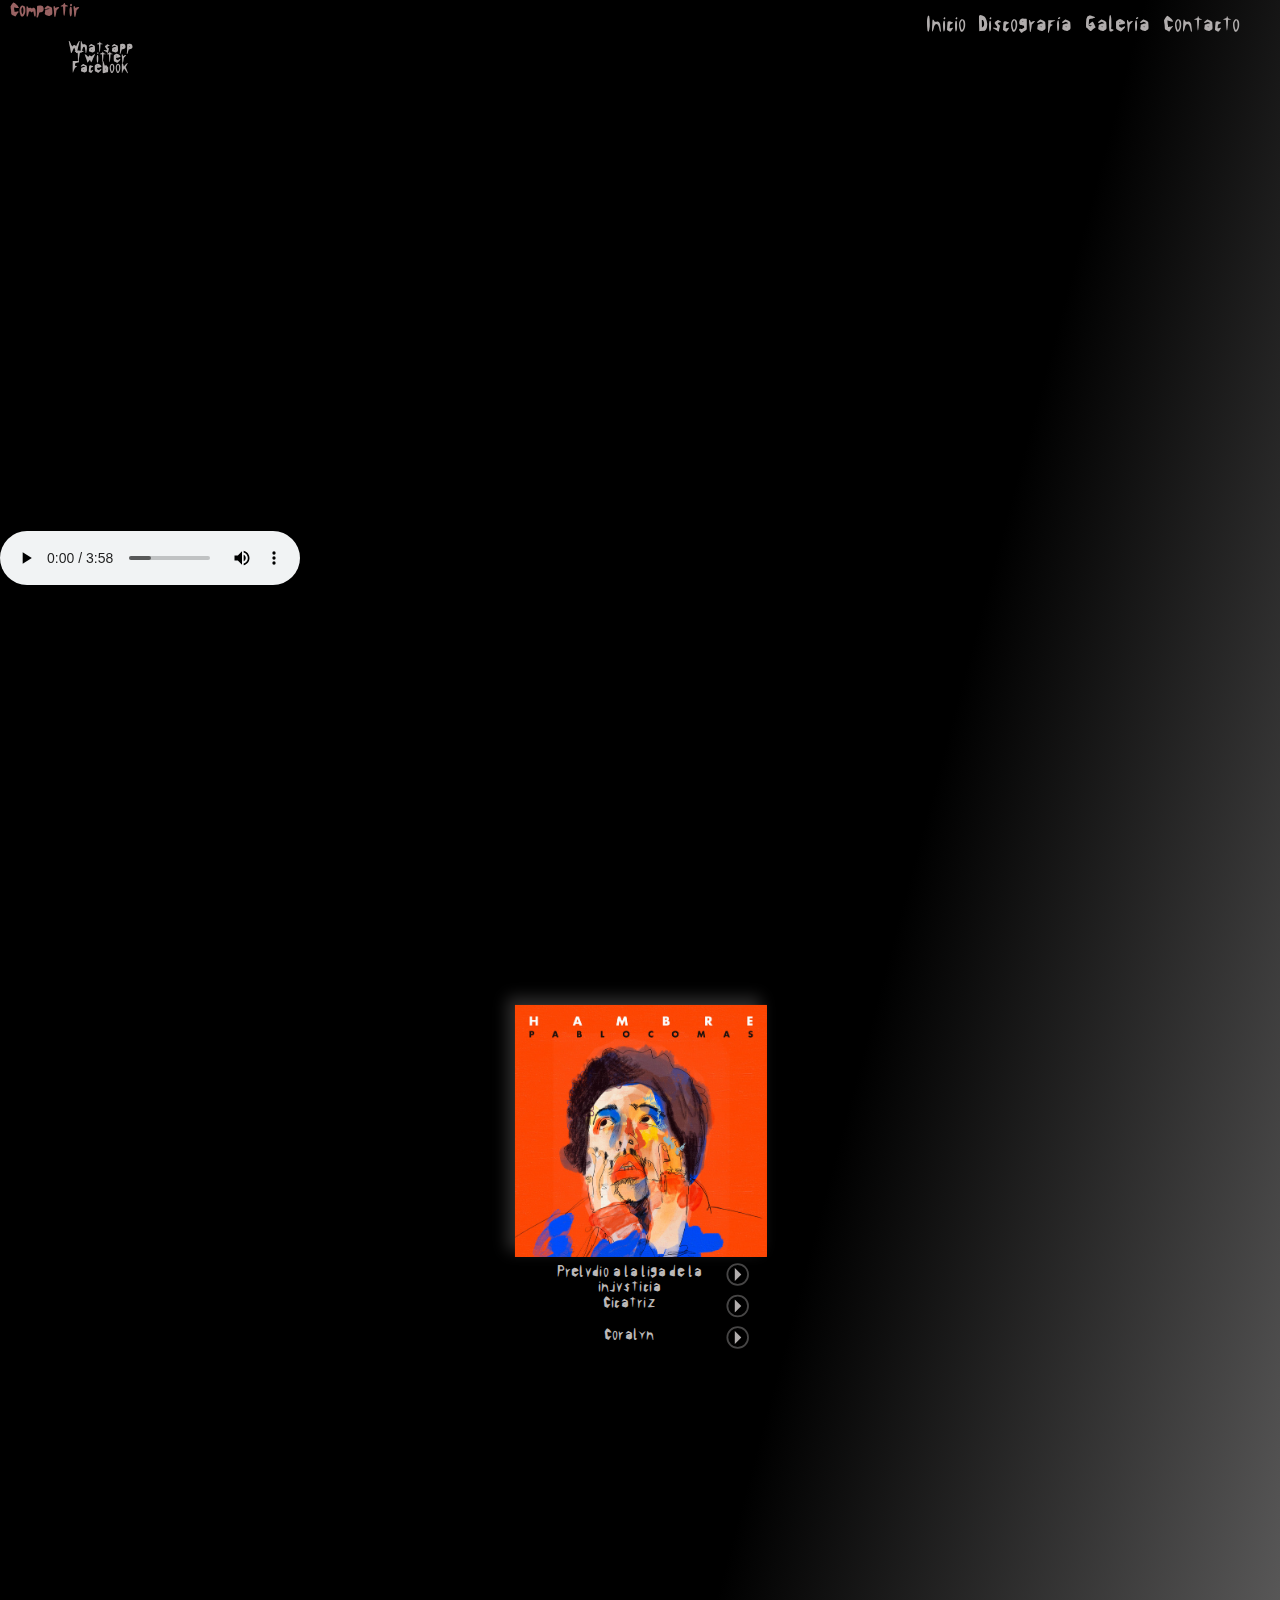
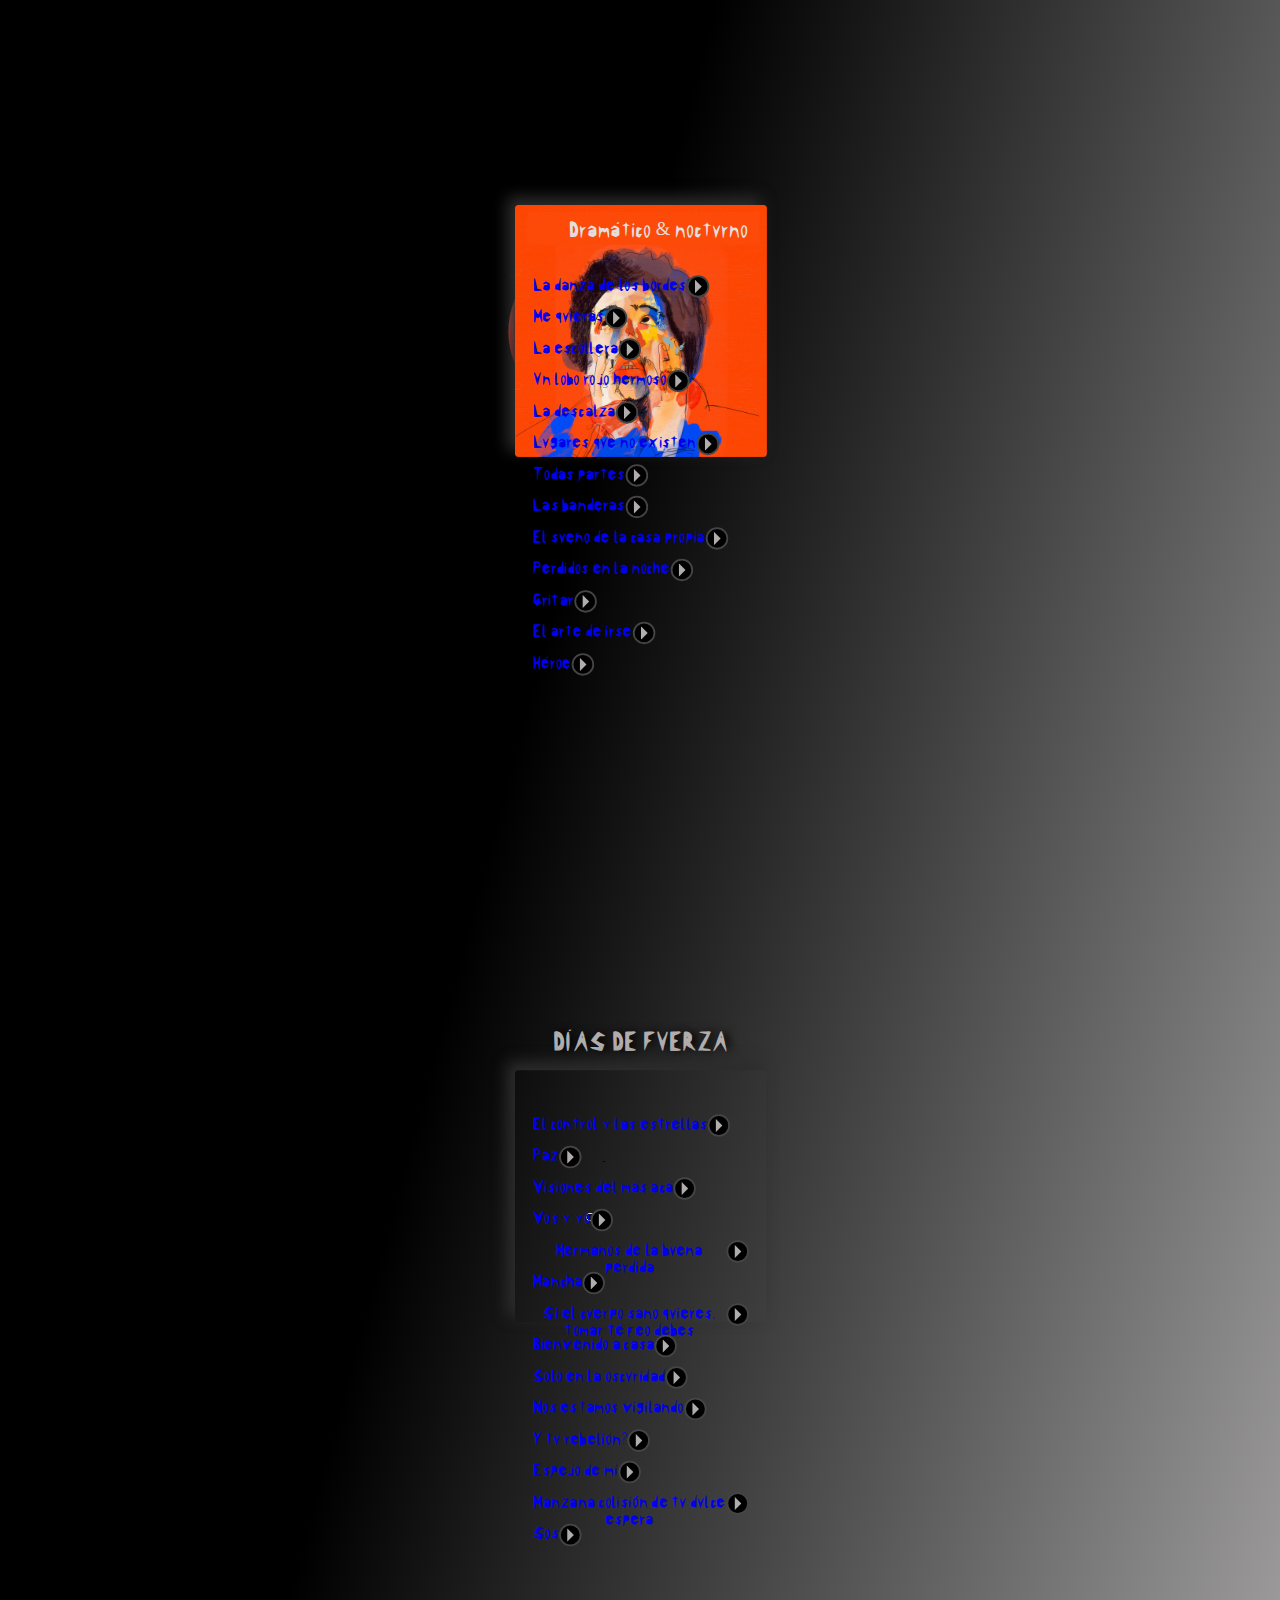
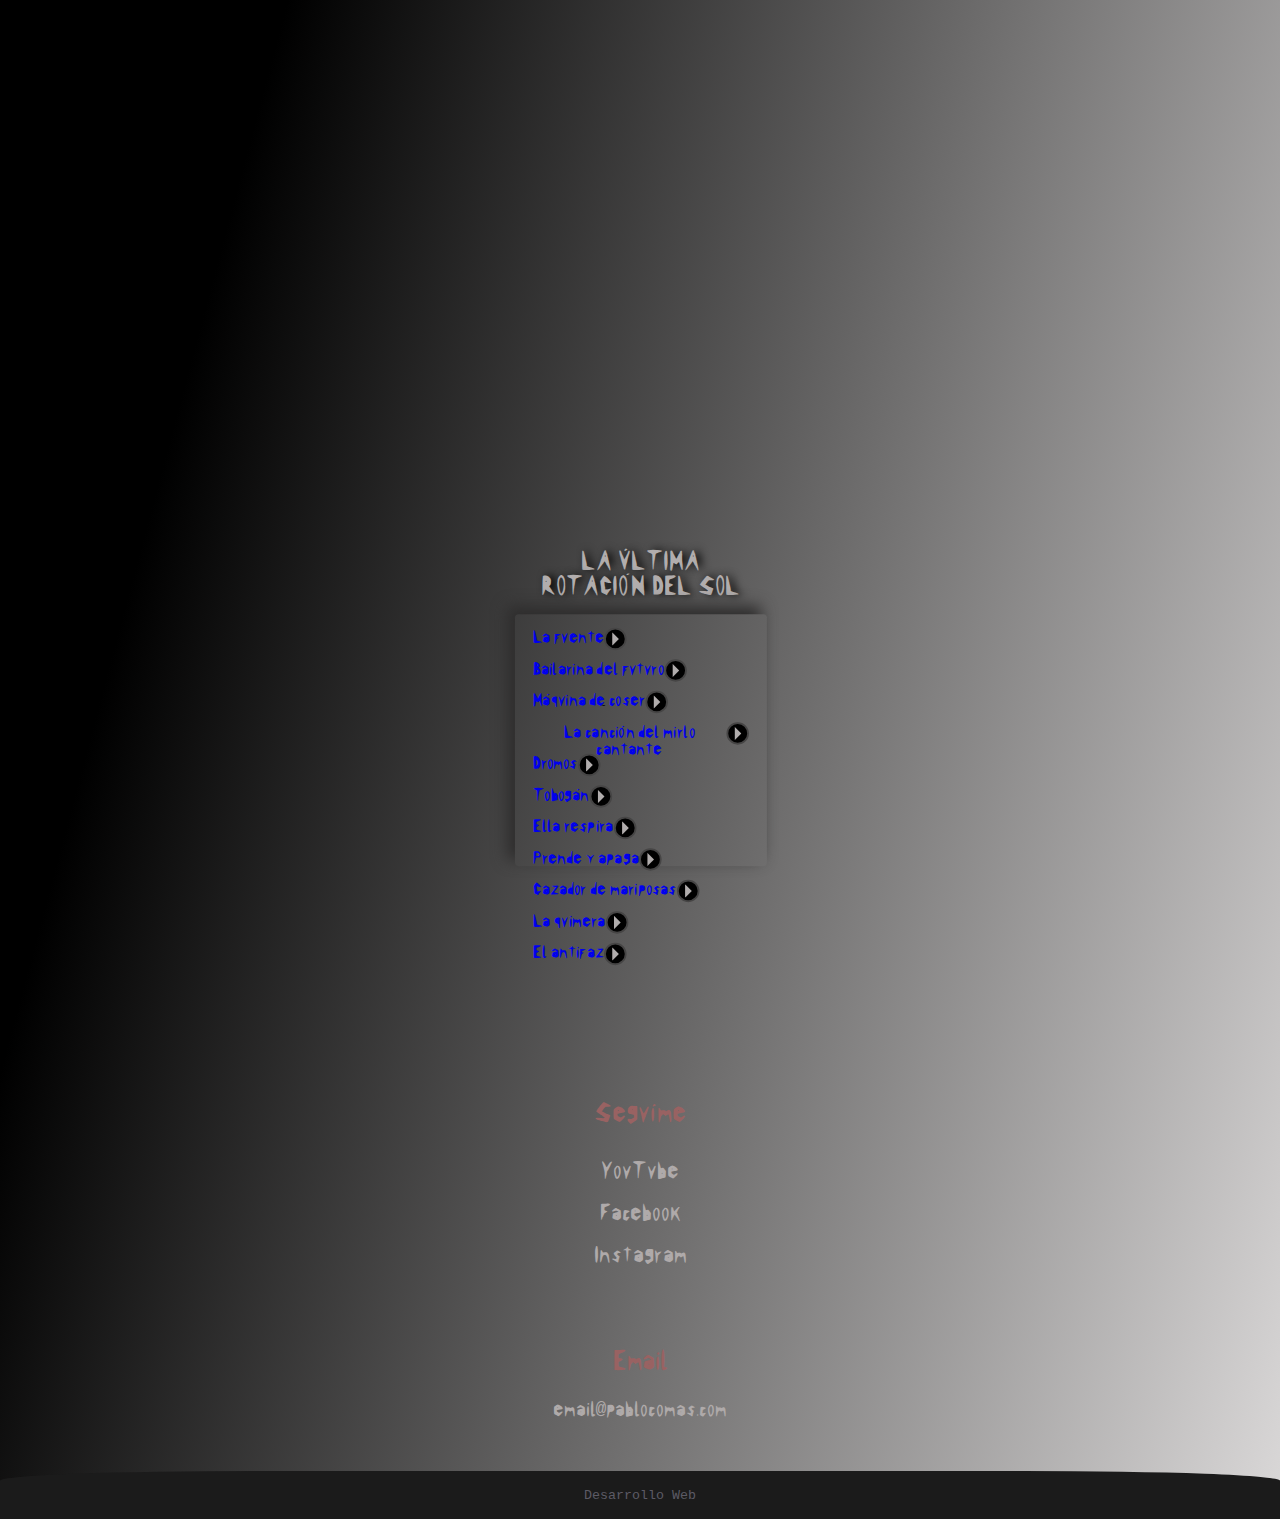
<file: index.html>
<!DOCTYPE html>
<html lang="es">
<head>
    <meta charset="UTF-8">
    <meta http-equiv="X-UA-Compatible" content="IE=edge">
    <meta name="viewport" content="width=device-width, initial-scale=1.0">
    <title></title>
   <!-- <link rel="icon" href="assets/android-icon-192x192.png">
    -->
    <meta name="theme-color" content="rgb(91, 92, 92)"> 
   <!--  <link rel="stylesheet" href="styles/base.css"> -->
   <link rel="stylesheet" href="styles/base2.css">
 <!--    <link rel="stylesheet" href="styles/estilos.css"> -->
 <link rel="stylesheet" href="styles/estilos2.css">
  
</head>
<body class="body-home">
    <header class="header">
        <section class="container">       
                <!--<div class="logo">
                 <a href="index.html#inicio"><img src="assets/android-icon-192x192.png" alt=""></a>
                </div>-->        
            
          
          <button class="menu-btn">
           <svg xmlns="http://www.w3.org/2000/svg" width="24" height="24" viewBox="0 0 24 24">
              <path d="M4 6H20V8H4zM4 11H20V13H4zM4 16H20V18H4z" />
            </svg>
             <svg class="none" xmlns="http://www.w3.org/2000/svg" width="24" height="24" viewBox="0 0 24 24">
              <path
                d="M16.192 6.344L11.949 10.586 7.707 6.344 6.293 7.758 10.535 12 6.293 16.242 7.707 17.656 11.949 13.414 16.192 17.656 17.606 16.242 13.364 12 17.606 7.758z" />
            </svg>
          </button>
          <nav class="menu">
            <a href="index.html#home">Inicio</a>
            <a href="index.html#discography">Discografía</a>
            <a href="index.html#galery">Galería</a>
         
           <!--  <a href="index.html#agenda">Agenda</a>
           <a href="index.html#tienda">Tienda</a>-->
            <a href="index.html#contact">Contacto</a>
            <!--<a href="privacy_policy.html">Política de Privacidad</a>-->
            <br>
            <br>

          </nav>
        </section>
      </header>
      




<section id="home" class="home-section">
  
    <div class="telon-container">
      <div class="telon-iz-1"></div>
      <div class="telon-iz-2"></div>
      <div class="telon-central-1"></div>
      <div class="telon-central-2"></div>
      <div class="telon-der"></div>
    </div>
  <h1 class="home-h1">PABLO COMAS</h1>
  
  <div class="cara-home"></div>

<div class="galeria no-filter rotar">

  <div id="galery-container" class="galery-container">
     <div id="galery" class="galery">
  
      
      <div class="foto">
        <div class="capa-agujeros"></div>
         
        
        <div class="imagen"></div>
      </div>

         

      <div class="foto">
        <div class="capa-agujeros"></div>
                 
        
        <div class="imagen"></div>
      </div>
       
         


      <div class="foto">
        <div class="capa-agujeros"></div>
         
        
        <div class="imagen"></div>
      </div>

         

      <div class="foto">
        <div class="capa-agujeros"></div>
                 
        
        <div class="imagen"></div>
      </div>
       
         


      <div class="foto">
        <div class="capa-agujeros"></div>
         
        
        <div class="imagen"></div>
      </div>

         

      <div class="foto">
        <div class="capa-agujeros"></div>
                 
        
        <div class="imagen"></div>
      </div>
       
         


      <div class="foto">
        <div class="capa-agujeros"></div>
         
        
        <div class="imagen"></div>
      </div>

         

      <div class="foto">
        <div class="capa-agujeros"></div>
                 
        
        <div class="imagen"></div>
      </div>
       
         


      <div class="foto">
        <div class="capa-agujeros"></div>
         
        
        <div class="imagen"></div>
      </div>

         

      <div class="foto">
        <div class="capa-agujeros"></div>
                 
        
        <div class="imagen"></div>
      </div>
       
      <div class="foto">
        <div class="capa-agujeros"></div>
         
        
        <div class="imagen"></div>
      </div>

         

      <div class="foto">
        <div class="capa-agujeros"></div>
                 
        
        <div class="imagen"></div>
      </div>
       
         
      <div class="foto">
        <div class="capa-agujeros"></div>
         
        
        <div class="imagen"></div>
      </div>

         

      <div class="foto">
        <div class="capa-agujeros"></div>
                 
        
        <div class="imagen"></div>
      </div>
       
         


      <div class="foto">
        <div class="capa-agujeros"></div>
         
        
        <div class="imagen"></div>
      </div>

         

      <div class="foto">
        <div class="capa-agujeros"></div>
                 
        
        <div class="imagen"></div>
      </div>
       
         




         


      <div class="foto">
        <div class="capa-agujeros"></div>
         
        
        <div class="imagen"></div>
      </div>
   </div>
  </div>
</div>
</section>


  


<!--<div class="video-single-container">
    <div class="video-container-total absolute">
        <div class="video-container">
           <iframe width="560" height="315" src="https://www.youtube.com/embed/BoaUh_JWZ9k" title="YouTube video player" frameborder="0" allow="accelerometer; autoplay; clipboard-write; encrypted-media; gyroscope; picture-in-picture; web-share" allowfullscreen></iframe>

        </div>
    </div>



</div>--> 


<div class="danza-total-container">
  <div class="estilos-danza">
     <div class="danza-bordes-container">
       <iframe width="560" height="315" src="https://www.youtube.com/embed/ARs9N8vNQ8U" title="YouTube video player" frameborder="0" allow="accelerometer; autoplay; clipboard-write; encrypted-media; gyroscope; picture-in-picture" allowfullscreen></iframe>

     </div>
   </div>
</div>
<br>
<br>
<br>


<div class="compartir">
  <h4>Compartir</h4>
  <a class="whatsapp redes" href="https://api.whatsapp.com/send?text=[text]">Whatsapp</a>
  <a class="twitter redes" href="https://twitter.com/intent/tweet?text=[text]&url=[url]&hashtags=[hashtag]">Twitter</a>              
  <a class="facebook redes" href="https://www.facebook.com/sharer/sharer.php?u=[url]">Facebook</a>

<!--<a class="linkedin redes" href="https://www.linkedin.com/sharing/share-offsite/?url=[url]">Linkedin</a>
-->
</div>

<!-------------ANIMACIÓN "PRENDE Y APAGA"-------->

<div class="prende-y-apaga-total">
  <div class="ext">
    
       <div class="div-2"></div>

       <div class="div-3"></div>

       <div class="sol"></div>
       <div class="piso"></div>
       <div class="nube-4"></div>
  </div>
  <div class="room">
        <div class="tapa-rollo"></div>
        <div class="pared-1"></div>
        <div class="pared-2"></div>
        <div class="pared-3"></div>
        <div class="window-frame"></div>
        <div class="pared-4"></div>
  </div> 
  <div class="window-left"></div>

  <div class="window-right"></div>
  <div class="audio-pya">
     <audio src="assets/prende-y-apaga.mp3" controls></audio>
  </div>

</div>




<div class="sections-container-total">

 



     <!---............LAS BANDERAS...........-->
<!-- <h3  id="discography" class="album-name text-shadow chico">LAS BANDERAS</h3>
  <div id="rotate-insecta">
  
   <div id="disc-las-banderas-container" class="disc-container-total disc-chico">
   
    <div id="las-banderas" class="container-circle">
     <div id="disco-inclinado" class="disco-inclinado">
      <a href="singles/las_banderas.html"><div id="disc-insecta" class="disc-translate-insecta disc-las-banderas">
            <div class="agujero"></div>
        
       
      

            
            <div class="etiquetas-todas etiquetas-singles etiqueta-las-banderas"></div>

           </div></a>
         </div>  
  
       </div>

 

    </div>

   </div>
   



 -->
<!--.............LA ESCOLLERA---------->
<!-- <h3 class="album-name text-shadow chico">LA ESCOLLERA</h3>
<div id="rotate-insecta">
  
  <div id="disc-la-escollera-container" class="disc-container-total disc-chico">
   
    <div class="container-circle">
     <div id="disco-inclinado" class="disco-inclinado">
      <a href="singles/la_escollera.html"><div id="disc-insecta" class="disc-translate-insecta">
            <div class="agujero"></div>
        
       
            
            <div class="etiquetas-todas etiquetas-singles etiqueta-la-escollera"></div>

           </div></a>
         </div>  
  
       </div>

 

    </div>

   </div> -->
   


<!----------ME QUIERAS...........-->
<!-- <h3 class="album-name text-shadow chico">ME QUIERAS</h3>
<div id="rotate-insecta">
  
  <div id="disc-me-quieras-container" class="disc-container-total disc-chico">
   
    
    <div class="container-circle">
     <div id="disco-inclinado" class="disco-inclinado">
      <a href="singles/me_quieras.html"><div id="disc-insecta" class="disc-translate-insecta disc-me-quieras">
            <div class="agujero"></div>
        
       
          
            
            <div class="etiquetas-todas etiquetas-singles etiqueta-me-quieras"></div>

           </div></a>
         </div>  
  
       </div>

 

    </div>

   </div>
   

 -->





<!----------LA DANZA DE LOS BORDES (single)...........-->
<!-- <h3 class="album-name text-shadow chico">LA DANZA DE LOS BORDES</h3>
<div id="rotate-insecta">
  
  <div id="disc-la-danza-de-los-bordes-container" class="disc-container-total disc-chico">
   
    <div class="container-circle">
     <div id="disco-inclinado" class="disco-inclinado">
      <a href="singles/la_danza_de_los_bordes.html"> <div id="disc-insecta" class="disc-translate-insecta">
            <div class="agujero"></div>
        
       
         
            
            <div class="etiquetas-todas etiquetas-singles etiqueta-la-danza-de-los-bordes"></div>

           </div></a>
         </div>  
  
       </div>

 

    </div>

   </div>
   
 -->








<!--

<div class="video-container-total">
  <div class="video-container">
    <iframe width="560" height="315" src="https://www.youtube.com/embed/CZGfSN1xwdc" title="YouTube video player" frameborder="0" allow="accelerometer; autoplay; clipboard-write; encrypted-media; gyroscope; picture-in-picture; web-share" allowfullscreen></iframe>

  </div>
</div>
<div class="video-container-total">
  <div class="video-container">
    <iframe width="560" height="315" src="https://www.youtube.com/embed/TuPBxoEDas0" title="YouTube video player" frameborder="0" allow="accelerometer; autoplay; clipboard-write; encrypted-media; gyroscope; picture-in-picture; web-share" allowfullscreen></iframe>
 
  </div>
</div>


 
  -->



 



  <!------------EL ARTE DE IRSE (single)-->
<!--
<div class="video-container-total margin-video-el-arte-de-irse">
  <div class="video-container">
    <iframe  width="560" height="315" src="https://www.youtube.com/embed/nWkLtOycM-4" title="YouTube video player" frameborder="0" allow="accelerometer; autoplay; clipboard-write; encrypted-media; gyroscope; picture-in-picture; web-share"></iframe>
  </div>
</div>-->
<!-- <h3 class="album-name text-shadow chico">EL ARTE DE IRSE</h3>
<div id="rotate-insecta">
  
  <div id="disc-el-arte-de-irse-container" class="disc-container-total margin-bottom disc-chico">
   
   
    <div class="container-circle">
     <div id="disco-inclinado" class="disco-inclinado">
      <a href="singles/el_arte_de_irse.html"><div id="disc-insecta" class="disc-translate-insecta">
            <div class="agujero"></div>
        
       
            
            <div class="etiquetas-todas etiquetas-singles etiqueta-el-arte-de-irse">EL ARTE DE IRSE</div>
           </div></a>
         </div>  
  
       </div>

 

    </div>

   </div>
   -->
</div>
 






<!--------------DISCOGRAFÍA------------------------------>

<div class="humo-h1"></div>


    <div class="discography-container">
                
      
      <!---------------HAMBRE------------>
<!--       <div id="album-individual-insecta" class="album-individual">
           <h3 id="insecta-h3" class="album-name text-shadow">HAMBRE</h3>
                
           <article id="insecta-container-total"  class="albums">
              <aside  class="album-container">
                   
                    
                      <div class="ul box-shadow bg-insecta">
                         <ul class="padding-top-20px">
                          <div class="nombre-disco-interior">HAMBRE</div>
                             <li><a class="play-track" href="hambre/el_fantasista.html"><div class="track-name-la-cossa-nostra">El fantasista</div><div class="btn-play-border"><div class="btn-play">.</div></div></a></li>
                             <li><a class="play-track" href="hambre/pecho.html"><div class="track-name-la-cossa-nostra">Pecho</div><div class="btn-play-border"><div class="btn-play">.</div></div></a></li>                              
                             <li><a class="play-track" href="hambre/campeona.html"><div class="track-name-la-cossa-nostra">Campeona</div><div class="btn-play-border"><div class="btn-play">.</div></div></a></li>
                             <li><a class="play-track" href="hambre/la_virtud.html"><div class="track-name-la-cossa-nostra">La virtud</div><div class="btn-play-border"><div class="btn-play">.</div></div></a></li>
                             <li><a class="play-track" href="hambre/relishok.html"><div class="track-name-la-cossa-nostra">Relishok</div><div class="btn-play-border"><div class="btn-play">.</div></div></a></li>
                             <li><a class="play-track" href="hambre/balas.html"><div class="track-name-la-cossa-nostra">Balas</div><div class="btn-play-border"><div class="btn-play">.</div></div></a></li>
                             <li><a class="play-track" href="hambre/preludio_a_la_liga_de_la_ingusticia.html"><div class="track-name-la-cossa-nostra">Preludio a la liga de la injusticia</div><div class="btn-play-border"><div class="btn-play">.</div></div></a></li>
                             <li><a class="play-track" href="hambre/cicatriz.html"><div class="track-name-la-cossa-nostra">Cicatriz</div><div class="btn-play-border"><div class="btn-play">.</div></div></a></li>
                             <li><a class="play-track" href="hambre/coralyn.html"><div class="track-name-la-cossa-nostra">Coralyn</div><div class="btn-play-border"><div class="btn-play">.</div></div></a></li>
                              
                              
                          </ul>  
            
</div>
                     

                  
                  <div id="abrir-insecta" class="tapa-general album-insecta tapa-mov-alternado">
                  
                    
                     <div class="nombre-disco">HAMBRE</div>
                     
                  </div>
                  <br><input type="button" id="btn-insecta" class="tapa-mov-alternado btn-abrir-insecta boton-normal">
                 
              </aside>


      </article>


    <div id="rotate-insecta">
      <div id="disc-insecta-container" class="disc-container-total">
        <div class="container-circle">
         <div id="disco-inclinado" class="disco-inclinado">
          <div id="disc-insecta" class="disc-translate-insecta">
                <div class="agujero agujero-grande"></div>
            
                 <pre>        
    
        -
   

              
                 </pre>
              


                <div class="etiquetas-todas etiqueta-hambre"></div>

          </div>
        </div>  
      
      </div>

     

    </div>
   
   </div>
  </div>

 -->





<div id="album-la-cossa-nostra" class="album-individual">
                
  <article id="insecta-container-total"  class="albums">
     <aside  class="album-container">
          
           
             <div class="ul box-shadow bg-insecta">
                 <ul class="padding-top-20px">
                   <div class="nombre-disco-interior">HAMBRE</div>
                   <li><a class="play-track" href="hambre/el_fantasista.html"><div class="track-name-la-cossa-nostra">El fantasista</div><div class="btn-play-border"><div class="btn-play">.</div></div></a></li>
                   <li><a class="play-track" href="hambre/pecho.html"><div class="track-name-la-cossa-nostra">Pecho</div><div class="btn-play-border"><div class="btn-play">.</div></div></a></li>                              
                   <li><a class="play-track" href="hambre/campeona.html"><div class="track-name-la-cossa-nostra">Campeona</div><div class="btn-play-border"><div class="btn-play">.</div></div></a></li>
                   <li><a class="play-track" href="hambre/la_virtud.html"><div class="track-name-la-cossa-nostra">La virtud</div><div class="btn-play-border"><div class="btn-play">.</div></div></a></li>
                   <li><a class="play-track" href="hambre/relishok.html"><div class="track-name-la-cossa-nostra">Relishok</div><div class="btn-play-border"><div class="btn-play">.</div></div></a></li>
                   <li><a class="play-track" href="hambre/balas.html"><div class="track-name-la-cossa-nostra">Balas</div><div class="btn-play-border"><div class="btn-play">.</div></div></a></li>
                   <li><a class="play-track" href="hambre/preludio_a_la_liga_de_la_ingusticia.html"><div class="track-name-la-cossa-nostra">Preludio a la liga de la injusticia</div><div class="btn-play-border"><div class="btn-play">.</div></div></a></li>
                   <li><a class="play-track" href="hambre/cicatriz.html"><div class="track-name-la-cossa-nostra">Cicatriz</div><div class="btn-play-border"><div class="btn-play">.</div></div></a></li>
                   <li><a class="play-track" href="hambre/coralyn.html"><div class="track-name-la-cossa-nostra">Coralyn</div><div class="btn-play-border"><div class="btn-play">.</div></div></a></li>
                 </ul>
             </div>

            
           <!--..tapa del disco...-->
         
         <div id="abrir-insecta" class="tapa-general album-hambre tapa-mov-alternado">
                     
             <div class="nombre-disco"></div>
         </div>
         <br><input type="button" id="btn-insecta" class="tapa-mov-alternado btn-abrir-insecta boton-normal">

     </aside>


</article>

<!--....VINILO........-->

<div id="rotate-insecta">
<div id="disc-insecta-container" class="disc-container-total">
<div class="container-circle">
<div id="disco-inclinado" class="disco-inclinado">
 <div id="disc-insecta" class="disc-translate-insecta">
   <div class="agujero"></div> 
        <pre>        

-


     
        </pre>
        <div class="conico-index"></div>
        <div class="tapa-index">
         <div class="etiqueta-lcn">HAMBRE</div>
         <img src="assets/hambre.jpg"> 
       </div>
    </div>
</div>  
</div>
</div>
</div>
</div>
</div>










<!--....................    Dramático y nocturno    .....................-->


<div id="album-la-cossa-nostra" class="album-individual">
                
  <article id="insecta-container-total"  class="albums">
     <aside  class="album-container">
          
           
             <div class="ul box-shadow bg-insecta">
                 <ul class="padding-top-20px">
                   <div class="nombre-disco-interior">Dramático & nocturno</div>
                   <li><a class="play-track" href="dramatico-y-nocturno/la_danza_de_los_bordes.html"><div class="track-name-dramatico-y-nocturno">La danza de los bordes</div><div class="btn-play-border"><div class="btn-play">.</div></div></a></li>
                   <li><a class="play-track" href="dramatico-y-nocturno/me_quieras.html"><div class="track-name-dramatico-y-nocturno">Me quieras</div><div class="btn-play-border"><div class="btn-play">.</div></div></a></li>                              
                   <li><a class="play-track" href="dramatico-y-nocturno/la_escollera.html"><div class="track-name-dramatico-y-nocturno">La escollera</div><div class="btn-play-border"><div class="btn-play">.</div></div></a></li>
                   <li><a class="play-track" href="dramatico-y-nocturno/un_lobo_rojo_hermoso.html"><div class="track-name-dramatico-y-nocturno">Un lobo rojo hermoso</div><div class="btn-play-border"><div class="btn-play">.</div></div></a></li>
                   <li><a class="play-track" href="dramatico-y-nocturno/la_descalza.html"><div class="track-name-dramatico-y-nocturno">La descalza</div><div class="btn-play-border"><div class="btn-play">.</div></div></a></li>
                   <li><a class="play-track" href="dramatico-y-nocturno/lugares_que_no_existen.html"><div class="track-name-dramatico-y-nocturno">Lugares que no existen</div><div class="btn-play-border"><div class="btn-play">.</div></div></a></li>
                   <li><a class="play-track" href="dramatico-y-nocturno/todas_partes.html"><div class="track-name-dramatico-y-nocturno">Todas partes</div><div class="btn-play-border"><div class="btn-play">.</div></div></a></li>
                   <li><a class="play-track" href="dramatico-y-nocturno/las_banderas.html"><div class="track-name-dramatico-y-nocturno">Las banderas</div><div class="btn-play-border"><div class="btn-play">.</div></div></a></li>
                   <li><a class="play-track" href="dramatico-y-nocturno/el_suenio_de_la_casa_propia.html"><div class="track-name-dramatico-y-nocturno">El sueño de la casa propia</div><div class="btn-play-border"><div class="btn-play">.</div></div></a></li>
                   <li><a class="play-track" href="dramatico-y-nocturno/perdidos_en_la_noche.html"><div class="track-name-dramatico-y-nocturno">Perdidos en la noche</div><div class="btn-play-border"><div class="btn-play">.</div></div></a></li>
                   <li><a class="play-track" href="dramatico-y-nocturno/gritar.html"><div class="track-name-dramatico-y-nocturno">Gritar</div><div class="btn-play-border"><div class="btn-play">.</div></div></a></li>
                   <li><a class="play-track" href="dramatico-y-nocturno/el_arte_de_irse.html"><div class="track-name-dramatico-y-nocturno">El arte de irse</div><div class="btn-play-border"><div class="btn-play">.</div></div></a></li>
                   <li><a class="play-track" href="dramatico-y-nocturno/heroe.html"><div class="track-name-dramatico-y-nocturno">Héroe</div><div class="btn-play-border"><div class="btn-play">.</div></div></a></li>
                 
                  </ul>
             </div>

            
           <!--..tapa del disco...-->
         
         <div id="abrir-insecta" class="tapa-general album-insecta tapa-mov-alternado">
                     
             <div class="nombre-disco"></div>
         </div>
         <br><input type="button" id="btn-insecta" class="tapa-mov-alternado btn-abrir-insecta boton-normal">

     </aside>


</article>

<!--....VINILO........-->

<div id="rotate-insecta">
<div id="disc-insecta-container" class="disc-container-total">
<div class="container-circle">
<div id="disco-inclinado" class="disco-inclinado">
 <div id="disc-insecta" class="disc-translate-insecta">
   <div class="agujero"></div> 
        <pre>        

-


     
        </pre>
        <div class="conico-index"></div>
        <div class="tapa-index">
         <div class="etiqueta-lcn">HAMBRE</div>
         <img src="assets/hambre.jpg"> 
       </div>
    </div>
</div>  
</div>
</div>
</div>
</div>
</div>

















                 <!--Tach Felino-->
<div id="album-individual-tach-felino" class="album-individual">
      <h3 id="tach-felino" class="album-name text-shadow">DÍAS DE FUERZA</h3>
        
      
      <article id="tach-felino-container-total" class="albums">
        <aside  class="album-container">
             
              
                <div id="tach-felino" class="ul box-shadow bg-tach-felino">
                  
                   <ul class="padding-top-20px">
                       <li><a class="play-track" href="diasdefuerza/el_control_y_las_estrellas.html"><div class="track-name-tach-felino">El control y las estrellas</div><div class="btn-play-border"><div class="btn-play">.</div></div></a></li>
                       <li><a class="play-track" href="diasdefuerza/paz.html"><div class="track-name-tach-felino">Paz</div><div class="btn-play-border"><div class="btn-play">.</div></div></a></li>                              
                       <li><a class="play-track" href="diasdefuerza/visiones_del_mas_aca.html"><div class="track-name-tach-felino">Visiones del más acá</div><div class="btn-play-border"><div class="btn-play">.</div></div></a></li>
                       <li><a class="play-track" href="diasdefuerza/vos_y_yo.html"><div class="track-name-tach-felino">Vos y yo</div><div class="btn-play-border"><div class="btn-play">.</div></div></a></li>
                       <li><a class="play-track" href="diasdefuerza/hermanos_de_la_buena_perdida.html"><div class="track-name-tach-felino">Hermanos de la buena pérdida</div><div class="btn-play-border"><div class="btn-play">.</div></div></a></li>
                       <li><a class="play-track" href="diasdefuerza/mancha.html"><div class="track-name-tach-felino">Mancha</div><div class="btn-play-border"><div class="btn-play">.</div></div></a></li>
                       <li><a class="play-track" href="diasdefuerza/si_el_cuerpo_sano_quieres_tomar_te_feo_debes.html"><div class="track-name-tach-felino">Si el cuerpo sano quieres, tomar té feo debes</div><div class="btn-play-border"><div class="btn-play">.</div></div></a></li>
                       <li><a class="play-track" href="diasdefuerza/bienvenido_a_casa.html"><div class="track-name-tach-felino">Bienvenido a casa</div><div class="btn-play-border"><div class="btn-play">.</div></div></a></li>
                       <li><a class="play-track" href="diasdefuerza/solo_en_la_oscuridad.html"><div class="track-name-tach-felino">Solo en la oscuridad</div><div class="btn-play-border"><div class="btn-play">.</div></div></a></li>
                       <li><a class="play-track" href="diasdefuerza/nos_estamos_vigilando.html"><div class="track-name-tach-felino">Nos estamos vigilando</div><div class="btn-play-border"><div class="btn-play">.</div></div></a></li>
                       <li><a class="play-track" href="diasdefuerza/y_tu_rebelion.html"><div class="track-name-tach-felino">Y tu rebelión?</div><div class="btn-play-border"><div class="btn-play">.</div></div></a></li>
                       <li><a class="play-track" href="diasdefuerza/espejo_de_mi.html"><div class="track-name-tach-felino">Espejo de mí</div><div class="btn-play-border"><div class="btn-play">.</div></div></a></li>
                       <li><a class="play-track" href="diasdefuerza/manzana_colision_de_tu_dulce_espera.html"><div class="track-name-tach-felino">Manzana colisión de tu dulce espera</div><div class="btn-play-border"><div class="btn-play">.</div></div></a></li>
                       <li><a class="play-track" href="diasdefuerza/sos.html"><div class="track-name-tach-felino">Sos</div><div class="btn-play-border"><div class="btn-play">.</div></div></a></li>
                       
                       
                    </ul> 
                </div>

               

            
           <!-- <div id="abrir-tach-felino" class="tapa-general tapa-tach-felino abrir-tapa">
            -->  
            <div id="abrir-tach-felino" class="tapa-general tapa-tach-felino abrir-tapa">
             
                
            </div>
            <input type="button" id="btn-tach-felino" class="abrir-tapa btn-abrir-tach-felino boton-normal">
                    
        </aside>


</article>


              
            <div id="rotate-tach-felino"> 
              <div id="disc-tach-felino-container" class="disc-container-total">
                <div class="container-circle">
                 <div id="disco-inclinado" class="disco-inclinado">
                  <div id="disc-tach-felino" class="disc-translate-tach-felino">
                        <div class="agujero agujero-grande"></div>
                         <pre>        
            
                -
           
        
                      
                         </pre>
                        <div class="etiquetas-todas etiqueta-dias-de-fuerza">
                          
                        </div> 
                  </div>
                </div>  
              
              </div>
        
        
        
            </div>
           
        </div> 
      </div>
       
  <!-- <div class="tocadiscos"></div>

   <div class="pua-container">
   <div id="pua-tach-felino" class="pua"></div>

   </div>
-->
           <!--DIAS LIME-->
           <div class="principal-container">
           <div class="iframe-container">
              <div class="iframe">
                <!-- <iframe width="402" height="346" frameborder="0" scrolling="no" src="https://1drv.ms/x/c/414e53e129ff1116/IQMWEf8p4VNOIIBBmgAAAAAAARVhH3uVh2IgH6D4Ur5iFSQ?AllowTyping=True&ActiveCell='Hoja1'!D7&wdHideGridlines=True&wdHideHeaders=True&wdDownloadButton=True&wdInConfigurator=True&wdInConfigurator=True"></iframe>
                 -->
                <iframe width="560" height="315" src="https://www.youtube.com/embed/SfbB_4BN-IY?si=nL625WIVfwPn21Ut" title="YouTube video player" frameborder="0" allow="accelerometer; autoplay; clipboard-write; encrypted-media; gyroscope; picture-in-picture; web-share" allowfullscreen></iframe>
              </div>
            </div>
           </div>

      <div id="album-individual-dias-lime" class="album-individual">    
      <h3 id="dias-lime" class="album-name text-shadow">LA ÚLTIMA ROTACIÓN DEL SOL</h3>
        
      
      <article id="dias-lime-container-total" class="albums">
        <aside  class="album-container">
             
        
                <div id="dias-lime" class="ul box-shadow bg-dias-lime">
                    <ul class="padding-top-50px">
                       <li><a class="play-track" href="laultimarotaciondelsol/la_fuente.html"><div class="track-name-dias-lime">La fuente</div><div class="btn-play-border"><div class="btn-play">.</div></div></a></li>
                       <li><a class="play-track" href="laultimarotaciondelsol/bailarina_del_futuro.html"><div class="track-name-dias-lime">Bailarina del futuro</div><div class="btn-play-border"><div class="btn-play">.</div></div></a></li>                              
                       <li><a class="play-track" href="laultimarotaciondelsol/maquina_de_coser.html"><div class="track-name-dias-lime">Máquina de coser</div><div class="btn-play-border"><div class="btn-play">.</div></div></a></li>
                       <li><a class="play-track" href="laultimarotaciondelsol/la_cancion_del_mirlo_cantante.html"><div class="track-name-dias-lime">La canción del mirlo cantante</div><div class="btn-play-border"><div class="btn-play">.</div></div></a></li>
                       <li><a class="play-track" href="laultimarotaciondelsol/dromos.html"><div class="track-name-dias-lime">Dromos</div><div class="btn-play-border"><div class="btn-play">.</div></div></a></li>
                       <li><a class="play-track" href="laultimarotaciondelsol/tobogan.html"><div class="track-name-dias-lime">Tobogán</div><div class="btn-play-border"><div class="btn-play">.</div></div></a></li>
                       <li><a class="play-track" href="laultimarotaciondelsol/ella_respira.html"><div class="track-name-dias-lime">Ella respira</div><div class="btn-play-border"><div class="btn-play">.</div></div></a></li>
                       <li><a class="play-track" href="laultimarotaciondelsol/prende_y_apaga.html"><div class="track-name-dias-lime">Prende y apaga</div><div class="btn-play-border"><div class="btn-play">.</div></div></a></li>
                       <li><a class="play-track" href="laultimarotaciondelsol/cazador_de_mariposas.html"><div class="track-name-dias-lime">Cazador de mariposas</div><div class="btn-play-border"><div class="btn-play">.</div></div></a></li>
                       <li><a class="play-track" href="laultimarotaciondelsol/la_quimera.html"><div class="track-name-dias-lime">La quimera</div><div class="btn-play-border"><div class="btn-play">.</div></div></a></li>
                       <li><a class="play-track" href="laultimarotaciondelsol/el_antifaz.html"><div class="track-name-dias-lime">El antifaz</div><div class="btn-play-border"><div class="btn-play">.</div></div></a></li>
                        
                        
                    </ul>
                </div>

               

            
            
            <div id="abrir-dias-lime" class="tapa-general tapa-dias-lime abrir-tapa">
               
             
                
            </div>
            <input type="button" id="btn-dias-lime" class="abrir-tapa btn-abrir-dias-lime boton-normal">
                    
        </aside>


</article>


              
            <div id="rotate-dias-lime"> 
              <div id="disc-dias-lime-container" class="disc-container-total">
                <div class="container-circle">
                 <div id="disco-inclinado" class="disco-inclinado">
                  <div id="disc-dias-lime" class="disc-translate-dias-lime">
                        <div class="agujero agujero-grande"></div>
                         <pre>        
            
                -
           
        
                      
                         </pre>
                         <div class="etiquetas-todas etiqueta-la-ultima-rotacion-del-sol">
                           
                        </div>
                  </div>
                </div>  
              
              </div>
        
        
        
            </div>
           
        </div> 
      
      
           
    </div> 
    <!--<iframe style="border: 0; width: 100%; height: 42px;" src="https://bandcamp.com/EmbeddedPlayer/album=2034781721/size=small/bgcol=ffffff/linkcol=0687f5/track=3954801805/transparent=true/" seamless><a href="https://pablocomas.bandcamp.com/album/m-sica-para-pel-culas-que-no-existen-incidental">Música para películas que no existen (Incidental) by Pablo Comas</a></iframe>
    -->
  </div> <!-------fin DISCOGRAFÍA-------->






      <!-------------SECTION GALERY-----------



<section id="galeria" class="galeria">

<div id="galery-container" class="galery-container">
     <div id="galery" class="galery">

          <div id="foto1" class="foto">
              <div class="capa-agujeros"></div>
             
              <div></div>
               <img src="assets/foto_grupal1.jpg" alt="">
             
          </div> 
          <div id="foto2" class="foto">
            <div class="capa-agujeros"></div>
             
            <div class="transp-foto"></div>
             <img src="assets/imagen-grupal.jpg" alt="">
          </div>
          <div id="foto3" class="foto">
            <div class="capa-agujeros"></div>
             
            <div class="transp-foto"></div>
             <img src="assets/img-back-robot.jpg" alt="">
          </div>
          <div id="foto3" class="foto">
            <div class="capa-agujeros"></div>
             
            <div class="transp-foto"></div>
             <img src="assets/img-back-robot2.jpg" alt="">
          </div>
          <div id="foto3" class="foto">
            <div class="capa-agujeros"></div>
             
            <div class="transp-foto"></div>
             <img src="assets/img-con-gato.jpg" alt="">
          </div>
          
          <div id="foto3" class="foto">
            <div class="capa-agujeros"></div>
             
            <div class="transp-foto"></div>
             <img src="assets/cuello-solo.jpg" alt="">
          </div>
          
  
      </div>
     
   
       
     <div id="galery2" class="galery-2">

          <div id="foto1" class="foto">
            <div class="capa-agujeros"></div>
             
            <div class="transp2-foto"></div>
             <img src="assets/img-grupal2.jpg" alt="">
             
          </div> 
          <div id="foto1" class="foto">
            <div class="capa-agujeros"></div>
             
            <div class="transp2-foto"></div>
             <img src="assets/img-tocando.jpg" alt="">
          </div>
          <div id="foto2" class="foto">
            <div class="capa-agujeros"></div>
             
            <div class="transp2-foto"></div>
             <img src="assets/img-grupal3.jpg" alt="">
          </div>
          <div id="foto3" class="foto">
            <div class="capa-agujeros"></div>
             
            <div class="transp2-foto"></div>
             <img src="assets/img-casa-campo.jpg" alt="">
          </div>
          
          <div id="foto3" class="foto">
            <div class="capa-agujeros"></div>
             
            <div class="transp2-foto"></div>
             <img src="assets/img-blanco-negro.jpg" alt="">
          </div>
          
     </div>
     
   </div>
    
     
</section>    

-->

<section id="galeria" class="galeria">

  <div id="galery-container" class="galery-container">
       <div id="galery" class="galery">
  
    
        <div class="foto">
          <div class="capa-agujeros"></div>
           
          
          <div class="imagen"></div>
        </div>
  
           
  
        <div class="foto">
          <div class="capa-agujeros"></div>
                   
          
          <div class="imagen"></div>
        </div>
         
           
  
  
        <div class="foto">
          <div class="capa-agujeros"></div>
           
          
          <div class="imagen"></div>
        </div>
  
           
  
        <div class="foto">
          <div class="capa-agujeros"></div>
                   
          
          <div class="imagen"></div>
        </div>
         
           
  
  
        <div class="foto">
          <div class="capa-agujeros"></div>
           
          
          <div class="imagen"></div>
        </div>
  
           
  
        <div class="foto">
          <div class="capa-agujeros"></div>
                   
          
          <div class="imagen"></div>
        </div>
         
        <div class="foto">
          <div class="capa-agujeros"></div>
           
          
          <div class="imagen"></div>
        </div>
  
           
  
        <div class="foto">
          <div class="capa-agujeros"></div>
                   
          
          <div class="imagen"></div>
        </div>
         
           
        <div class="foto">
          <div class="capa-agujeros"></div>
           
          
          <div class="imagen"></div>
        </div>
  
           
  
        <div class="foto">
          <div class="capa-agujeros"></div>
                   
          
          <div class="imagen"></div>
        </div>
         
           
  
  
        <div class="foto">
          <div class="capa-agujeros"></div>
           
          
          <div class="imagen"></div>
        </div>
  
           
  
        <div class="foto">
          <div class="capa-agujeros"></div>
                   
          
          <div class="imagen"></div>
        </div>
       
      <div class="foto">
        <div class="capa-agujeros"></div>
         
        
        <div class="imagen"></div>
      </div>

         

      <div class="foto">
        <div class="capa-agujeros"></div>
                 
        
        <div class="imagen"></div>
      </div>
       
         


      <div class="foto">
        <div class="capa-agujeros"></div>
         
        
        <div class="imagen"></div>
      </div>

         

      <div class="foto">
        <div class="capa-agujeros"></div>
                 
        
        <div class="imagen"></div>
      </div>
       
         


      <div class="foto">
        <div class="capa-agujeros"></div>
         
        
        <div class="imagen"></div>
      </div>

         

      <div class="foto">
        <div class="capa-agujeros"></div>
                 
        
        <div class="imagen"></div>
      </div>
       
      <div class="foto">
        <div class="capa-agujeros"></div>
         
        
        <div class="imagen"></div>
      </div>

         

      <div class="foto">
        <div class="capa-agujeros"></div>
                 
        
        <div class="imagen"></div>
      </div>
       
         
      <div class="foto">
        <div class="capa-agujeros"></div>
         
        
        <div class="imagen"></div>
      </div>

         

      <div class="foto">
        <div class="capa-agujeros"></div>
                 
        
        <div class="imagen"></div>
      </div>
       
         


      <div class="foto">
        <div class="capa-agujeros"></div>
         
        
        <div class="imagen"></div>
      </div>

         

      <div class="foto">
        <div class="capa-agujeros"></div>
                 
        
        <div class="imagen"></div>
      </div>
       
      <div class="foto">
        <div class="capa-agujeros"></div>
         
        
        <div class="imagen"></div>
      </div>

         

      <div class="foto">
        <div class="capa-agujeros"></div>
                 
        
        <div class="imagen"></div>
      </div>
       
         


      <div class="foto">
        <div class="capa-agujeros"></div>
         
        
        <div class="imagen"></div>
      </div>

         

      <div class="foto">
        <div class="capa-agujeros"></div>
                 
        
        <div class="imagen"></div>
      </div>
       
         


      <div class="foto">
        <div class="capa-agujeros"></div>
         
        
        <div class="imagen"></div>
      </div>

         

      <div class="foto">
        <div class="capa-agujeros"></div>
                 
        
        <div class="imagen"></div>
      </div>
       
      <div class="foto">
        <div class="capa-agujeros"></div>
         
        
        <div class="imagen"></div>
      </div>

         

      <div class="foto">
        <div class="capa-agujeros"></div>
                 
        
        <div class="imagen"></div>
      </div>
            
      <div class="foto">
        <div class="capa-agujeros"></div>
         
        
        <div class="imagen"></div>
      </div>

         

      <div class="foto">
        <div class="capa-agujeros"></div>
                 
        
        <div class="imagen"></div>
      </div>
       
              
      <div class="foto">
        <div class="capa-agujeros"></div>
         
        
        <div class="imagen"></div>
      </div>

         

      <div class="foto">
        <div class="capa-agujeros"></div>
                 
        
        <div class="imagen"></div>
      </div>
       
         
         
      <div class="foto">
        <div class="capa-agujeros"></div>
         
        
        <div class="imagen"></div>
      </div>

         

      <div class="foto">
        <div class="capa-agujeros"></div>
                 
        
        <div class="imagen"></div>
      </div>
       
         


      <div class="foto">
        <div class="capa-agujeros"></div>
         
        
        <div class="imagen"></div>
      </div>

         

      <div class="foto">
        <div class="capa-agujeros"></div>
                 
        
        <div class="imagen"></div>
      </div>
         
            
          </div> 
    
        </div>
     
   </section>   

</div>  <!--FIN DEL CONTENEDOR sections-total----->  







        <!--
     
         
       <div id="galery2" class="galery-2">
  
        <div id="foto2" class="foto">
          <div class="capa-agujeros"></div>
           
          <div class="transp2-foto"></div>
           <img src="assets/foto-galeria1.jpg" alt="">
        </div>

        <div id="foto2" class="foto">
          <div class="capa-agujeros"></div>
           
          <div class="transp2-foto"></div>
           <img src="assets/foto-galeria2.jpg" alt="">
        </div>

        <div id="foto2" class="foto">
          <div class="capa-agujeros"></div>
           
          <div class="transp2-foto"></div>
           <img src="assets/foto-galeria3.jpg" alt="">
        </div>
       </div>
       
     </div>
      
     -->     
        
  

<!----------FIN DEL CONTENEDOR TOTAL-------->

<!--
<section  id="agenda" class="agenda">
  <h2  class="section-title">Agenda</h2>
  <br>
  <br>
  <img src="assets/lavarden.jpg" alt="Entradas Graffiti-Lavarden">
  <a href="https://entradaslavarden.com/detalle/-GRAFFITI---Gladstone-Road/" class="entradas" target="_blank" rel="noopener">Entradas</a>
 
  
</section>


-->




 <!--   
    <div class="compartir">
      <h4>Compartir</h4>
    <a class="facebook redes" href="javascript:void(0)" onclick="javascript:genericSocialShare('https://www.facebook.com/sharer.php?u=leoprone.github.io/graff')">Facebook</a>
  


    <a class="twitter redes" href="javascript:void(0)" onclick="javascript:genericSocialShare('http://twitter.com/share?text=[Graff]&url=[leoprone.github.io/graff]')">Twitter</a>
    
   </div>

<br>
<br>
<br>
<br>
<br>
<br>
<br>
<b>
  <br>

</br>

     <br>
    
          TIENDA
     <section id="tienda" class="tienda">
       
       
     
     <div class="enlace-tienda"><a href="#">Ir a Tienda</a></div>
     
     </section>-->
    
    
    <!--CONTACTO-->

    <section id="contact" class="contact section">
      <div class="container">
        <div class="section-title"></div>
        <article class="contact-cards">
          <aside class="contact-card">
                   <!--Redes Sociales-->

                  
                  <h5 class="second-color">Seguíme</h5>
                  <small class="social-media">
                    <a href="https://www.youtube.com/@alucinariavideo/featured" target="_blank" rel="noopener">YouTube</a>
                   <!--
                    <a class="redes" href="https://twitter.com/graffitioficia1" target="_blank" rel="noopener">Twitter</a>
                    --> 
                    <a href="https://www.facebook.com/pablocomasoficial" target="_blank" rel="noopener">Facebook</a>
                    <a href="https://www.instagram.com/pablo.comas" target="_blank" rel="noopener">Instagram</a>
                  </small>
           
                  
                <!--Teléfono
            <svg width="33" height="32" viewBox="0 0 33 32" fill="none" xmlns="http://www.w3.org/2000/svg">
              <path
                d="M31.8125 1.5625L25.3125 0.0625C24.625 -0.125 23.875 0.25 23.5625 0.9375L20.5625 7.9375C20.3125 8.5625 20.5 9.25 21 9.6875L24.8125 12.8125C22.5625 17.5625 18.625 21.5625 13.75 23.875L10.625 20.0625C10.1875 19.5625 9.5 19.375 8.875 19.625L1.875 22.625C1.1875 22.9375 0.875 23.6875 1 24.375L2.5 30.875C2.6875 31.5625 3.25 32 4 32C20 32 33 19.0625 33 3C33 2.3125 32.5 1.75 31.8125 1.5625Z"
                fill="hsl(270, 100%, 79%)"/>
            </svg>
            <h5>TELÉFONO</h5>
            <small><a href="tel:xxxxxxx">(+54) xxxxxxxxx</a></small>
            
            -->
                 <!--eMail-->

                  <!--<svg width="32" height="24" viewBox="0 0 32 24" fill="none" xmlns="http://www.w3.org/2000/svg">
                  <path
                    d="M31.375 7.9375C29.9375 9.0625 28.125 10.4375 21.75 15.0625C20.5 16 18.1875 18.0625 16 18.0625C13.75 18.0625 11.5 16 10.1875 15.0625C3.8125 10.4375 2 9.0625 0.5625 7.9375C0.3125 7.75 0 7.9375 0 8.25V21C0 22.6875 1.3125 24 3 24H29C30.625 24 32 22.6875 32 21V8.25C32 7.9375 31.625 7.75 31.375 7.9375ZM16 16C17.4375 16.0625 19.5 14.1875 20.5625 13.4375C28.875 7.4375 29.5 6.875 31.375 5.375C31.75 5.125 32 4.6875 32 4.1875V3C32 1.375 30.625 0 29 0H3C1.3125 0 0 1.375 0 3V4.1875C0 4.6875 0.1875 5.125 0.5625 5.375C2.4375 6.875 3.0625 7.4375 11.375 13.4375C12.4375 14.1875 14.5 16.0625 16 16Z"
                    fill="hsl(270, 100%, 79%)" />
                </svg>-->
               <h5 class="second-color">Email</h5>
                <small class="email"><a href="mailt:----@pablocomas.com">email@pablocomas.com</a></small>
      



          </aside>
        </article>

              <!--FORMULARIO-->


        <!--     

        <form class="contact-form">
          <h3>Recibí nuestras novedades</h3>s
          <input type="text" name="name" placeholder="Tu nombre *"
            title="Nombre sólo acepta letras y espacios en blanco" pattern="^[A-Za-zÑñÁáÉéÍíÓóÚúÜü\s]+$" required>
          <input type="email" name="email" placeholder="Tu correo *" title="Email incorrecto"
            pattern="^[a-z0-9]+(\.[_a-z0-9]+)*@[a-z0-9-]+(\.[a-z0-9-]+)*(\.[a-z]{2,15})$" required>
          <textarea name="comments" cols="50" rows="10" placeholder="Tus comentarios *" required></textarea>
         
          <input class="btn" type="submit" value="ENVIAR MENSAJE">
        </form>
        --> 

      </div>
    </section>
   
  
  
   
    <!--FOOTER-->
    <footer class="footer">
      
        
     <small><a href="">Desarrollo Web</a></small>
     
    

   </footer>

   <script  src="js/index.js"></script>

   <!--<script type="text/javascript">
    function genericSocialShare(url){
        window.open(url,'sharer','toolbar=0,status=0,width=648,height=395');
        return true;
    }
    </script>-->
  

</body>
</html>
</file>
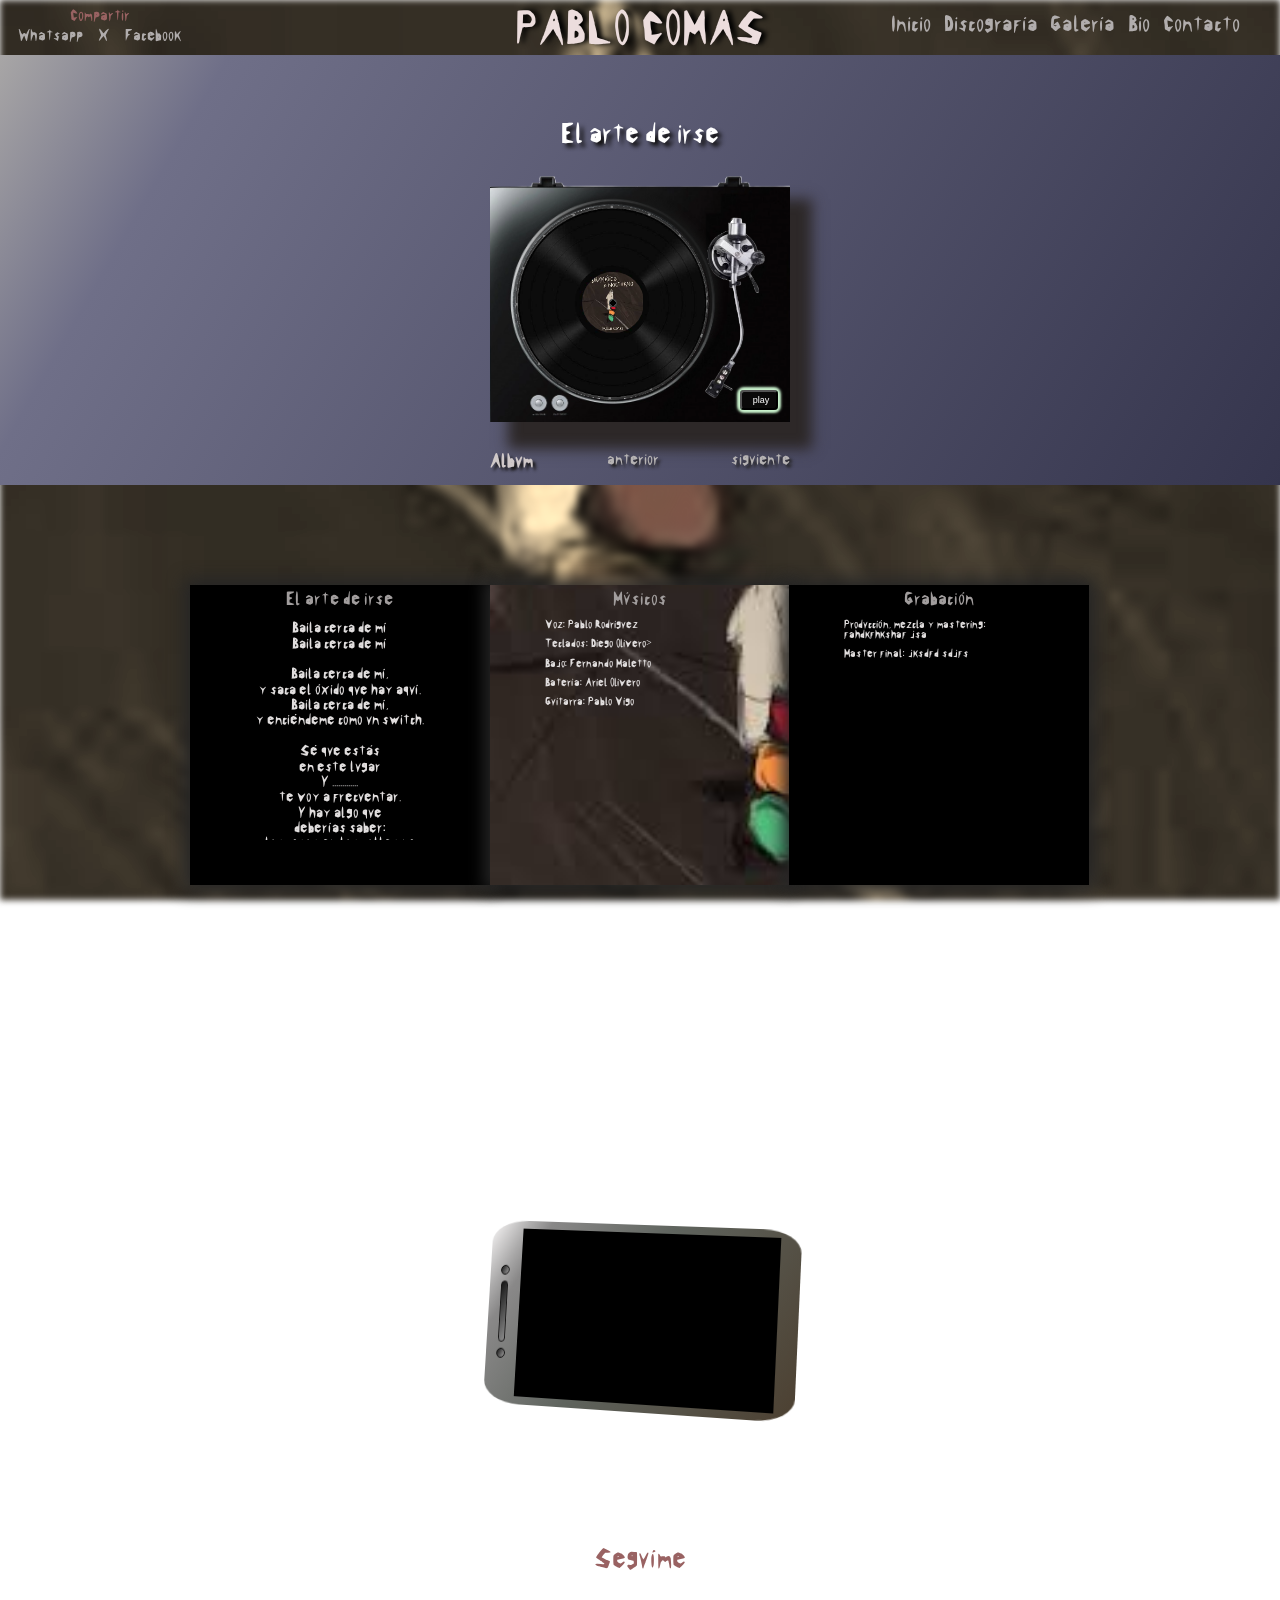
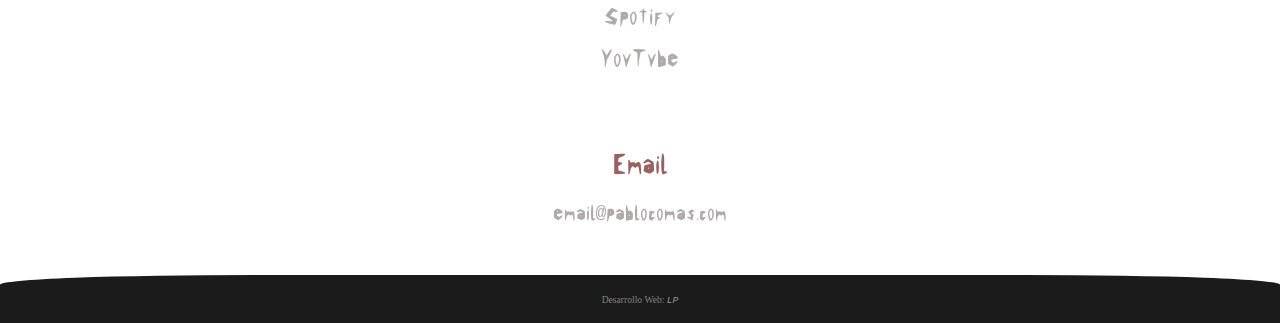
<file: dramatico-y-nocturno/el_arte_de_irse.html>
<!DOCTYPE html>
<html lang="es">
<head>
    <meta charset="UTF-8">
    <meta http-equiv="X-UA-Compatible" content="IE=edge">
    <meta name="viewport" content="width=device-width, initial-scale=1.0">
    
    <link rel="stylesheet" href="../styles/base2.css">
    <link rel="stylesheet" href="../styles/estilos2.css"> 
    <link rel="stylesheet" href="../styles/temas_individuales.css">
    <link rel="icon" href="../assets/rifle.png"> 
    <meta name="theme-color" content="rgb(27, 26, 26)"> 
    <title></title>
   
   

</head>
<body class="cancion-body">

  <header class="header">
    <section class="container">       
    
      <button class="menu-btn">
        <svg xmlns="http://www.w3.org/2000/svg" width="24" height="24" viewBox="0 0 24 24">
          <path d="M4 6H20V8H4zM4 11H20V13H4zM4 16H20V18H4z" />
        </svg>
        <svg class="none" xmlns="http://www.w3.org/2000/svg" width="24" height="24" viewBox="0 0 24 24">
          <path
            d="M16.192 6.344L11.949 10.586 7.707 6.344 6.293 7.758 10.535 12 6.293 16.242 7.707 17.656 11.949 13.414 16.192 17.656 17.606 16.242 13.364 12 17.606 7.758z" />
        </svg>
      </button>
      <nav class="menu">
        <a href="../index.html#home">Inicio</a>
        <a href="../index.html#discography">Discografía</a>
        <a href="../index.html#galery">Galería</a>
        <a href="../index.html#bio">Bio</a>
       
        <a href="../index.html#contact">Contacto</a>
        
     <br>
     <br>

        </nav>
    </section>
  </header>
  


  <div class="pseudo-header">
  
    <div class="la-cossa-nostra"><a class="a-home" href="../index.html#home">PABLO COMAS</a></div>
    <div class="compartir">
      <div>Compartir</div>
      <div class="redes-container">
          <div><a class="whatsapp redes" href="https://api.whatsapp.com/send?text=[text]">Whatsapp</a></div>
          <div><a class="twitter redes" href="https://twitter.com/intent/tweet?text=[text]&url=[url]&hashtags=[hashtag]">X</a></div>
               
          <div><a class="facebook redes" href="https://www.facebook.com/sharer/sharer.php?u=[url]">Facebook</a></div> 
  
      </div>
   
    </div>
  
  
  </div>
  
  
  
  
  <main class="main">
 
  <!-- 1. The <iframe> (and video player) will replace this <div> tag. -->
    <div id="player" class="video-player invi"></div>
 

<div class="base-temas-individuales">
  <h1 class="canciones-h1">El arte de irse</h1>
 <div class="tocadiscos">
  <div id="contenedor-total-tocadiscos" class="contenedor-total-tocadiscos">
   <div class="disc-pua-container">
  
    <div id="disc-insecta-container" class="disc-rotate-container-total">
      <div class="disc-rotate-container-circle">
       <div id="disco-inclinado" class="disco-inclinado">
        
        <div class="sombra-plato"></div>
        <div class="plato paused"></div> 
        <div id="disc-insecta" class="disc-rotate-translate color-disc-dramatico-y-nocturno disc-rotating paused">
         
             <pre>        
  
    
  
  
          
             </pre>
             
           </div>
        </div>  
      </div> 
    </div>
  
    <!---------REFLEJO DE LUZ-------- 
  
    <div class="conico"></div>-->
 
  
    <!--...........etiqueta...........-->
    <div class="tapa">
      <div class="img-etiqueta paused"></div>
      <!--  <img id="tapa-disco-lcn" src="../assets/dramatico_y_nocturno.jpg" class="img-etiqueta paused"> 
    -->
      </div>
    
    <!--...........agujero chico........-->
    
    <div id="agujero-chico" class="agujero-chico disc-rotating paused"></div>
    
    <!--------------PÚA-------------->
    
    <div id="pua-voy-a-frecuentarte" class="pua track-1 paused"></div>
    </div>
    </div>

    <!--....................AUDIO------------------>
   
      
          <input type="button" class="btn-stop stop boton-paused" value="stop">
          <div class="borde-btn-stop-bandeja"></div>
  
           <input type="button" class="btn-play-pause play boton-paused arranque-tema" value="play">
          <div class="borde-btn-play-bandeja"></div>
        
      
  
 <!-- 


        SI EL AUDIO FUERA UN ARCHIVO DE NUESTRO SERVIDOR


   <audio id="audio-voy-a-frecuentarte" src="../assets/audio/voy-a-frecuentarte.mp3" controls loop></audio>


   -->
   
</div>
  



 

 
  <div class="anterior-siguiente">
    
    <div class="volver"><a href="../index.html#album-la-cossa-nostra">Album</a></div>
    <a href="gritar.html">anterior</a>
    <a href="heroe.html">siguiente</a>
  </div>
  
</div>

 







 <div class="fondo-dramatico-y-nocturno"></div>
 
<section class="slide menor-visibility">
  <div class="slide-container">
       
    <section id="carrousel-grande-chico" class="carrousel-cd-chico"> 
       
            <div id="carrousel-container-grande-chico" class="carrousel-container-cd-chico">
             
              <!----------LETRA--------------->
                   <div id="hoja-1" class="animation-hoja1 img-dramatico-y-nocturno1 chico-1 box-shadow-chico carrousel-slide-chico">  
                  
                         <div class="carrousel-slide-content">
                                                                           
                                <h2>El arte de irse</h2>
                                <div class="carrousel-menu">
                     
                                  <p id="p-letra" class="agrandar p-letra-chica">Baila cerca de mí <br>
                                    Baila cerca de mí <br>
                                  <br>
                                  Baila cerca de mí, <br>
                                  y saca el óxido que hay aquí. <br>
                                  Baila cerca de mí, <br>
                                  y enciéndeme como un switch. <br>
                                  <br>
                                  Sé que estás <br>
                                  en este lugar <br>
                                  Y .............  <br>
                                  te voy a frecuentar. <br>
                                  Y hay algo que <br>
                                  deberías saber: <br>
                                  las cosas en las calles no <br>
                                  andan bien. <br>
                                  <br>
                                  Baila cerca de mí, <br>
                                  y saca el óxido que hay aquí. <br>
                                  Baila cerca de mí, <br>
                                  y enciéndeme como un switch. <br>
                                  <br>
                                  Baila cerca de mí, <br>
                                  y saca el óxido que hay aquí. <br>
                                  Baila cerca de mí, <br>
                                  y enciéndeme como un switch. <br>
                                  <br>
                                  Baila cerca de mí, <br>
                                  y saca el óxido que hay aquí. <br>
                                  Baila cerca de mí, <br>
                                  y enciéndeme como un switch, <br>
                                  como un switch. <br>   
                                  <br>
                                  Baila cerca de mí, <br>
                                  y saca el óxido que hay aquí. <br>
                                  Baila cerca de mí, <br>
                                  y enciéndeme como un switch. <br>
                                     
                                  <br>
                                  Te encontraré <br>
                                  detrás te camuflás. <br>
                                  Pero bailando en este lío <br>
                                  no te puedo hallar <br>
                                  Sabés, si hacés algo <br>
                                  algo por mí, <br>
                                  dame una pista ....... <br>
                                  una sensación. <br>
                                  <br>
                                  Baila cerca de mí, <br>
                                  y saca el óxido que hay aquí. <br>
                                  Baila cerca de mí, <br>
                                  y enciéndeme como un switch. <br>
                                    
                                  <br>
                                  Baila cerca de mí, <br>
                                  y saca el óxido que hay aquí. <br>
                                  Baila cerca de mí, <br>
                                  y enciéndeme como un switch, 
                                  yeah <br>
                                  como un switch. <br>   
                                  




                                 </p>
                                  
                                </div>                                    
                                                               
                         </div>
                    </div>
                  
                     <!------------MÚSICOS------------------->
            <div id="hoja-2" class="img-dramatico-y-nocturno2 chico-2-3 box-shadow-chico carrousel-slide-chico">  
                         
                    <div class="carrousel-slide-content">
                     
                        
                                           
                         <h2>Músicos</h2>
                        
                         <div class="carrousel-menu">
                          <p class="agrandar p">Voz: Pablo Rodriguez</p>
                          <p  class="agrandar p">Teclados: Diego Olivero>
                          <p  class="agrandar p">Bajo: Fernando Maletto</p>
                          <p  class="agrandar p">Batería: Ariel Olivero</p>
                          <p  class="agrandar p">Guitarra: Pablo Vigo</p>
                          
                        </div> 
                       </div>                                          
                     
                 </div>
                  <!-------------GRABACIÓN-------------------->
       <div id="hoja-3" class="animation-hoja3 carrousel-slide-chico box-shadow-chico img-dramatico-y-nocturno3 chico-2-3">  
                     
                           
                    <div class="carrousel-slide-content">
                          
                                              
                         <h2>Grabación</h2>
                        
                         
                         <div class="carrousel-menu">
                    
                          <p  class="agrandar p">Producción, mezcla y mastering: fahdkfhkshaf jsa</p>

                          <p  class="agrandar p">Master final: jksdfd sdjfs</p>
                         
                        </div> 
                     </div>
                 </div>
               </div>
            </section>
   </div>
   <div class="contenedor-agrande">
      <button class="agrande">ver</button>
   </div>
</section>







<section class="slide mayor-hidden">
  <div class="slide-container">
       
    <div id="carrousel-grande-chico"> 
      
            <div class="carrousel-container-cd-chico">
             
              <!----------LETRA--------------->
                   <div class="animation-hoja1 img-dramatico-y-nocturno1 chico-1 box-shadow-chico carrousel-slide-chico">  
                  
                         <div class="carrousel-slide-content">
                                                                           
                                <h2 class="h2-grande">El arte de irse</h2>
                                <div class="carrousel-menu">
                     
                                  <p class="p-letra-chica">Baila cerca de mí <br>
                                    Baila cerca de mí <br>
                                  <br>
                                  Baila cerca de mí, <br>
                                  y saca el óxido que hay aquí. <br>
                                  Baila cerca de mí, <br>
                                  y enciéndeme como un switch. <br>
                                  <br>
                                  Sé que estás <br>
                                  en este lugar <br>
                                  Y .............  <br>
                                  te voy a frecuentar. <br>
                                  Y hay algo que <br>
                                  deberías saber: <br>
                                  las cosas en las calles no <br>
                                  andan bien. <br>
                                  <br>
                                  Baila cerca de mí, <br>
                                  y saca el óxido que hay aquí. <br>
                                  Baila cerca de mí, <br>
                                  y enciéndeme como un switch. <br>
                                  <br>
                                  Baila cerca de mí, <br>
                                  y saca el óxido que hay aquí. <br>
                                  Baila cerca de mí, <br>
                                  y enciéndeme como un switch. <br>
                                  <br>
                                  Baila cerca de mí, <br>
                                  y saca el óxido que hay aquí. <br>
                                  Baila cerca de mí, <br>
                                  y enciéndeme como un switch, <br>
                                  como un switch. <br>   
                                  <br>
                                  Baila cerca de mí, <br>
                                  y saca el óxido que hay aquí. <br>
                                  Baila cerca de mí, <br>
                                  y enciéndeme como un switch. <br>
                                     
                                  <br>
                                  Te encontraré <br>
                                  detrás te camuflás. <br>
                                  Pero bailando en este lío <br>
                                  no te puedo hallar <br>
                                  Sabés, si hacés algo <br>
                                  algo por mí, <br>
                                  dame una pista ....... <br>
                                  una sensación. <br>
                                  <br>
                                  Baila cerca de mí, <br>
                                  y saca el óxido que hay aquí. <br>
                                  Baila cerca de mí, <br>
                                  y enciéndeme como un switch. <br>
                                    
                                  <br>
                                  Baila cerca de mí, <br>
                                  y saca el óxido que hay aquí. <br>
                                  Baila cerca de mí, <br>
                                  y enciéndeme como un switch, 
                                  yeah <br>
                                  como un switch. <br>   
                                </p>
                                  
                              </div>                                    
                                                               
                         </div>
                    </div>
                  

                     <!------------MÚSICOS------------------->

            <div class="img-dramatico-y-nocturno2 chico-2-3 box-shadow-chico carrousel-slide-chico">  
                          
                    <div class="carrousel-slide-content">
                     
                        
                                           
                         <h2 class="h2-grande">Músicos</h2>
                        
                         <div class="carrousel-menu">
                          <p class="p-grande">Voz: Pablo Rodriguez</p>
                          <p  class="p-grande">Teclados: Diego Olivero>
                          <p  class="p-grande">Bajo: Fernando Maletto</p>
                          <p  class="p-grande">Batería: Ariel Olivero</p>
                          <p  class="p-grande">Guitarra: Pablo Vigo</p>
                          
                        </div> 
                       </div>                                          
                     
                 </div>
                  <!-------------GRABACIÓN-------------------->
       <div class="animation-hoja3 carrousel-slide-chico box-shadow-chico img-dramatico-y-nocturno3 chico-2-3">  
                        <div class="carrousel-slide-content">
                          
                                              
                         <h2 class="h2-grande">Grabación</h2>
                        
                         
                         <div class="carrousel-menu">
                    
                          <p class="p-grande">Producción, mezcla y mastering: fahdkfhkshaf jsa</p>

                          <p class="p-grande">Master final: jksdfd sdjfs</p>
                         
                        </div> 
                     </div>
                 </div>
               </div>
              </div>
 </div>
</section>




 
<div class="danza-total-container">
  <div class="detalles-celular">
  <div class="circulo-iz"></div>
  <div class="linea-celular"></div>
  <div class="circulo-der"></div>
</div>
  <div class="estilos-danza">
     <div class="danza-bordes-container">
      <iframe id="play-stop-video" enablejsapi="1" class="arranque-tema" width="560" height="315" src="https://www.youtube.com/embed/nWkLtOycM-4?si=q_mrGBliFYSddE3D" title="YouTube video player" frameborder="0" allow="accelerometer; clipboard-write; autoplay; encrypted-media; gyroscope; picture-in-picture; web-share" showinfo="0" referrerpolicy="strict-origin-when-cross-origin"></iframe>
       
      <!--  <div class="bloqueo-video"></div> -->
    </div>
   </div>
   
</div>





<!-- 

<button class="play">Play</button>

<button class="pause">Pause</button>
 -->

 <!--CONTACTO-->

 <section id="contact" class="contact section">
  <div class="container">
    <div class="section-title"></div>
    <article class="contact-cards">
      <aside class="contact-card">
               <!--Redes Sociales-->

              
              <h5 class="second-color">Seguíme</h5>
              <small class="social-media">
                <a href="https://open.spotify.com/intl-es/artist/4XY0XqrkdGZhFsVs7exvHB" target="_blank">Spotify</a>
                <a href="https://www.youtube.com/channel/UC7sIIbWrzigQBKXmaKKr3SA" target="_blank" rel="noopener">YouTube</a>
              
              </small>
       
          
           <h5 class="second-color">Email</h5>
            <small class="email"><a href="mailt:----@lacossanostra.com">email@pablocomas.com</a></small>
  



       </aside>
     </article>

    </div>
   </section>



  </main>


  







  
       <!----------FOOTER--------------->

       <footer class="footer">
        <small class="desarrollo">Desarrollo Web: <a href="#" class="desarrollador">LP</a></small>
      </footer>
    
      <script src="../js/temas_individuales.js"></script>
    
    
    
    


    <script>
      // 2. This code loads the IFrame Player API code asynchronously.
      var tag = document.createElement('script');

      tag.src = "https://www.youtube.com/iframe_api";
      var firstScriptTag = document.getElementsByTagName('script')[0];
      firstScriptTag.parentNode.insertBefore(tag, firstScriptTag);

      // 3. This function creates an <iframe> (and YouTube player)
      //    after the API code downloads.
      var player;
      function onYouTubeIframeAPIReady() {
        player = new YT.Player('player', {
          height: '360',
          width: '640',
          videoId: 'nWkLtOycM-4',
          events: {
            'onReady': onPlayerReady,
            'onStateChange': null
          }
        });
      }
/* 
      // 4. The API will call this function when the video player is ready.
      function onPlayerReady(event) {
        var pauseButtonRight = document.getElementById("pause");
        pauseButtonRight.addEventListener("click", function() {
          player.pauseVideo();
        });
        var pauseButtonLeft = document.getElementById("play");
        pauseButtonLeft.addEventListener("click", function() {
          player.playVideo();
        });
            } */

      // 5. The API calls this function when the player's state changes.
      //    The function indicates that when playing a video (state=1),
      //    the player should play for six seconds and then stop.
    /*   var done = false;
      function onPlayerStateChange(event) {
        if (event.data == YT.PlayerState.PLAYING && !done) {
          setTimeout(stopVideo, 6000);
          done = true;
        }
      } 


      function stopVideo() {
        player.stopVideo();
      }



      function play(){
       
        player.playVideo();
      }

      
      function pause(){
       
       player.pause();
     }
    */
     
</script>





 </body>

</html>
</file>
<file: styles/base.css>
@font-face {
    font-family: "Invernaculus";
    src: url("../assets/Invernaculus.ttf");
  }
  

  html{
    box-sizing: border-box;
    scroll-behavior: smooth;
    font-weight: 100;
    font-size: 16px;
    font-family: "Invernaculus";
}


      /* ********** Menu ********** */
      .menu-btn {
        /*outline: thin solid var(--first-color);*/
        border: 0;
        cursor: pointer;
        background-color: rgb(21, 21, 21, 0);
        margin-left: 75%;
        margin-top: 5px;
        
      
      }
      
      .menu-btn svg {
        fill: var(--second-color);
          
      }
      
      .menu {
        position: fixed;
        left: 0;
        bottom: 0;
        width: 100%;
        display: flex;
        flex-direction: column;
        background-color: rgba(5, 5, 5, 0.75);
       
        opacity: 0;  /*solo se verá cuando sea activo*/
        pointer-events: none;
        transition: opacity 0.8s ease;
        z-index: -1;
      }
      
      .menu.is-active {
        opacity: 1;
        pointer-events: auto;
      }
      
      .menu a {
        padding: 1rem;
        font-size: 1.5rem;
        font-weight: 100;
        text-align: center;
        text-decoration: none;
        color: var(--first-color);
      }
      
      .menu a:hover {
        color: gray;
        /*background-color: var(--second-color);*/
        font-size: 1.5rem;
      }

      .none {
        display: none;
      }
     
      
      @media screen and (min-width: 1024px) {
        
        
        
        .menu-btn {
          display: none;
        }
      
        .menu {
          position: sticky;
          width: auto; /*que el ancho se adapte al nª enlaces que tenga*/
          flex-direction: row;
          opacity: 1;
          pointer-events: auto;
          top: 0;
          left: 75%;
         padding-top: 5px;
          z-index: 0; /*(lo puse yo)*/
        }
      
        .menu a {
            font-size: 1.2rem;
          padding: 0 0.4rem;
          color: var(--first-color);
          
        }
      
        .menu a:last-child { /*para igualar los paddings del último enlace
          con el del iz del logo*/
          padding-right: 0;
          margin-right: 1rem;
        }
      
        .menu a:hover {
          background-color: transparent;
          font-size: 1.2rem;
          
        }
      }
      


      .home-h1{
        width: 100vw;
        height: 100px;
        background-color: transparent;
       /* box-shadow: 0 2px 0.5rem 0.5rem rgb(36, 29, 29);
        background: linear-gradient(90deg, rgb(38, 36, 36) 0%,  rgb(142, 91, 91) 30%, rgb(213, 106, 106) 65%,rgb(236, 109, 109) 75%, rgb(179, 84, 84) 90%, rgb(130, 55, 55) 100%);
  
        background-size: 50px;*/
        color: rgb(236, 221, 221);
        font-weight: 100;
        filter: blur(0.09rem);
        text-shadow: 0px 8px 5px black;
        font-size: 35px;
       
        text-align: center;
      margin-top: 0px;
        margin-bottom: 80px;
        
        padding-top: 30px;
        position: relative;
        z-index: 1;
       
       
      }
     
      
@media screen and (min-width: 1024px){
  
  .home-h1{
   margin-top: -50px;
  text-align: left;
  padding-left: 20px;
  width: 100%;
margin-left: 0px;
text-align: center;
margin-left: auto;
margin-right: auto;
  }
  }
/*      
@keyframes humo-h1{
  0%{
    transform: translateX(300px);
  }
  50%{
    transform: translateX(-30px);
  }
  100%{
    transform: translateX(300px);
  }
}
.humo-h1{
  width: 5px;
  height: 1px;
  top: 400px;
  background-color: rgb(193, 195, 196);
  box-shadow: 0 0 7rem 7rem rgb(193, 195, 196);
  position: sticky;
  z-index: -1;
  animation: humo-h1 20s linear infinite;
}*/

.cancion-container{
  width: 100vw;
  height: 100vw;
  background-color: rgb(238, 78, 78);
  box-shadow: 0rem 0rem 5rem 5rem white;
  

}

.canciones{
  
  text-align: center;
  font-size: 2.5rem;
}



.video-container{
  
  position: relative;
  max-width: 100%;
  height: 0;
  padding-bottom: 56.25%;

  transition: filter 1.5s linear;
  top: 25%;
  z-index: 0;
  
}


.video-container>*{
 position: absolute;
 width: 100%;      
 height: 100%;
 
 
 
 z-index: 1;
 }




.letra h2{
  text-align: center;
}

.letra p{
  
  margin-left: auto;
  margin-right: auto;
  
  text-align: center;
 
}

/*FOOTER*/


.footer {
    /*margin-bottom: var(--header-height); /*para que se vea en mobile y no 
    lo tape el header */
    padding-top: 15px;
    text-align: center;
   
 z-index: 100;
 position: relative;
    height: 48px;
    background-color: rgb(27, 27, 27);
    
  }
  
  footer a{
    font-family: 'Courier New', Courier, monospace;
    color: rgb(92, 90, 101);
    text-decoration: none;
  }
  

  

/*HEADER*/


.header {
    position: fixed;
    left: 0;
    bottom: 0;
    z-index: 999;
   background-color: rgb(202, 236, 224, 0);
    width: 100%;
    height: 40px;
    
  }
  
  .header > .container {
    display: flex;
    justify-content: space-around;
    align-items: center;
    
  }
  






  /*Media query versión desktop*/

  @media screen and (min-width: 1024px) {

    
  
    .footer {
      margin-bottom: 0; /*que el footer quede abajo de nuevo, ya que en
      desktop no está el header abajo*/
      width: 100%;
    }
  
    .header {
      position: sticky; /*no tapa el sig elem, como sí lo hace fixed*/
      top: 0;
      
      padding: 0.5rem;
      height: calc(var(--header-height) - 0.2rem);
    }

    .menu {
        background-color: rgb(211, 22, 22, 0);
    }
  
  }

  

/*CONTACTO*/

   

  .contact-card {
    margin: 3rem auto;
    
    padding: 1rem;
    width: 100%;
    height: auto;/*según el caso*/
    display: flex;
    flex-direction: column;
    justify-content: space-around;/*reparte el
    espacio sobrante considerando las orillas*/
    align-items: center;
    position: relative;
    z-index: 1;
  }
  
  .contact-card > svg{
    
    width: 30px;
    height: 30px;
  }

  
  .contact-card > small {
    margin-top: -1rem;
    font-size: 20px;
    margin-bottom: 2rem;
    
  }
  .contact-card > small a{
    color: rgb(49, 49, 49);
    text-decoration: none;
    text-align: center;
    transition: color 0.3s ease-in;
    
    
  }
  
.contact-card small a:hover{
  color: rgb(123, 255, 255);

}


.social-media{

display: flex;
  flex-direction: column;
}

.social-media > a{
  margin: 10px 0;
 
 
 
}






  /*formulario de contacto*/

/*
  .contact-form {
    margin: 2rem auto;
    padding: 1rem;
    max-width: 500px;
    
  }
  
  .contact-form > * { /*a todos los hijos directos
    les ponemos display block*/
   /* padding: 0.5rem;
    margin: 1rem auto;
    display: block;
    width: 100%;
    
  }
  
  .contact-form input,
  .contact-form textarea {
    font-size: 0.85rem;
    font-family: var(--font);
    color: red;
    background-color: rgb(23, 23, 23, 0.3);
  }
  
  .contact-form input {
    border: 0; /*primero le quitamos todos los bordes*/
   /* padding-left: 0;
    /*ahora damos borde abajo*/
   /* border-bottom: thin solid var(--gray-dark-color);
    
  }
  
  .contact-form textarea {
    border: thin solid var(--gray-dark-color);
    resize: none;  /*que no cambie de tamaño*/
 /* }
  
  .contact-form input[type="submit"] {
    margin-top: 0;
    cursor: pointer; /*que aparezca la mano*/
   /* transition: all 0.5s ease-out;
  }
  
  .contact-form input[type="submit"]:hover {
    opacity: 0.75;
  }
  
  .contact-form *::placeholder { /*a todos los elem hijos*/
   /* color: rgb(107, 105, 105);
    
  }
 
  .contact-form h3{
    color: var(--first-color);
    font-style: italic;
    font-weight: 200;
  }*/


.running{
  animation-play-state: running;
}
</file>
<file: styles/base2.css>
/* ********** Menu ********** */
 .menu-btn {
    border: 0;
    cursor: pointer;
    background-color: rgb(21, 21, 21, 0);
    margin-left: 75%;
    margin-top: 5px;
        
  }
  
  .menu-btn svg {
    fill: var(--second-color);
     
  }
  
  .menu {
    position: fixed;
    left: 0;
    bottom: 0;
    width: 100%;
    display: flex;
    flex-direction: column;
    background-color: rgba(5, 5, 5, 0.75);
   
    opacity: 0;  /*solo se verá cuando sea activo*/
    pointer-events: none;
    transition: opacity 0.8s ease;
    z-index: -1;
  }
  
  .menu.is-active {
    opacity: 1;
    pointer-events: auto;
  }
  
  .menu a {
    padding: 1rem;
    font-size: 1.5rem;
    font-weight: 100;
    text-align: center;
    text-decoration: none;
    color: var(--first-color);
  }
  
  .menu a:hover {
    color: gray;
    font-size: 1.5rem;
  }

  .none {
    display: none;
  }
 
  
  @media screen and (min-width: 1024px) {
    
    
    
    .menu-btn {
      display: none;
    }
  
    .menu {
      position: sticky;
      width: auto; /*que el ancho se adapte al nª enlaces que tenga*/
      flex-direction: row;
      opacity: 1;
      pointer-events: auto;
      top: 0;
      left: 75%;
     padding-top: 5px;
      z-index: 0; /*(lo puse yo)*/
    }
  
    .menu a {
        font-size: 1.2rem;
      padding: 0 0.4rem;
      color: var(--first-color);
      
    }
  
    .menu a:last-child { /*para igualar los paddings del último enlace
      con el del iz del logo*/
      padding-right: 0;
      margin-right: 1rem;
    }
  
    .menu a:hover {
      background-color: transparent;
      font-size: 1.2rem;
      
    }
    
  }
  


  .main{
    padding-top: 90px;
  }

  
 
  .pseudo-header{
    height: 50px;
    border-radius: 0 0 -20% -20%;
    position: fixed;
    width: 100%;
    z-index: 150;
    display: flex;
    flex-direction: row;
    justify-content: space-around;
  }

  .la-cossa-nostra a{
    text-decoration: none;
    display: block;
    color: rgb(236, 221, 221);
    font-weight: 100;
    text-shadow: 5px 0px 5px black;
    font-size: 1.3rem;
    margin-top: 10px;
  

  }
  
  .h1-home{
    text-decoration: none;
    display: block;
    color: rgb(236, 221, 221);
    font-weight: 100;
    
    text-shadow: 5px 0px 5px black;
    font-size: 2.5rem;
    margin-top: 30px;
    
   text-align: center;
  }

@media screen and (min-width: 1024px){

.home-h1{
margin-top: 50px;

text-align: left;
padding-left: 20px;
width: 320px;
margin-left: 0px;
text-align: center;
margin-left: auto;
margin-right: auto;
}


.pseudo-header a{
font-size: 1.5rem;

}

}


.cancion-container{
width: 100vw;
height: 100vw;
background-color: rgb(238, 78, 78);
box-shadow: 0rem 0rem 5rem 5rem white;


}

.canciones{

text-align: center;
font-size: 2.5rem;
}




/*-------------HEADER-----------------------------*/


.header {
position: fixed;
left: 0;
bottom: 0;
z-index: 999;
background-color: rgb(202, 236, 224, 0);

width: 100%;
height: 40px;

}

.header > .container {
display: flex;
justify-content: space-around;
align-items: center;

}







/*Media query versión desktop*/

@media screen and (min-width: 1024px) {



.footer {
  margin-bottom: 0; /*que el footer quede abajo de nuevo, ya que en
  desktop no está el header abajo*/
}

.header {
  position: sticky; /*no tapa el sig elem, como sí lo hace fixed*/
  top: 0;
  left: 63vw;
 
  width: 35vw;
  padding: 0.5rem;
  height: calc(var(--header-height) - 0.2rem);
  
}

.menu {
    background-color: rgb(211, 22, 22, 0);
}

}



/*---------------------CONTACTO-----------------------*/



.contact-card {

margin: 200px auto 20px auto;


width: 100%;
height: auto;/*según el caso*/
display: flex;
flex-direction: column;
justify-content: space-around;/*reparte el
espacio sobrante considerando las orillas*/
align-items: center;
position: relative;

z-index: 1;
}

.contact-card > svg{

width: 30px;
height: 30px;
}


.contact-card > small {
margin-top: -1rem;
font-size: 20px;
margin-bottom: 2rem;

}
.contact-card > small a{

text-decoration: none;
text-align: center;
transition: color 0.3s ease-in;
color: rgb(175, 170, 170);

}

.contact-card small a:hover{
color: rgb(123, 255, 255);

}


.social-media{

display: flex;
flex-direction: column;
}

.social-media > a{
margin: 10px 0;



}






/*------------------formulario de contacto--------------------*/


.contact-form {
margin: 2rem auto;
padding: 1rem;
max-width: 500px;

}

.contact-form > * { /*a todos los hijos directos
les ponemos display block*/
padding: 0.5rem;
margin: 1rem auto;
display: block;
width: 100%;

}

.contact-form input,
.contact-form textarea {
font-size: 0.85rem;
font-family: var(--font);
color: rgb(204, 201, 201);
background-color: rgb(23, 23, 23, 0.3);
}

.contact-form input {
border: 0; /*primero le quitamos todos los bordes*/

/*ahora damos borde abajo*/
border-bottom: thin solid var(--gray-dark-color);
border-radius: 5px;
}

.contact-form textarea {
border: thin solid var(--gray-dark-color);
resize: none;  /*que no cambie de tamaño*/
border-radius: 5px;
}

.contact-form input[type="submit"] {
margin-top: 0;
cursor: pointer; /*que aparezca la mano*/
transition: all 0.5s ease-out;
border-radius: 5px;
}

.contact-form input[type="submit"]:hover {
opacity: 0.75;
}

.contact-form *::placeholder { /*a todos los elem hijos*/
color: rgb(107, 105, 105);

}

.contact-form h3{
color: var(--second-color);
font-weight: 200;
text-align: center;
font-size: 1.1rem;


}




/*-----------------FOOTER-------------*/


.footer {
/*margin-bottom: var(--header-height); /*para que se vea en mobile y no 
lo tape el header */
padding-top: 15px;
text-align: center;

z-index: 100;
position: relative;
height: 48px;
background-color: rgb(27, 27, 27);
border-radius: 20% 20% 0 0;
}

footer a{
font-family: 'Courier New', Courier, monospace;
color: rgb(92, 90, 101);
text-decoration: none;
}
.desarrollo{
font-family: 'Times New Roman', Times, serif;
color: gray;
font-size: .6rem;
}

.desarrollador{
font-size: .6rem;
font-style: italic;
font-weight: 400;
color: rgb(151, 153, 155);
}
</file>
<file: styles/estilos.css>
:root{
  --color-pared: rgb(83, 64, 36);
}
/*
DANZA DE LOS BORDES*/



.border-rosa{
    border: var(--insecta-rose) thick solid;
  }
  
  .border-claro{
    border: rgb(173, 170, 170) thick solid;
  }
  
  .border-oscuro{
    border: rgb(22, 22, 22) thick solid;
  }
  
  
  .danza-bordes-container{
    position: relative;
    max-width: 100%;
    height: 0;
    padding-bottom: 56.25%;
   
   
   
  
  }
  .danza-bordes-container>*{
   position: absolute;
   width: 100%;      
   /*height: 123.5%;
*/
height: 100%;
   
  
  
   
  
     
  }
  .estilos-danza{
   width: 220px;
   height: 125px;
  
   
  padding-left: 12px;
  border: 4px solid rgb(119, 92, 72);
  padding-right: 13px;
   border-radius: 15px;
  background-color: rgb(0, 0, 0);
 
   transform: perspective(1000px) rotateX(1deg) rotateY(-3deg) rotateZ(30deg) translateX(-15px);
    top: -30px;
    left: 4px;
    box-shadow: 5px 0 0.7rem 0.1rem rgb(39, 38, 38);
    position: absolute;
  }
  
  
  .danza-total-container{
    width: 240px;
    height: 40px;
  padding-bottom: 10px;
 

  
  background-position-x: 40%;
  filter:blur(0rem) sepia(0);
    box-sizing: content-box;
  margin-left: auto;
  margin-right: auto;
  margin-top: 200px;
  margin-bottom: 100px;
    
   }
  
  

   :root{
    /*INVERNÁCULUS*/
    --first-color: rgb(177, 173, 173);
    --second-color: rgb(128, 127, 127);
    --title-color: rgb(221, 217, 217);
    --h1-color: rgb(97, 97, 97);
    --link-color: aquamarine;
    --album-color: #d890e8;
    --black-play: black;
    --insecta-rose: rgb(213, 105, 137);
    --bg-color: rgb(79, 89, 112);
  }
  
  @font-face {
    font-family: "Invernaculus";
    src: url("../assets/Invernaculus.ttf");
  }
  
  html{
      box-sizing: border-box;
      scroll-behavior: smooth;
      font-weight: 100;
      font-size: 16px;
      font-family: "Invernaculus";
  }
  
  *,*::after, *::before {
           box-sizing: inherit;
  }
  
  body{
    margin: 0%;
    padding: 0%;
  }
  
  .body-home{
      margin: 0;
       padding: 0;  
       overflow-x: hidden;
        /*
       
       
       */
     
     /* background-image: url("../assets/foto_grupal1.jpg");
     
       
     background-color: rgb(29, 28, 28);
      background-color: rgb(24, 25, 32); 
    
    */
      background: linear-gradient(90deg, rgb(216, 114, 114) 0%, rgb(63, 6, 6) 40%, rgb(26, 12, 12) 100%);
     
     background: linear-gradient(90deg, rgb(229, 192, 162) 0%, rgb(193, 152, 137) 3%, rgb(158, 127, 127) 100%);
     
      
     background: linear-gradient(90deg, rgb(49, 49, 48) 0%, rgb(129, 131, 169) 30%, rgb(85, 83, 83) 100%);
      
     background: linear-gradient(90deg, rgb(13, 13, 31) 0%, rgb(128, 27, 64) 25%, rgb(168, 143, 153) 50%, rgb(128, 27, 64) 75%,rgb(13, 13, 31) 100%);
     background: linear-gradient(210deg, rgb(39, 38, 38) 0, rgb(6, 40, 38) 40%, #0e4648 60%, rgb(74, 71, 71) 80%, black 100%);

     background: linear-gradient(90deg, rgb(13, 13, 31) 0%, rgb(64, 82, 121) 20%, rgb(141, 162, 202) 50%, rgb(64, 82, 121) 80%, rgb(13, 13, 31) 100%);
     background: linear-gradient(90deg, black 0%, rgb(41, 47, 61) 20%, rgb(141, 162, 202) 50%, rgb(41, 47, 61) 80%, black 100%);
    
     background: linear-gradient(90deg, black 0%, rgb(116, 131, 169) 20%, rgb(141, 162, 202) 50%, rgb(116, 131, 169) 80%, black 100%);
     background: linear-gradient(90deg, black 0%, rgb(161, 174, 200) 50%, black 100%);
 
    
      }
  
  
     
  img{
      max-width: 100%;
      height: auto;
    }
  
  
  
  
  .cara-home{
    width: 300px;
    height: 450px;
  
    position: relative;
    top: 55px;
    margin-left: auto;
    margin-right: auto;
    background-image: url("../assets/cara_home.png");
    background-size: 210%;
    background-position: -150px -117px;
    z-index:1;
  }
  
  @keyframes telones{
    0%{
      transform: translateX(0px);
    }
    30%{
      transform: translateX(1px);
    }
    60%{
      transform: translateX(0px);
    }
    
    70%{
      transform: translateX(-1px);
    }

   100%{
      transform: translateX(0px);
    }
    
  }

.telon-container{
width: 100%;
height: 150px;
position: absolute;
display: flex;

}
.telon-iz-1{
  width: 25%;
  height: 150px;
  position: relative;
  box-shadow: 0 2px 0.5rem 0.5rem rgb(36, 29, 29);
  background: linear-gradient(90deg, rgb(38, 36, 36) 0%,  rgb(142, 91, 91) 30%, rgb(213, 106, 106) 65%,rgb(236, 109, 109) 75%, rgb(179, 84, 84) 90%, rgb(130, 55, 55) 100%);

  background-size: 37px;
 
  filter: blur(0.09rem);
 
margin-top: 0px;
  margin-bottom: 80px;
  
  padding-top: 30px;
  position: relative;
  z-index: 1;
  animation: telones 4s linear 4s infinite;
}

.telon-iz-2{
  width: 25%;
  height: 150px;
  position: relative;
  box-shadow: 0 2px 0.5rem 0.5rem rgb(36, 29, 29);
  background: linear-gradient(90deg, rgb(38, 36, 36) 0%,  rgb(142, 91, 91) 30%, rgb(213, 106, 106) 65%,rgb(236, 109, 109) 75%, rgb(179, 84, 84) 90%, rgb(130, 55, 55) 100%);

  background-size: 35px;
 
  filter: blur(0.09rem);
 
margin-top: 0px;
  margin-bottom: 80px;
  
  padding-top: 30px;
  position: relative;
  z-index: 1;
  animation: telones 3s linear 1s infinite;
}
.telon-central-1{
  width: 45%;
  height: 150px;
  position: relative;
  box-shadow: 0 2px 0.5rem 0.5rem rgb(36, 29, 29);
  background: linear-gradient(90deg, rgb(38, 36, 36) 0%,  rgb(142, 91, 91) 30%, rgb(213, 106, 106) 65%,rgb(236, 109, 109) 75%, rgb(179, 84, 84) 90%, rgb(130, 55, 55) 100%);

  background-size: 38px;
 
  filter: blur(0.09rem);
 
margin-top: 0px;
  margin-bottom: 80px;
  
  padding-top: 30px;
  
  z-index: 1;
  animation: telones 7s linear 6s infinite;
}
.telon-central-2{
  width: 45%;
  height: 150px;
  position: relative;
  box-shadow: 0 2px 0.5rem 0.5rem rgb(36, 29, 29);
  background: linear-gradient(90deg, rgb(38, 36, 36) 0%,  rgb(142, 91, 91) 30%, rgb(213, 106, 106) 65%,rgb(236, 109, 109) 75%, rgb(179, 84, 84) 90%, rgb(130, 55, 55) 100%);

  background-size: 34px;
 
  filter: blur(0.09rem);
 
margin-top: 0px;
  margin-bottom: 80px;
  
  padding-top: 30px;
  
z-index: 1;
animation: telones 10s linear 5s infinite;
}
.telon-der{
  width: 30%;
  height: 150px;
  position: relative;
  box-shadow: 0 2px 0.5rem 0.5rem rgb(36, 29, 29);
  background: linear-gradient(90deg, rgb(38, 36, 36) 0%,  rgb(142, 91, 91) 30%, rgb(213, 106, 106) 65%,rgb(236, 109, 109) 75%, rgb(179, 84, 84) 90%, rgb(130, 55, 55) 100%);

  background-size: 32px;
 
  filter: blur(0.09rem);
 
margin-top: 0px;
  margin-bottom: 80px;
  
  padding-top: 30px;
  
  z-index: 1;
  animation: telones 6s linear 8s infinite;
}

    /* ********** HeroImage ********** */
  
  @keyframes hero-opacity{
    0%{
      opacity: 1;
    }
    50%{
     opacity: 0.35;
    }
    100%{
      opacity: 1;
    }
    
  }
  
  
  
  
    .hero-image {
     /* background-color: var(--bg-color);
      */
  
      background: linear-gradient(90deg, rgb(91, 92, 92) 0%, rgb(38, 38, 41) 35%, rgb(14, 14, 17) 100%);
       
       
      background-image: var(--hero-image);
      background-repeat: no-repeat;
      background-size: contain;
      background-position: center;
      /*filter: sepia(1) blur(0.06rem);
      background-color: black;
      animation: hero-opacity 2.5s linear infinite;
    */
    }
    
    .hero-image-opacity {
      width: 100%;
      min-height: 60vh;
      display: flex;
      justify-content: center;
      align-items: center;
      text-align: center;
    
    }
    
  
    
  
    /*.fixed-image-container{
      background-image: url("../assets/pozzo-carbi-grande.png");
      position: sticky;
      background-color: rgb(18, 21, 27);
      background-size: cover;
      
      background-repeat: no-repeat;
      width: 100%;
      height: 180vw;
  
      top: -150px;
      z-index: -1;
    }*/
      
  


/*---------------ANIMACIÓN "PRENDE Y APAGA-------"*/

  /*animaciones
  @keyframes cielo{
    100%{
      background-color: rgb(182, 245, 245);
    }
    80%{
      background-color: rgb(73, 156, 156);
    }
    70%{
      background-color: rgb(42, 89, 89);
    }
  
    55%{
      background-color: rgb(13, 29, 46);
    }
    50%{
      background-color: rgb(4, 4, 36);
    }
    45%{
      background-color: rgb(13, 13, 14);
    }
    40%{
      background-color: rgb(0, 0, 0);
    }
    30%{
      background-color: rgb(0, 0, 0);
    }
    0%{
      background-color: rgb(0, 0, 0);
    }
    
  }
  
  .ext{
    
    position: relative;
    margin-left: auto;
    margin-right: auto;
    margin-top: 50px;
    width: 40vw;
    height: 40vw;
    top: 20vw;
    
    background-color: rgb(33, 33, 33);
    overflow-x: hidden;
    overflow-y: hidden;
    animation: cielo 240s linear infinite;
  }
  
  @keyframes nubes{
    0%{
      transform: translateX(75vw);
       }
       50%{
        transform: translateX(-25vw);
         }
         100%{
          transform: translateX(-75vw);
           }
          }
  .div-2{
    width: 20%;
    height: 20%;
    background-color: rgb(148, 148, 153, 0.7);
    position: relative;
    top: 20%;
    left: 20%;
    border-radius: 50%;
    filter: blur(0.8rem);
    box-shadow: 2rem 0rem 1rem 1rem rgb(118, 114, 114, 0.7), -1rem -1rem 1rem 1rem rgb(168, 171, 168);
    
    
    animation: nubes 240s linear infinite;
    z-index: 1;
  }
  .div-2::before{
     content: "";
     width: 20%;
    height: 20%;
    background-color: rgb(148, 148, 153, 0.6);
    position: absolute;
    top: -15%;
    left: 10%;
    border-radius: 50%;
    filter: blur(0.1rem);
    box-shadow: 2rem 0rem 0.1rem rgb(133, 131, 131, 0.6), -1rem -1rem 1rem 1rem rgb(168, 171, 168, 0.5);
    
    
    z-index: 1;
  
  }
  .div-2::after{
    content: "";
     width: 20%;
    height: 20%;
    background-color: rgb(148, 148, 153, 0.5);
    position: absolute;
    top: -15%;
    left: 10%;
    border-radius: 50%;
    filter: blur(0.1rem);
    box-shadow: 2rem 0rem  rgb(104, 103, 103, 0.6), -1rem -1rem 1rem 1rem rgb(168, 171, 168);
    
    
    z-index: 1;
  
  }
  .div-3{
  
    width: 40%;
    height: 10%;
    background-color: rgb(212, 209, 209, 0.6);
    position: absolute;
    top: 10%;
    left: 20%;
    border-radius: 50%;
    filter: blur(0.2rem);
    box-shadow: 2rem 0rem 0.1rem rgb(249, 184, 184, 0.5), -1rem -1rem 1rem 1rem rgba(180, 179, 186, 0.5);
    
    animation: nubes 240s linear infinite;
    z-index: 2;
  }
  .div-3::before{
    content: "";
     width: 20%;
    height: 20%;
    background-color: rgb(148, 148, 153, 0.6);
    position: absolute;
    top: 5%;
    left: 10%;
    
    border-radius: 50%;
    box-shadow: 2rem 0rem  rgb(133, 191, 144, 0.7), -1rem -1rem 1rem 1rem rgb(168, 171, 168);
  
    
    z-index: 1;
  
  }
  .div-3::after{
    content: "";
    width: 20%;
   height: 20%;
   background-color: rgb(148, 148, 153, 0.7);
   position: absolute;
   top: -15%;
   left: 10%;
   border-radius: 50%;
   filter: blur(0.1rem);
   box-shadow: 2rem 0rem  rgb(104, 103, 103, 0.7), -1rem -1rem 1rem 1rem rgb(168, 171, 168);
   
   
   z-index: 1;
  
  }
  .nube-4{
    
      width: 10%;
      height: 10%;
      background-color: rgb(224, 224, 224, 0.5);
      position: relative;
      top: -50%;
      left: -60%;
      border-radius: 50%;
      filter: blur(0.5rem);
      box-shadow: 2rem 0rem 1rem 1rem rgb(241, 219, 219, 0.6), -1rem -1rem 1rem 1rem rgb(218, 231, 218);
      
   
      z-index: 1;
    }



  @keyframes sol{
    100%{
      transform: translatey(-28vw) translateX(-18vw);
      box-shadow: 0 0 1rem 1rem rgb(243, 241, 241);
    }
    75%{
      transform: translatey(-13vw) translateX(-8vw);
      box-shadow: 0 0 2rem 3rem rgb(249, 130, 46);
    }
    55%{
      transform: translatey(3vw) translateX(0vw);
      box-shadow: 0 0 1rem 1rem rgb(148, 15, 2);
    }
    50%{
      transform: translatey(7vw) translateX(6vw);
      box-shadow: 0 0 1rem 1rem rgb(38, 15, 15);
    }
    45%{
      transform: translatey(11vw) translateX(8vw);
      box-shadow: 0 0 1rem 1rem rgb(29, 9, 0);
      opacity: 1;
    }
    40%{
      transform: translatey(15vw) translateX(10vw);
      opacity: 1;
      box-shadow: 0 0 0 0 rgb(0, 0, 0,0);
         
    }
    35%{
      transform: translatey(20vw) translateX(12vw);
      opacity: 0;
      box-shadow: 0 0 0 0 rgb(0, 0, 0,0);
         
    }
    30%{
      transform: translatey(25vw) translateX(14vw);
      opacity: 0;
      box-shadow: 0 0 0 0 rgb(0, 0, 0,0);
         
    }
    27.5%{
      transform: translatey(30vw) translateX(15vw);
      opacity: 0;
      box-shadow: 0 0 0 0 rgb(0, 0, 0,0);
         
    }
   
    25%{
      transform: translateY(-45vw) translateX(-20vw);
      opacity: 0;
    }
    20%{
      transform: translateY(-40vw) translateX(-16vw);
      opacity: 1;
    }
    15%{
      transform: translateY(-35vw) translateX(-12vw);
      opacity: 1;
    }
    
     10%{
      transform: translateY(-30vw) translateX(-8vw);
      opacity: 1;
    }
  
    5%{
      transform: translateY(-26vw) translateX(-4vw);
      opacity: 1;
    }
  
    
    0%{
      transform: translateY(-20vw) translateX(0vw);
      opacity: 1;
    }
  }
  
  .sol{
    width: 5vw;
    height: 5vw;
    top: 65%;
    left: 50%;
    border-radius: 50%;
    background: radial-gradient(circle, rgba(230, 207, 146, 0.954) 10%, rgba(248, 214, 170, 0.8) 100%);
    position: relative;
    
    z-index: 0;
    animation: sol 240s linear infinite;
  }
  
  @keyframes piso{
    100%{
      background-color: rgb(54, 194, 75);
    }
     75%{
       background-color: rgb(23, 107, 34);
     }
     50%{
      background-color: rgb(0, 8, 3);
    }
     25%{
       background-color: rgb(0, 7, 0);
     }
     0%{
       background-color: rgb(0, 10, 0);
      
       }
       
    }
   .piso{
     width: 100%;
     height: 50%;
     top: 45%;
     z-index: 18;
     position: relative;
     filter: blur(0.05rem);
     background-color: rgb(13, 58, 20);
     animation: piso 240s linear infinite;
   }
   .piso::before{
     content: "";
     position: absolute;
     width: 4vw;
     height: 0.5vw;
     top: 60%;
     left: 20%;
     border-radius: 2rem;
     
     box-shadow: 1rem 1rem 1rem 0.1rem rgb(1, 26, 1);
     filter: blur(0.1rem);
     background-color: rgb(14, 5, 1);
   animation: nubes 5s linear infinite;
    }
   .piso::after{
    content: "";
    position: absolute;
    top: 40%;
    left: 80%;
    width: 3vw;
    height: 0.2vw;
    border-radius: 2rem;
  
    box-shadow: 1rem 1rem 1rem 0.1rem rgb(6, 14, 6);
    filter: blur(0.1rem);
    background-color: rgb(24, 23, 23);
    animation: nubes 5s linear infinite;
  }
   .blur{
     filter: blur(0.05rem);
   }
  
   /*room*/
  /*
   .room{
     z-index: 30;
     position: relative;
    width: 80vw;
    height: 60vw;
    top: -30vw;
    margin-left: auto;
    margin-right: auto;
   padding-right: 30%;
    overflow: hidden;
   }
   .pared-1{
     position: absolute;
    width: 80vw;
    height: 10vw;
    
    margin-left: auto;
    margin-right: auto;
   
   }
   .pared-2{
    position: absolute;
   width: 20vw;
   height: 40vw;
   top: 10vw;
   
   margin-left: auto;
   margin-right: auto;
  
  }
  .pared-3{
    position: absolute;
   width: 20vw;
   height: 40vw;
   top: 10vw;
   left: 60vw;
   margin-left: auto;
   margin-right: auto;
  
  }
  .pared-4{
    position: absolute;
   width: 80vw;
   height: 10vw;
   top: 50vw;
   margin-left: auto;
   margin-right: auto;

  
  
  
   
  }
  .window-frame{
    position: relative;
    top: 8.1vw;
    left: 19vw;
    width: 42vw;
    height: 42vw;
    border: 3vw solid black;
    border-radius: 1.5vw;
  }
  .window-frame::after{
    content: "";
    width: 36.9vw;
    height: 2.5vw;
    background-color: rgb(34, 39, 37);
    position: absolute;
    left: -1.2%;
  
  }
  .window-frame::before{
    content: "";
    width: 36.9vw;
    height: 2.5vw;
    background-color: rgb(34, 39, 37);
    position: absolute;
    top: 2.7vw;
    left: -1%;
  }
  .window-left{
    
    position: relative;
    width: 20vw;
    height: 41vw;
    border: 3vw solid black;
    background-color: rgb(183, 194, 202, 0.15);
    z-index: 42;
    top:-81.4vw;
    left: 24.3vw;
    transform: perspective(1000px) rotateY(-65deg);
    box-shadow: 1.5vw 0 0 0 rgb(19, 11, 0);
  }
  .window-right{
    
    position: relative;
    width: 20vw;
    height: 41vw;
    border: 3vw solid black;
    background-color: rgba(75, 77, 78, 0.05);
    z-index: 43;
    
    top: -122.5vw;
    left: 63vw;
    transform: perspective(1000px) rotateY(-65deg);
    box-shadow: 1.5vw 0 0 0 rgb(15, 9, 0),5vw 3vw 1rem 0.1rem rgb(3, 2, 0, 0.5);
  }
  .audio-pya audio{
    display: inline-block;
    width: 40.5vw;
    height: 5vw;
    opacity: 0.3;
    position: relative;
    top: -122vw;
    left: 29.2%;
    
    
    z-index: 41;
  }
  .tapa-rollo{
    position: absolute;
    top: 1.3vw;
    left: 15vw;
    width: 50vw;
    height: 6vw;
    background-color: rgb(35, 23, 16);
    z-index: 45;
  }
  .tapa-rollo::before{
    content: "";
    position: absolute;
    width: 1.2vw;
    height: 40vw;
    top: 6vw;
    left: 1.4vw;
    background-color: rgb(57, 55, 55);
    
    z-index: 50;
  }
  
  .tapa-rollo::after{
    content: "";
    position: absolute;
    width: 2vw;
    height: 3.5vw;
    top: 44vw;
    left: 1vw;
    background-color: rgb(21, 20, 20);
    border-radius: 0 0 1vw 1vw;
    z-index: 49;
  }*/
 


  /*animaciones*/
  @keyframes cielo{
    100%{
      background-color: rgb(182, 245, 245);
    }
    80%{
      background-color: rgb(73, 156, 156);
    }
    70%{
      background-color: rgb(42, 89, 89);
    }
  
    55%{
      background-color: rgb(13, 29, 46);
    }
    50%{
      background-color: rgb(4, 4, 36);
    }
    45%{
      background-color: rgb(13, 13, 14);
    }
    40%{
      background-color: rgb(0, 0, 0);
    }
    30%{
      background-color: rgb(0, 0, 0);
    }
    0%{
      background-color: rgb(0, 0, 0);
    }
    
  }
  

.prende-y-apaga-total{
  width: 258px;
  height: 258px;

margin-left: auto;
margin-right: auto;
margin-top: 200px;
margin-bottom: 600px;

}


  .ext{
    
    position: relative;
    margin-left: auto;
    margin-right: auto;
   
    width: 138px;
    height: 138px;
    top: 73px;
    
    background-color: rgb(33, 33, 33);
    
   overflow-x: hidden;
    overflow-y: hidden;
    animation: cielo 240s linear forwards;
  }
  
  @keyframes nubes{
    0%{
      transform: translateX(93.75%);
       }
       50%{
        transform: translateX(-150%);
         }
         100%{
          transform: translateX(-350%);
           }
          }
  .div-2{
    width: 20%;
    height: 20%;
    background-color: rgba(91, 95, 93, 0.7);
    position: relative;
    top: 0%;
    left: 180%;
    border-radius: 50%;
    filter: blur(0.8rem);
    box-shadow: 2rem 0rem 1rem 1rem rgb(118, 114, 114, 0.7), -1rem -1rem 1rem 1rem rgb(168, 171, 168);
    
    
    animation: nubes 24s linear forwards;
    z-index: 1;
  }
  .div-2::before{
     content: "";
     width: 20%;
    height: 20%;
    background-color: rgba(148, 153, 148, 0.6);
    position: absolute;
    top: -15%;
    left: 100%;
    border-radius: 50%;
    filter: blur(0.1rem);
    box-shadow: 2rem 0rem 0.1rem rgb(133, 131, 131, 0.6), -1rem -1rem 1rem 1rem rgb(168, 171, 168, 0.5);
    
    
    z-index: 1;
  
  }
  .div-2::after{
    content: "";
     width: 20%;
    height: 20%;
    background-color: rgba(153, 148, 149, 0.5);
    position: absolute;
    top: -15%;
    left: 80%;
    border-radius: 50%;
    filter: blur(0.1rem);
    box-shadow: 2rem 0rem  rgb(104, 103, 103, 0.6), -1rem -1rem 1rem 1rem rgb(168, 171, 168);
    
    
    z-index: 1;
  
  }
  .div-3{
  
    width: 40%;
    height: 10%;
    background-color: rgba(209, 212, 209, 0.6);
    position: absolute;
    top: 10%;
    left: 70%;
    border-radius: 50%;
    filter: blur(0.2rem);
    box-shadow: 2rem 0rem 0.1rem rgba(203, 175, 175, 0.5), -1rem -1rem 1rem 1rem rgba(180, 179, 186, 0.5);
    
    animation: nubes 240s linear forwards;
    z-index: 2;
  }
  .div-3::before{
    content: "";
     width: 20%;
    height: 20%;
    background-color: rgba(148, 153, 149, 0.6);
    position: absolute;
    top: 5%;
    left: 70%;
    
    border-radius: 50%;
    box-shadow: 2rem 0rem  rgb(133, 191, 144, 0.7), -1rem -1rem 1rem 1rem rgb(168, 171, 168);
  
    
    z-index: 1;
  
  }
  .div-3::after{
    content: "";
    width: 20%;
   height: 20%;
   background-color: rgb(148, 148, 153, 0.7);
   position: absolute;
   top: -15%;
   left: 60%;
   border-radius: 50%;
   filter: blur(0.1rem);
   box-shadow: 2rem 0rem  rgba(103, 104, 104, 0.7), -1rem -1rem 1rem 1rem rgb(168, 171, 168);
   
   
   z-index: 1;
  
  }
  /*
  .nube-4{
    
      width: 10%;
      height: 10%;
      background-color: rgb(224, 224, 224, 0.5);
      position: relative;
      top: -50%;
      left: 160%;
      border-radius: 50%;
      filter: blur(0.5rem);
      box-shadow: 2rem 0rem 1rem 1rem rgb(241, 219, 219, 0.6), -1rem -1rem 1rem 1rem rgb(218, 231, 218);
   
   
      z-index: 1;
    }*/



  @keyframes sol{
    100%{
      transform: translatey(-90px) translateX(-34px);
      box-shadow: 0 0 1rem 1rem rgb(243, 241, 241);
    }
    75%{
      transform: translatey(20px) translateX(-14px);
      box-shadow: 0 0 2rem 3rem rgb(249, 130, 46);
    }
    55%{
      transform: translatey(90px) translateX(2px);
      box-shadow: 0 0 1rem 1rem rgb(148, 15, 2);
    }
    50%{
      transform: translatey(120px) translateX(6px);
      box-shadow: 0 0 1rem 1rem rgb(38, 15, 15);
    }
    45%{
      transform: translatey(130px) translateX(10px);
      box-shadow: 0 0 1rem 1rem rgb(29, 9, 0);
      opacity: 1;
    }
    40%{
      transform: translatey(150px) translateX(14px);
      opacity: 1;
      box-shadow: 0 0 0 0 rgb(0, 0, 0,0);
         
    }
    35%{
      transform: translatey(150px) translateX(18px);
      opacity: 0;
      box-shadow: 0 0 0 0 rgb(0, 0, 0,0);
         
    }
    30%{
      transform: translatey(150px) translateX(18px);
      opacity: 0;
      box-shadow: 0 0 0 0 rgb(0, 0, 0,0);
         
    }
    27.5%{
      transform: translatey(140px) translateX(-4px);
      opacity: 0;
      box-shadow: 0 0 0 0 rgb(0, 0, 0,0);
         
    }
   
    25%{
      transform: translateY(-85px) translateX(-2px);
      opacity: 0;
    }
    20%{
      transform: translateY(-70px) translateX(2px);
      opacity: 1;
    }
    15%{
      transform: translateY(-55px) translateX(6px);
      opacity: 1;
    }
    
     10%{
      transform: translateY(-40px) translateX(10px);
      opacity: 1;
    }
  
    5%{
      transform: translateY(-25px) translateX(14px);
      opacity: 1;
    }
  
    
    0%{
      transform: translateY(-10px) translateX(18px);
      opacity: 1;
    }
  }
  
  .sol{
    width: 15px;
    height: 15px;
    top: 20px;
    left: 60px;
    border-radius: 50%;
    background: radial-gradient(circle, rgba(230, 207, 146, 0.954) 10%, rgba(248, 214, 170, 0.8) 100%);
    position: relative;
    
    z-index: 0;
    animation: sol 240s linear forwards;
  }
  
  @keyframes piso{
    100%{
      background-color: rgb(54, 194, 75);
    }
     75%{
       background-color: rgb(23, 107, 34);
     }
     50%{
      background-color: rgb(0, 8, 3);
    }
     25%{
       background-color: rgb(0, 7, 0);
     }
     0%{
       background-color: rgb(0, 10, 0);
      
       }
       
    }
   .piso{
     width: 100%;
     height: 50%;
     top: 45%;
     z-index: 18;
     position: relative;
     filter: blur(0.05rem);
     background-color: rgb(13, 58, 20);
     animation: piso 240s linear forwards;
   }
   .piso::before{
     content: "";
     position: absolute;
     width: 5%;
     height: 0.625%;
     top: 75%;
     left: 25%;
     border-radius: 2rem;
     
     box-shadow: 1rem 1rem 1rem 0.1rem rgb(1, 26, 1);
     filter: blur(0.1rem);
     background-color: rgb(14, 5, 1);
   animation: nubes 5s linear forwards;
    }
   .piso::after{
    content: "";
    position: absolute;
    top: 50%;
    left: 100%;
    width: 3.75%;
    height: 0.25%;
    border-radius: 2rem;
  
    box-shadow: 1rem 1rem 1rem 0.1rem rgb(6, 14, 6);
    filter: blur(0.1rem);
    background-color: rgb(24, 23, 23);
    animation: nubes 5s linear forwards;
  }
   .blur{
     filter: blur(0.05rem);
   }
  



   /*---------------room------------------*/
  
   .room{
     z-index: 30;
     position: relative;
    width: 258px;
    height: 193.5px;
    top: -37.5%;
    margin-left: auto;
    margin-right: auto;
   padding-right: 30%;
    overflow: hidden;

  
   }
   .pared-1{
     position: absolute;
    width: 100%;
    height: 12.5%;
    
    
   
   
   }
   .pared-2{
    position: absolute;
   width: 25%;
   height: 75%;
   top: 12.5%;
   
  
  }
  .pared-3{
    position: absolute;
   width: 25%;
   height: 75%;
   top: 12.5%;
   left: 75%;
   
  
  }
  .pared-4{
    position: absolute;
   width: 100%;
   height: 12.5%;
   top: 87.5%;
   
  
  
  
   
  }
  .window-frame{
    position: relative;
    top: 22px;
    z-index: 50;
    left: 57px;
    
    width: 145px;
    height: 158px;
    border: 10px solid rgb(35, 23, 16);
    border-radius: 1.875%;
    
  }
  
  .window-frame::after{
    content: "";
    width: 72.5px;
    height: 137px;
    background-color: rgb(224, 217, 203, 0.1);
    position: absolute;
    top: 1px;
    left: -75px;
    transform-origin: 100% 0%;
    transform: perspective(1000px) rotateY(110deg);
    filter: blur(0.1rem);
    animation: Ventana-Left 30s linear infinite;
    
    
  }
  /*
  .window-frame::before{
    content: "";
    width: 72.5px;
    height: 140px;
    background-color: rgb(233, 134, 78);
    position: absolute;
    top: 0px;
    left: 70px;
  }*/
  .window-left{
    
    position: relative;
    width: 72.5px;
    height: 137px;
    border: 10px solid rgb(35, 23, 16);
    background-color: rgb(183, 194, 202, 0.1);
    z-index: 42;
    top: -258px;
    left: -8px;
    transform-origin: 100% 0%;
    transform: perspective(1000px) rotateY(110deg);
    /*transform: perspective(1000px) rotateY(110deg);*/
    
    box-shadow: 1.875% 0 0 0 rgb(19, 11, 0);
    animation: Ventana-Left 30s linear infinite;
  
  }
  .window-right{
    
    position: relative;
    width: 72.5px;
    height: 137px;
    border: 10px solid rgb(35, 23, 16);
   
    z-index: 43;
    
    top: -395px;
    left: 193px;
    transform-origin: 0% 100%;
    transform: perspective(1000px) rotateY(-55deg);
    
    box-shadow: 1.875% 0 0 0 rgb(15, 9, 0), 6.25% 3.75% 1rem 0.1rem rgb(3, 2, 0, 0.5);
    animation: Ventana-Right 30s linear infinite;
  }

  @keyframes Ventana-Left{
    0%{

      transform-origin: 100% 0%;
      transform: perspective(1000px) rotateY(150deg);
    }
    40%{
      transform-origin: 100% 0;
      transform: perspective(1000px) rotateY(45deg);
    }
    70%{
      transform-origin: 100% 0;
      transform: perspective(1000px) rotateY(20deg);
    }
    100%{
      transform-origin: 100% 0;
      transform: perspective(1000px) rotateY(150deg);
    }
  }

  @keyframes Ventana-Right{
    0%{
      transform-origin: 0% 100%;
      transform: perspective(1000px) rotateY(-55deg);
   
    }
    50%{
      transform-origin: 0% 100%;
      transform: perspective(1000px) rotateY(-10deg);
   
    }
    100%{
      transform-origin: 0% 100%;
      transform: perspective(1000px) rotateY(-55deg);
      
    }
  }

  .audio-pya audio{
    display: block;
    width: 180px;
    height: 16px;
    opacity: 0.3;
    
    margin-top: -350px;
    margin-left: auto;
    margin-right: auto;
    
    
  
  }
  .tapa-rollo{
    position: absolute;
    top: 3px;
    left: 44px;
    width: 170px;
    height: 16px;
    background-color: rgb(35, 23, 16);
    z-index: 45;
  }
  .tapa-rollo::before{
    content: "";
    position: absolute;
    width: 5px;
    height: 165px;
    top: 16px;
    left: 4.5px;
    background-color: rgb(106, 98, 98);
    
    z-index: 50;
  }
  
  .tapa-rollo::after{
    content: "";
    position: absolute;
    width: 7px;
    height: 20px;
    top: 168px;
    left: 3px;

    background-color: rgb(46, 46, 46);
    border-radius: 0 0 5px 5px;
    z-index: 49;
  }

/*--------------------------------------------------------------*/
  
  /*DISCOGRAFÍA*/
  
  
  .text-shadow{
    text-shadow: 4px 0 8px black;
  }
  
  
  .discography-container{
    
  position: relative;
  z-index: 0;
  
         width: 270px;
         height: auto;

   /*      background-color: rgba(236, 221, 239, 0.1);
  background-image: url("../assets/hormiga1-video.jpg");
   box-shadow: 5px 0 1rem 0.2rem rgb(36, 36, 36); 
   border-radius: 30px;
  background-size: 1%;
  */
  
     
  
      
       margin-left: auto;
       margin-right: auto;
      margin-top: -330px;
      transition: 4s;
  
     /* background: linear-gradient(90deg, rgb(142, 146, 155) 0%, rgb(109, 116, 129) 20%, rgb(130, 127, 127) 100%);
    */
   
  }
  
  
  
  
  
  /*------------generales para àlbumes --------*/
  
  
  .album-name{
    text-align: center;
    margin-bottom: 40px;
    margin-top: 20px;
    font-size: 16px;
    font-weight: 100;
    margin-left: auto;
    margin-right: auto;
    width: 200px;
    color: var(--first-color);
  }
  
.chico{
  position: relative;
  top: -200px;
}

  .albums{
  margin-left: auto;
  margin-right: auto;
  width: 250px;
  position: relative;
  z-index: 10;
   
  }
  
  
  
  
  .album-container{
      
      
      margin: 0px auto 0 auto;
  
      padding: 0px;
      width: 243px;
      height: 243px;/*según el caso*/
      display: flex;
      flex-direction: column;
      justify-content: space-around;/* reparte espacio sobrante considerando orillas
    */
      align-items: center;
      transform: perspective(1000px) scale(0.9);
      font-size: 14px;
      
      
    }
  
  .album-individual{
  
    height: 400px;
    padding-top: 20px;
    margin-bottom: 80px;
  
  }
    
  .album-activado{
   margin-bottom: 350px;
   transition: 4s;
  }
  
  .dias-lime-activado{
    transition: 4s;
    margin-bottom: 450px;
  }
  
  .discography-grande{
    transition: 4s;
    height: 1450px;
  }
  
  /*
  .disco-devuelto{
    transition: 3s;
    transform: perspective(1000px) translateY(20px) rotateX(-20deg);
  }
  */
  
  
  .second-color{
    color: var(--second-color);
  }
  
  
  /*---------biografía---------*/
  
  .bio{
    margin-top: 80px;
    
  }
  
  
  
  
  
  
  
  
  
  /*--------------------------------*/
  
  .ul{
      width: 280px;
      height: 280px;
      border-radius: 4px;
      position: relative;
      top: -40px;
      z-index: 1;
     
    }
  
  .padding-top-20px{
      padding-top: 20px;
  }
  
  
  .padding-top-30px{
    padding-top: 30px;
  }
  
  
   .ul li{
       list-style: none;
        margin: 2px 0;
        height: 20px;
        position: relative;
        left: -20px;
    }
  
     .ul a{
         text-decoration: none;
         display: flex;
         flex-direction: row;
         font-size: 17px;
         text-align: center;
         
        transition: color 0.2s ease-in;
     }     
  
     
     .btn-play{
          
      width: 15px;
      height: 15px;
      
      background-color: var(--first-color);
      clip-path: polygon(50% 0%, 50% 100%, 100% 50%);
      transition: transform 0.2s linear;
  }
  /*
  .btn-play-border{
      border: 2px solid rgb(70, 69, 69);
      background-color: var(--black-play);
      width: 25px;
      height: 25px;
      border-radius: 50%;
      padding-top: 3px;
      padding-right: 6px;
     
      
  }*/
  .btn-play:hover{
      transform: scale(1.2);
      background-color: rgb(73, 68, 71);
      
      
  }
  
  
  
  
  /*para abrir todas las tapas*/
  
  
  @keyframes abrir-tapa{
    0%{
      transform-origin: 0 0;
       transform: perspective(2000px) rotateY(0deg);
    }
    100%{
     transform-origin: 0% 0%;
     transform: perspective(2000px) rotateY(-88deg);
  }
       }
  
  
  
  
  
  
  .abrir-tapa{
    position: absolute;
    z-index: 80;
    animation: abrir-tapa 3s ease-in-out both;
    animation-play-state: paused;
  }
  
  
  
  
  
  
  
  /*---------------IINSECTA---------------*/

  
  .album-insecta{
      
      background-image: url("../assets/hambre.jpg");
       
      background-repeat: no-repeat;
  
      background-color: black;
      background-size: 102.5%;
      background-position: 53% 50%;
      width: 280px;
      height: 280px;
      position: absolute;
      
     z-index: 10;
     
         
  }
  
  
  
  
  
  .bg-insecta{
     position: absolute;
      background-color: var(--insecta-rose);
      background-color: black;
      background-image: url("../assets/hambre.jpg"); 
      background-size: 700%;
      background-position: 0px -270px;
      background-repeat: no-repeat;
      top: -18px;
   
  }
  
  
  
  .track-name-insecta{    
    width: 240px;
    font-size: 14px;
    transition: transform 0.2s ease-in;
   
   font-weight: 100;
  color: rgb(64, 62, 62);
  
  }
  
  
  .track-name-insecta:hover{
    
     color: rgb(166, 165, 165);;
  }
  
  
  
  
  .rotate-disc{
   position: absolute;
    width: 150px;
    margin-left: auto;
    margin-right: auto;
    z-index: 5;
   
    
  }
  
  
  
  
  /*-----------------TACH FELINO-----------------*/
    
  
  
  .bg-tach-felino{
  
   
   
  
  
    position: absolute;
     
      background-image: url("../assets/tapa_dias_de_fuerza.jpg");
background-size: 160%;
background-position: -200px 10px;
      top: -18px;

  
  }
  
  .bg-tach-felino ul{
    padding-top: 5px;
  }
  
  .bg-tach-felino li{
   width: 250px;
    height: 16px;
   
   
    
  }


  .tapa-tach-felino{
      
    background-image: url("../assets/tapa_dias_de_fuerza.jpg");
     
    background-repeat: no-repeat;
  
    background-color: black;
    background-size: 102.5%;
    background-position: 53% 50%;
    width: 280px;
    height: 280px;
    position: absolute;
    
   z-index: 10;
   
       
  }
  
  
  .track-name-tach-felino{    
    width: 240px;
    font-size: 12px;
    transition: transform 0.2s ease-in;
  

    
    color: red;
    font-weight: 300;
  margin-left: 0px;
  }
    
  
  
  .track-name-tach-felino:hover{
    
    color: rgb(110, 108, 108);
  }
  
  
  
  
  
  
  
  .bg-white{
    background-color: white;
    
  }
  
  
  
  
  /*------------DÍAS LIME------------*/
  
  .bg-dias-lime{
  
   
   
  
  
    position: absolute;
      background-color: black;
     
      top: -18px;
   
  
  }
  
  
  
  .tapa-dias-lime{
      
    background-image: url("../assets/tapa_la_ultima_rotacion_del_sol.jpg");
     
    background-repeat: no-repeat;
  
    background-color: rgb(120, 31, 31);
    background-size: 102.5%;
    background-position: 53% 50%;
    width: 280px;
    height: 280px;
    position: absolute;
    
   z-index: 10;
   
       
  }
  
  
  .bg-dias-lime{
    
    background-image: url(../assets/img_dias_lime.jpg);
  background-position: 47.5% 83%;
  background-size: 420%;
  filter: sepia(1);
  }
  
  
  .track-name-dias-lime{   
    font-weight: 100; 
      width: 240px;
      font-size: 14px;
      transition: transform 0.2s ease-in;
     
      color: rgb(92, 162, 110);
   color: rgb(255, 255, 255);
  
  }
  
  
  
  .track-name-dias-lime:hover{
    
    color: rgb(166, 165, 165);
  }
  
  
  
  
  
  /*---------TOCADISCOS------------
  
  .tocadiscos{
    position: relative;
    top: 48px;
    left: 4px;
    margin-top: 100px;
  margin-bottom: 200px;
  
    margin-left: auto;
    margin-right: auto;
    width: 300px;
    height: 200px;
    background-image: url("../assets/tocadiscos-dibujo.png");
    background-size: 108%;
    background-position: -16px -94px;
    background-repeat: no-repeat;
    z-index: 4;
  
  transition: 4s;
  
  }
  
  .tocadiscos-activo{
    transition: 4s;
    margin-bottom: 400px;
  }
  
  
  
  /*--------PÚA (INDEX)-----------
  
  .pua-container{
    width: 75px;
  height: 140px;
  
  margin-left: 66%;
  
  transform-origin: 100% 0;
  
  position: relative;
  z-index: 25;
  }
  
  .pua-index{
    background-image: url("../assets/pua_sin_base.png");
    background-size: 600%;
    background-position: -143px -130px;
    position: relative;
    
    z-index: 100;
    width: 62px;
    height: 130px;
    
  }
  
  
  
  @keyframes pua-animation{
    0%{
      transform: perspective(1000px) rotatex(10deg) rotatez(-40deg) translateX(-10px) translateY(-28x);
  
    }
    20%{
      transform: perspective(1000px) rotatex(40deg) rotatez(-40deg) translateX(-10px) translateY(-28px);
  
    }
   
   
    80%{
      
      
      transform: perspective(1000px) rotateX(40deg) rotatez(33deg) translateX(20px) translateY(10px);
  
    }
    
    100%{
      
      
      transform: perspective(1000px) rotateX(20deg) rotatez(33deg) translateX(20px) translateY(10px);
  
    }
  
  
  }
  
  .pua-animation{
    animation-delay: 3s;
    animation: pua-animation 8s ease-in both;
  }
  */
  
  
  
  
    /*COMPARTIR EN R.R.S.S.*/
  
    .compartir{
      position: sticky;
      top: 6px;
      z-index: 100;
       width: 80vw;
       height: 50px;
     
      
      color: var(--second-color);
      margin-bottom: 40px;
       margin-left: auto;
       margin-right: auto;
     padding-top: 1px;
     padding-bottom: 3px;
       text-align: center;
      
     }
     
     .compartir h4{
     margin-top: 2px;
  
     
      font-weight: 100;
      font-size: 16px;
     }
    .redes{
      position: relative;
    
      display: inline-block;
      
      width: auto;
      height: 20px;
      
      font-size: 14px;
      /*border: solid 1px rgb(99, 96, 96, 0.7);
     
      border-radius: 5px; */
      text-align: center;
      
      top: -15px;
      color: var(--first-color);
   
      text-decoration: none;
      font-weight: 100;
      
      transition: color 0.3s ease-in;
    }
    
    .redes:hover{
       color: red;
    }
  
  
  
  
  
      /*---------VERSIÓN TABLET / DESKTOP--------------*/
  
    @media screen and (min-width: 768px){
   
  .album-individual h3{
    font-size: 18px;
    width: 180px;
  }
  
  
  .compartir h4{
    font-size: 18px;
  }
  
  .redes{
    font-size: 13px;
  }
  
  
  .position-central{
      position: relative;
      width: 340px;
      height: 340px;
      left: 0%;
      top: -86px;
  }
  
  .inf2-position-central{
      position: absolute;
      width: 340px;
      height: 340px;
      top: 86px;
  }
  
    }
  
  
  
  
  
  
  /*--------versión DESKTOP-----------*/
  
  
  
  @media screen and (min-width: 1024px){
  
  
    .compartir{
  
      position: fixed;
      width: 100%;
      width: 180px;
    
    top: 5px;
    left: 10px;
    
      
    }
  
  }
  

    
  
        /*-----------GALERY---------*/
  
        .transp-foto{
          position: absolute;
          width: 100%;
          height: 100%;
          top: 0;
          background-color: rgba(49, 77, 155, 0);
          z-index: 11;
        }
      
      .galery-container{
      
        width: 296px;
        height: auto;
       padding-top: 20px;
       padding-left: 18px;
        margin-left: auto;
        margin-right: auto;
        margin-top: 50px;
        overflow-x: hidden;
      overflow-y: hidden;

      
      }
      
        .galery{
          width: 250px;
          height: auto;
        
          display: flex;
         flex-direction: column;
          justify-content: space-around;
         /* transform: perspective(1000px) rotateY(30deg) rotateZ(-10deg);
        
          filter: invert(1) sepia(0.8); */
          transition: 1s;
          position: relative;
          top: -20px;
          z-index: 10;
         
        
        }
      
        
        .transp2-foto{
          position: absolute;
          width: 100%;
          height: 100%;
          top: 0%;
          
          background-color: rgba(49, 77, 155, 0);
          z-index: 5;
        }
      
        .galery-2{
          
          width: 250px;
          height: auto;
          margin-left: auto;
          margin-right: auto;
          top: 3000px;
       
          display: flex;
         flex-direction: column;
          justify-content: space-around;
         /* transform: perspective(1000px) translateX(-15px) rotateY(-60deg) rotatex(30deg) rotateZ(5deg);
          */
         filter: invert(1) sepia(0.8);
          transition: 1s;
          position: relative;
          z-index: 2;
      
        }
      
     
      
      .capa-agujeros{
        width: 260px;
        
        position: relative;
        
      
        
        height: 280px;
         background: repeating-linear-gradient(90deg, rgb(51, 52, 52) 0%, rgb(31, 31, 31) 5%, transparent 5%, transparent 12%, rgb(31, 31, 31) 12%, rgb(31, 31, 31) 21%);
      
        background: repeating-linear-gradient(90deg, rgb(144, 141, 141) 0%, rgb(171, 160, 160) 5%, transparent 5%, transparent 12%, rgb(163, 153, 153) 12%, rgb(150, 142, 142) 21%);
      
        
      
      }
      
      
        .foto{
      
          position: relative;
        
          width: 100%;
          height: auto;
          background: repeating-linear-gradient(rgb(45, 45, 45) 0%, rgb(24, 23, 23) 5%, transparent 5%, transparent 11%, rgb(32, 32, 32) 11%, rgb(45, 45, 45) 25%); 
      
          background: repeating-linear-gradient(rgb(161, 218, 191) 0%, rgb(161, 218, 191) 5%, transparent 5%, transparent 11%, rgb(161, 218, 191) 11%, rgb(161, 218, 191) 25%); 
      
          background: repeating-linear-gradient(rgb(154, 152, 152) 0%, rgb(162, 152, 152) 5%, transparent 5%, transparent 11%, rgb(172, 161, 161) 11%, rgb(155, 152, 152) 25%); 
      
      
        
        }
      .foto .imagen{
        display: block;
       /* width: 190px;
        height: 280px;*/
        width: 189px;
        height: 130px;
        margin-left: 36px;
        
        position: relative;
        margin-top: -280px;
        padding-top: 3px;
       border-bottom: solid rgb(41, 41, 41) 5px;
   
       background-color: rgb(161, 218, 191);
       
       background-color: rgb(41, 40, 40);
       background: linear-gradient(90deg, rgb(31, 30, 30) 0%, rgb(84, 83, 83) 40%, rgb(88, 86, 86) 60%, rgb(31, 30, 30) 100%); 
     
       filter: sepia(0);
       border-bottom: solid rgb(140, 138, 138) 3px;
      
      
      }
      
      
      .normal-galery{
        width: 260px;
        height: auto;
        transition: 1s;
        transform: none;
        filter: none;
        position: relative;
        z-index: 100;
        left: -3px;
      margin-bottom: 280px;
      }
       
      .normal-galery .foto{
        border: solid rgb(132, 127, 127) 18px;
        border-radius: 8px;
        margin-bottom: 10px;
        margin-top: 40px;
        box-shadow: 4px 0 1rem 0.1rem rgb(40, 40, 40);
      
      }
      
      .normal-galery img{
        width: 100%;
        height: 100%;
        margin-left: auto;
      }
  
  
        /*-----------GALERY--------
  
    .transp-foto{
      position: absolute;
      width: 100%;
      height: 100%;
      top: 0;
      background-color: rgba(49, 77, 155, 0);
      z-index: 11;
    }
  
  .galery-container{
  
    width: 296px;
    height: auto;
   padding-top: 20px;
   
    margin-left: auto;
    margin-right: auto;
    margin-top: 50px;
    overflow-x: hidden;
  overflow-y: hidden;
  
  }
  
    .galery{
      width: 100px;
      height: auto;
      margin-left: auto;
      margin-right: auto;
      display: flex;
     flex-direction: column;
      justify-content: space-around;
      transform: perspective(1000px) rotateY(30deg) rotateZ(-10deg);
      filter: invert(1) sepia(0.8);
      transition: 1s;
      position: relative;
      top: -20px;
      z-index: 10;
      
    }
  
    
    .transp2-foto{
      position: absolute;
      width: 100%;
      height: 100%;
      top: 0%;
      
      background-color: rgba(49, 77, 155, 0);
      z-index: 5;
    }
  
    .galery-2{
      
      width: 100px;
      height: auto;
      margin-left: auto;
      margin-right: auto;
      margin-top: -300px;
      
      display: flex;
     flex-direction: column;
      justify-content: space-around;
      transform: perspective(1000px) translateX(-15px) rotateY(-60deg) rotatex(30deg) rotateZ(5deg);
      filter: invert(1) sepia(0.8);
      transition: 1s;
      position: relative;
      z-index: 2;
  
    }
  
  
  
  
  .capa-agujeros{
    width: 100px;
    position: relative;
    
  
    
    height: 100px;
    background: repeating-linear-gradient(90deg, rgb(84, 201, 148) 0%, rgb(84, 201, 148) 5%, transparent 5%, transparent 12%, rgb(84, 201, 148) 12%, rgb(84, 201, 148) 21%);
  }
  
  
    .foto{
  
      position: relative;
    
      width: 100%;
      height: 70%;
      background: repeating-linear-gradient(rgb(84, 201, 148) 0%, rgb(84, 201, 148) 5%, black 5%, rgb(0, 0, 0) 11%, rgb(84, 201, 148) 11%, rgb(84, 201, 148) 25%); 
  
     
    
    }
  .foto img{
    display: block;
    width: 68%;
    height: 96%;
    margin-left: auto;
    margin-right: auto;
    position: relative;
    margin-top: -100px;
  }
  
  
  .normal-galery{
    width: 260px;
    height: auto;
    transition: 1s;
    transform: none;
    filter: none;
    position: relative;
    z-index: 100;
    left: -3px;
  margin-bottom: 280px;
  }
   
  .normal-galery .foto{
    border: solid rgb(132, 127, 127) 18px;
    border-radius: 8px;
    margin-bottom: 10px;
    margin-top: 40px;
    box-shadow: 4px 0 1rem 0.1rem rgb(40, 40, 40);
  
  }
  
  .normal-galery img{
    width: 100%;
    height: 100%;
    margin-left: auto;
  }
  */
  
  /*
       @media screen and (min-width: 768px){
  
  
          .text-bio-container{
              width: 450px;
             height: 450px;
             margin-left: auto;
             margin-right: auto;
          }
  
         .bio{
             width: 450px;
             height: 450px;
          
         }
  
      
  
       }
  
  
  
  
  
  
              /*AGENDA
  
  
       @keyframes scale{
         0%{
           transform: scale(0.7);
         }
         25%{
           transform: scale(1);
         }
         75%{
           transform: scale(1);
         }
         100%{
           transform: scale(0.7);
         }
       }
  
  
  
       .agenda{
         text-align: center;
         width: 300px;
         height: auto;
         margin-left: auto;
         margin-right: auto;
         
         position: relative;
       }
  
      
  
       .agenda img{
        
         width: 100%;
         height: 100%;
         border-radius: 20px;
         box-shadow: 0rem 0rem 0.5rem 0.5rem white;
         margin-top: 30px;
         
       }
  
  
       .entradas{
           margin-top: 50px;
           display: inline-block;
           width: 100px;
           height: 40px;
           font-size: 20px;
           background-color: black;
           color: red;
           text-decoration: none;
           padding-top: 7px;
           border: 1px solid rgb(128, 255, 255);
           border-radius: 10px;
           box-shadow: 0rem 0rem 0.5rem 0.2rem white;
           animation: scale 2s ease-in-out infinite;
       }
  */
      /* @media screen and (min-width: 768px){
         .agenda{
             width: 450px;
             
         }
  
       }
       
  
  
  
      TIENDA*/
   /*
  .tienda{
           margin-top: 150px;
           margin-bottom: 40vh;
         text-align: center;
       }
  
       .enlace-tienda{
         background-color: aquamarine;
         width: 150px;
         height: 50px;
         margin-left: auto;
         margin-right: auto;
         padding-top: 12.5px;
         border-radius: 1rem;
       }
  
       .enlace-tienda a{
         color: red;
         font-size: 25px;
         font-weight: bold;
         
         text-decoration: none;
       
       }
  
      
      
       @media screen and (min-width: 768px){
         
          .tienda{
              margin-top: 200px;
            text-align: center;
          }
        }
   */
  
  
  
  
  
  
  
  /*-----------DISC--------*/
  
  
  .disc-container-total{
  
    position: relative;
    width: 302px;
    height: 302px;
   top: -272px; /*lo coloca debajo del estuche del disco*/
   
  background-color: rgb(60, 98, 98, 0);
  
    margin-left: auto;
    margin-right: auto;
    overflow: hidden; /*NO OLVIDAR DE PONER*/
      transform: scale(0.6);
    z-index: 1;
    
  }
  
 
  
  .container-circle{
    margin-left: auto;
    margin-right: auto;
    width: 90%;
    height: 90%;
    position: relative;
    
  
    
  }
  
  /*
  @keyframes Disc-Animation{
    0%{
     transform: perspective(1000px) rotateY(0deg) scale(0.5) translateX(0px) translateY(-80px);
     }
     14%{
     transform: perspective(1000px) rotateY(0deg) scale(0.55) translateX(0px) translateY(-670px);
   
     }
     35%{
      transform: perspective(1000px) rotateY(40deg) scale(0.6) translateX(-20px) translateY(-553px);
    
      }
    36%{
     
        transform: scale(0.63) perspective(1000px) rotateY(40deg) translateX(-50px) translateY(-550);
    }
    50%{
     
        transform: scale(0.63) perspective(1000px) rotateY(40deg) translateX(270px) translateY(-565px) rotateX(0deg);
    }
    80%{
     
        transform: scale(0.5) perspective(1000px) translateX(200px) translateY(-600px) rotatex(0deg) rotatez(0deg);
    }
    98%{
     
      transform: scale(0.7) perspective(1000px) translateX(65px) translateY(-1560px) rotatex(0deg);
  }
  
    100%{
     
      transform: scale(0.7) perspective(1000px) translateX(65px) translateY(-1530px) rotatex(0deg);
  }
  }
  */
  
  @keyframes Disc-Animation{
    0%{
     transform: perspective(1000px) rotateY(0deg) scale(0.5) translateX(0px);
     }
     14%{
     transform: perspective(1000px) rotateY(0deg) scale(0.55) translateX(0px);
   
     }
     35%{
      transform: perspective(1000px) rotateY(40deg) scale(0.6) translateX(-120px);
    
      }
    36%{
     
        transform: scale(0.6) perspective(1000px) rotateY(40deg) translateX(-110px);
    }
    50%{
     
        transform: scale(0.6) perspective(1000px) rotateY(40deg) translateX(200px);
    }
    80%{
     
        transform: scale(0.5) perspective(1000px) translateX(70px) translateY(320px) rotatez(0deg);
    }
    98%{
     
      transform: scale(0.9) perspective(1000px) translateX(-16px) translateY(320px);
  }
  
    100%{
     
      transform: scale(0.9) perspective(1000px) translateX(-16px) translateY(320px);
  }
  }
  
  .disc-animation{
    position: relative;
    z-index: 2;
    
  animation: Disc-Animation 10s ease-in-out both;
    
  
    animation-play-state: running;
  }
  
  
  
  
  @keyframes Disc-Rotation{
    0%{
     z-index: 10;
      
        transform: scale(0.7) perspective(1000px) translateX(65px) translateY(370px) rotateZ(0deg);
   
    
    }
    100%{
      z-index: 10;
      transform: scale(0.7) perspective(1000px) translateX(65px) translateY(370px) rotateZ(360deg);
   
   
    }
  }
  
  
  
  
  
  
  .disc-animation-reverse{
    
  animation-name: Disc-Animation;
    animation-delay: 0s;
    animation-duration: 10s;
    animation-timing-function: ease-in-out;
    animation-direction: reverse;
  }
  
  
  
 
  
  .disc-translate-insecta{
      color: rgb(30, 30, 31);
     width: 100%;
     height: 100%;
     border-radius: 50%;
    margin-right: auto;
    margin-left: auto;
  
     
    position: relative;
    z-index: 20;
    background-image: repeating-radial-gradient(rgb(18, 17, 17) 0% 1%, rgb(11, 11, 11) 2% 7%); 
       
    }
  .disc-las-banderas{
    background-image: repeating-radial-gradient(rgb(149, 148, 148) 0% 1%, rgb(227, 221, 221) 2% 7%); 
    
  }
.disc-me-quieras{
 background-image: repeating-radial-gradient(rgb(26, 48, 29) 0% 1%, rgb(56, 95, 71) 2% 7%); 
 background-image: repeating-radial-gradient(rgb(37, 37, 37) 0%,  black 2%, black 7%); 
    
 }
  .disc-translate-tach-felino{
    color: rgb(0, 0, 0);
   width: 100%;
  margin-right: auto;
  margin-left: auto;
   height: 100%;
    border-radius: 50%;
  
   /* background-image: repeating-radial-gradient(rgb(90, 90, 90) 0% 1%, rgb(236, 232, 232) 2% 7%); 
   */
   background-image: repeating-radial-gradient(rgb(18, 17, 17) 0% 1%, rgb(11, 11, 11) 2% 7%); 
  
    
  }



.agujero{
  position: absolute;
  width: 15px;
  height: 15px;

 /* background-color: rgb(161, 218, 191);
 */
 background-image: radial-gradient(circle 30px, rgb(166, 163, 163) 0%, rgb(168, 166, 166) 100%);
 
 border-radius: 50%;
  top: 115px;
  left: 115px;
  z-index: 10;
 

}
.agujero-grande{
  top: 132px;
  left: 128px;
  background-image: radial-gradient(circle 30px, rgb(172, 141, 141) 0%, rgb(172, 141, 141) 20%, transparent 20%, transparent 50%, rgb(172, 141, 141) 50%, rgb(172, 141, 141) 60%, transparent 60%);
 
}
  
  .disc-translate-dias-lime{
      color: rgb(167, 176, 187);
     width: 100%;
    margin-right: auto;
    margin-left: auto;
     height: 100%;
      border-radius: 50%;
    
     /*común*/ background-image: repeating-radial-gradient(rgb(37, 37, 37) 0% 1%, rgb(11, 11, 11) 2% 7%); 
      background-image: repeating-radial-gradient(rgb(212, 110, 58) 0% 1%, rgb(214, 80, 59) 2% 5%, rgb(255, 34, 0) 9%); 
      background-image: repeating-radial-gradient(rgb(18, 17, 17) 0% 1%, rgb(11, 11, 11) 2% 7%); 
  
    }
  
  .disc-chico{
    width: 270px;
    height: 270px;
margin-left: auto;
margin-right: auto;
margin-bottom: -100px;
z-index: 1;

  }
  
  .disco-inclinado{
  
      width: 100%;
      height: 100%;
    position: relative;
       
  }
  
  .nombre-album{
    position: relative;
    width: 100%;
    text-align: center;
    font-size: 20px;
    top: -200px;
  }

  @keyframes Irse{
    0%{
      transform: scale(1);
    }
    100%{
      transform: scale(0);
    }
  }
  
  .video-container-total{

    width: 260px;
    height: 146.25px;
    background-color: aqua;
    
    margin-bottom: 150px;
    margin-left: auto;
    margin-right: auto;
    animation: Irse 10s linear forwards;
    animation-play-state: paused;
    
  }
  
  .video-container{
    position: relative;
    max-width: 100%;
    height: 0;
    padding-bottom: 56.25%;
    top: 0px;
    background-color: #d890e8;
  }
  
  .video-container>*{
    position: absolute;
    width: 100%;
    height: 100%;
  
  }

  .margin-video-el-arte-de-irse{
    margin-top: -700px;
  }
  
  @keyframes rotatex-50{
    0%{
      transform: perspective(1000px) rotateX(0deg);
    }
    100%{
      transform: perspective(1000px) rotateX(30deg);
    }
  }
  
  
  .rotatex-50{
  
    animation: rotatex-50 1s linear 8s both;
    
  }
  
  
  
  .etiquetas-todas{
    width: 100px;
    height: 100px;
  
    
  border-radius: 50%;
    position: absolute;
    top: 85.5px;
    left: 86px;
    color: white;
    font-weight: bold;
    font-size: 15px;
    padding-top: 20px;
    padding-left: 16px;

  }
  .etiquetas-singles{
    width: 150px;
    height: 150px;
    top: 47px;
    left: 47px;
  
  }
  
  .etiqueta-las-banderas{
    /* si uso un gradiente o fondo para "crear" la tapa
      background: radial-gradient(closest-side, #000000 0%, black 10%, rgb(205, 87, 44) 11%, rgb(197, 53, 0) 100%);
   */
  
   /*si uso una imagen en background para etiqueta*/
   background-image: url("../assets/tapa_las_banderas.jpg");
   background-size: 100%;
   background-repeat: no-repeat;
   /*background-position: -30px -8px;*/
   
    }

    

  .etiqueta-la-escollera{
    /* si uso un gradiente o fondo para "crear" la tapa
      background: radial-gradient(closest-side, #000000 0%, black 10%, rgb(205, 87, 44) 11%, rgb(197, 53, 0) 100%);
   */
  
   /*si uso una imagen en background para etiqueta*/
   background-image: url("../assets/tapa_la_escollera.webp");
   background-size: 120%;
   background-repeat: no-repeat;
   border-radius: 50%;
   background-color: red;
  background-position: -20px -10px;
    }
  
  
    .etiqueta-me-quieras{
      /* si uso un gradiente o fondo para "crear" la tapa
        background: radial-gradient(closest-side, #000000 0%, black 10%, rgb(205, 87, 44) 11%, rgb(197, 53, 0) 100%);
     */
    
     /*si uso una imagen en background para etiqueta*/
     background-image: url("../assets/tapa_me_quieras.jpg");
     background-size: 100%;
     
     background-repeat: no-repeat;
   
      }
     
  
      .etiqueta-la-danza-de-los-bordes{
        /* si uso un gradiente o fondo para "crear" la tapa
          background: radial-gradient(closest-side, #000000 0%, black 10%, rgb(205, 87, 44) 11%, rgb(197, 53, 0) 100%);
       */
      
       /*si uso una imagen en background para etiqueta*/
       background-image: url("../assets/tapa_la_danza_de_los_bordes.jpg");
       background-size: 115%;
       
       background-repeat: no-repeat;
       background-position: -10px -25px;
     
        }
      

      .etiqueta-el-arte-de-irse{
        /* si uso un gradiente o fondo para "crear" la tapa
          background: radial-gradient(closest-side, #000000 0%, black 10%, rgb(205, 87, 44) 11%, rgb(197, 53, 0) 100%);
       */
      
       /*si uso una imagen en background para etiqueta*/
      background-image: radial-gradient(circle, black 0%, black 2%, white 2%, aquamarine 20%);
     font-size: 13px;
     padding-left: 21px;
    padding-top: 35px;
        }
      
  .etiqueta-hambre{
  /* si uso un gradiente o fondo para "crear" la tapa
    background: radial-gradient(closest-side, #000000 0%, black 10%, rgb(205, 87, 44) 11%, rgb(197, 53, 0) 100%);
 */

 /*si uso una imagen en background para etiqueta*/
 background-image: url("../assets/etiqueta_hambre.jpg");

 background-repeat: no-repeat;
 background-size: 240%;
 background-position: -14px -10px;
  }



.etiqueta-dias-de-fuerza{

    /* si uso un gradiente o fondo para "crear" la tapa
      background: radial-gradient(closest-side, #000000 0%, black 10%, rgb(205, 87, 44) 11%, rgb(197, 53, 0) 100%);
   */
  
   /*si uso una imagen en background para etiqueta*/
  background-image: url("../assets/tapa_dias_de_fuerza.jpg");
  background-size: 100%;
}



.etiqueta-la-ultima-rotacion-del-sol{
    /* si uso un gradiente o fondo para "crear" la tapa
      background: radial-gradient(closest-side, #000000 0%, black 10%, rgb(205, 87, 44) 11%, rgb(197, 53, 0) 100%);
   */
  
   /*si uso una imagen en background para etiqueta*/
   background-image: url("../assets/tapa_la_ultima_rotacion_del_sol.jpg");
   background-size: 100%;
}




  .tapa-foto{
    top: 35%;
     text-align: center;
     width: 100%;
     height: 100%;
     border-radius: 50%;
     position: absolute;
  
   }
   .tapa img{
     border-radius: 50%;
     width: 30%;
     height: 30%;
       }
   
  
  
  .titulo-album{
    position: absolute;
    display: block;
  
    width: 150px;
    text-align: center;
    top: -110px;
    left: 25%;
  color: var(--first-color);
  
  }
  /*
  
       @keyframes Visited-Disc{
        0%{
          transform: perspective(1000px) rotateY(0deg) scale(1) translateX(0px) translateY(0px);
      
        }
  
        10%{
          transform: perspective(1000px) rotateY(0deg) scale(1) translateX(0px) translateY(-350px);
      
        }
       
         30%{
         transform: perspective(1000px) rotateY(40deg) scale(0.67) translateX(-110px) translateY(-410px);
       
         }
         60%{
         transform: perspective(1000px) rotateY(40deg) scale(0.67) translateX(-110px) translateY(-410px);
       
         }
         80%{
          transform: perspective(1000px) rotateY(0deg) scale(1) translateX(0px) translateY(-350px);
      
         }
         100%{
          transform: perspective(1000px) rotateY(0deg) scale(1) translateX(0px) translateY(-350px);
      
         }
       }
  
  */
  
  
  @keyframes Visited-Disc{
    0%{
      transform: perspective(1000px) rotateY(0deg) scale(1) translateX(0px);
  
    }
  
    10%{
      transform: perspective(1000px) rotateY(0deg) scale(1) translateX(0px);
  
    }
   
     30%{
     transform: perspective(1000px) rotateY(40deg) scale(0.67) translateX(-110px);
   
     }
     60%{
     transform: perspective(1000px) rotateY(40deg) scale(0.67) translateX(-110px);
   
     }
     80%{
      transform: perspective(1000px) rotateY(0deg) scale(1) translateX(0px);
  
     }
     100%{
      transform: perspective(1000px) rotateY(0deg) scale(1) translateX(0px);
  
     }
   }
  
      
  
   
  
  
   
  .visited-disc-1{
    animation-name: Visited-Disc, Correr-Album-1;
    animation-delay: 0s, 11s;
    animation-duration: 14s, 3s;
    animation-timing-function: ease-in-out;
    animation-fill-mode: forwards;
       
   
    animation-play-state: running;
   }
  
  
   .visited-disc-2{
    animation-name: Visited-Disc, Correr-Album-2;
    animation-delay: 0s, 11s;
    animation-duration: 14s, 2s;
    animation-timing-function: ease-in-out;
    animation-fill-mode: forwards;
       
   
    animation-play-state: running;
   }
  
  
  
  
  
   .visited-disc-3{
    animation-name: Visited-Disc, Correr-Album-3;
    animation-delay: 0s, 11s;
    animation-duration: 14s, 2s;
    animation-timing-function: ease-in-out;
    animation-fill-mode: forwards;
       
    animation-play-state: running;
   }
  
  
  
  
  .opacity-0-3{
    opacity: 0.3;
  }
  
  
  
  .contact{
    margin-top: 1050px;
   
    margin-bottom: -50px;
    background-color: rgb(98, 64, 64);
    background-image: linear-gradient(rgb(210, 177, 177) 0%, rgb(57, 38, 38) 100%);
    box-shadow: 0 -10px 1rem 0.5rem rgb(215, 177, 177);
  }
  
       .contact-card h5{
        font-size: 24px;
        font-weight: 100;
      }
      
      
     .email a{
        
        font-family: Courier, monospace;
        font-size: 16px;
        
      }
      
  
  
  
  /*--------FUNCIONALIDADES---------*/
  
  .boton-normal{
    
    background-color: rgb(197, 143, 43, 0);
    width: 270px;
    height: 270px;
    
    
    border: solid 3px rgb(0, 0, 0, 0);
   
  
  }
  
  
  .box-shadow{
  
     box-shadow: 5px 0 1rem 0.02rem rgb(41, 41, 41);
  
  }
  
  
  .running{
    
      animation-play-state: running;
    }
    
  
  
  
  /*--------------SECTIONS------------*/
  
  .home-section{
    
    width: 100%;
    height: 1000px;
    overflow: hidden;
  
    }
    @media screen and (min-width: 1024px) {
    .home-section{
      margin-top: -160px;
      padding-top: 150px;
    }

    .telon-container{
      margin-top: -50px;
    }

    
  .contact{
    margin-top: 1260px;
   
   
  }
  }
  
  /* 
  .video-en-las-sombras{
  
    width: 280px;
    height: 400px;
    margin-left: auto;
  margin-right: auto;
  }
  
  .music{
  
    width: 290px;
    height: 700px;
    margin-left: auto;
  margin-right: auto;
  
  
  }
  
  .music-activo{
    transition: 14s;
    height: 1200px;
  }
  */
  
  /*-------SECTION MUSIC---------*/
  
  .sections-container-total{
    margin-top: 350px;
    margin-bottom: 140px;
   
    padding-top: 0px;
    padding-bottom: 50px;
  width: 100%;
  height: auto;
  text-align: center;
  /*  background: linear-gradient(90deg, rgb(32, 49, 62)0%, rgb(32, 49, 62) 13%, rgb(85, 114, 142) 18%, rgb(85, 114, 142) 82%, rgb(32, 49, 62) 87%, rgb(32, 49, 62) 100%);
  
  
   
  box-shadow: 5px 0 3rem 2rem rgb(63, 117, 136); 
  */
  
  
  }
  

  /*---------------GALERY----------------------------*/
  



  .galeria{
    position: absolute;
    /*top: 630px;*/
    top: -50px;
    width: 100%;
    height: auto;
filter: blur(0.05rem);

 z-index: -1;
  
  }
.no-filter{
  filter: none;
}
  .rotar{
    position: relative;
    transform: perspective(1000px) rotateZ(85deg) rotateX(50deg) rotateY(-30deg);
    margin-top: -1181px;
    margin-left: 500px;
    width: 400px;
  z-index: 1;
  }


.video-single-container{
  width: 260px;
  height: 260px;
  background-color: rgb(96, 162, 221);
  position: relative;
  margin-left: auto;
  margin-right: auto;
}

.absolute{
  position: absolute;
}


  /*
  @media screen and (min-width: 768px){
    
    .galeria{
      width: 290px;
      height: 550px;
      margin-left: auto;
      margin-top: 235px;
    
    margin-right: auto;
    
     }
      
     .galeria-grande1{
      height: auto;
     }
     .galeria-grande2{
      height: auto;
     }
   
  
    }
  */
  
 /*  .principal-container{
    position: relative;
    width: 200px;
    height: 130px;
    margin: 0 auto;
    background-color: rgb(185, 110, 110);
  } */


   .ul-iframe-principal{
    width: 380px;
    height: 620px;
    position: relative;
  } 
   .iframe-container{
    position: relative;
    max-width: 100%;
    max-height: 100%;
    overflow: hidden;
 
    background-color: black;
  }
  .iframe-container iframe{
    position: absolute;
    width: 100%;
    height: 100%;

  }
</file>
<file: styles/estilos2.css>
:root{
    /*La Cossa Nostra*/
    --first-color: rgb(177, 173, 173);
    --second-color: rgb(153, 98, 98);
  
    --link-color: aquamarine;
   
    --black-play: black;
   
    --bg-color: rgb(79, 89, 112);
    --tapa-album-color: rgb(253, 49, 35);
  }
  
  @font-face {
    font-family: "Invernaculus";
    src: url("../assets/Invernaculus.ttf");
  }
  
  html{
      box-sizing: border-box;
      scroll-behavior: smooth;
      font-weight: 100;
      font-size: 16px;
      font-family: "Invernaculus";
  }
  
  *,*::after, *::before {
           box-sizing: inherit;
  }
  
  body{
    margin: 0%;
    padding: 0%;
  }
  
  .body-home{
      margin: 0;
      padding: 0;  
      background: linear-gradient(285deg, rgb(218, 216, 216) 0%, black 55%);
    }
  
  
     
  img{
      max-width: 100%;
      height: auto;
    }
  
  
  
  
  
  .second-color{
    color: var(--second-color);
  }
  
  
  .invisible{
    visibility: hidden;
    color: white;
  }
  
    
  
  .pseudo-header .a-home{
    
    font-size: 1.5rem;
  }
  
  /*------------------------------------------------------------*/
  
  
  
  
  
  
  
  
  
  
  
  
  
  /*------------ COMPARTIR---------------*/
  
  
  .compartir{
    width: 45vw;
    height: 40px;
    margin-right: 0px;
    color: var(--second-color);
    padding-top: 1px;
    padding-bottom: 3px;
    display: flex;
    flex-direction: column;
    justify-content: center;
  }
  
  
  .compartir div{
    margin-top: 2px;
    margin-left: auto;
    margin-right: auto;
    font-weight: 100;
    font-size: 0.9rem;
    }
  
  .redes-container{
    width: 100%;
    display: flex;
    flex-direction: row;
    justify-content: space-between;
    }
  
  .redes{
    display: inline-block;
    width: auto;
    height: 10px;
    font-size: 0.75rem;
    text-align: center;
    top: -15px;
    color: var(--first-color);
    text-decoration: none;
    font-weight: 100;
    transition: color 0.3s ease-in;
  }
  
  .redes:hover{
    color: rgb(164, 78, 78);
  }
  
  
  
  /*---------------------------------------------*/
  
  
  
  
  
  
  
  
  
  
  
  
  
  
  
  
  
  
  /*.................  DISCOGRAFÍA..................*/
  
  
              /* ----generales para album -------- */
  
  
  
  
  
      /*..movimiento de la tapa del disco  ---*/
  
  @keyframes MovimientoAlternado{
    0%{
     transform-origin: 0 0;
     transform: perspective(1000px) rotateY(0deg); 
       }
  
    20%{
      transform-origin: 0 0;
      transform: perspective(1000px) rotateY(-65deg); 
       }
  
    50%{
      transform-origin: 0 0;
      transform: perspective(1000px) rotateY(-30deg); 
      }
    70%{
      transform-origin: 0 0;
      transform: perspective(1000px) rotateY(-55deg); 
       }
    80%{
      transform-origin: 0 0;
      transform: perspective(1000px) rotateY(0deg); 
       }
    
    100%{
      transform-origin: 0 0;
      transform: perspective(1000px) rotateY(0deg); 
        }
  }
  
  
  .movimiento-alternado{
    animation: MovimientoAlternado 15s ease-in infinite;
  }
  
  
  .text-shadow{
    text-shadow: 4px 0 8px black;
  }
  
  
  .discography-container{
    position: relative;
    z-index: 0;
    width: 270px;
    height: auto;
    margin-top: -100px;
    margin-left: auto;
    margin-right: auto;
    transition: 4s;
  }
  
  
  .album-name{
    text-align: center;
    margin-bottom: 40px;
    margin-top: 20px;
    font-size: 23px;
    font-weight: 100;
    margin-left: auto;
    margin-right: auto;
    width: 200px;
    color: var(--first-color);
  }
  
  .albums{
    margin-left: auto;
    margin-right: auto;
    width: 250px;
    position: relative;
    z-index: 10;
  }
  
  
  
  
  .album-container{
    margin: 0px auto 0 auto;
    padding: 0px;
    width: 243px;
    height: 243px;/*según el caso*/
    display: flex;
    flex-direction: column;
    justify-content: space-around;
    align-items: center;
    transform: perspective(1000px) scale(0.9);
    font-size: 14px;
     }
  
  
  .album-individual{
    margin-top: 50vh;
    margin-bottom: -50px;
    height: 400px;
    padding-top: 20px;
  }
    
  
  .album-activado{
   margin-bottom: 280px;
   transition: 4s;
  }
  
  
  .discography-grande{
    transition: 4s;
    height: 1450px;
  }
  
  
  .etiqueta-lcn{
    position: absolute;
    left: 45.3%;
    top: 8%;
    font-size: 10px;
    color: aliceblue;
  }
  
  
  
  .ul{
    width: 280px;
    height: 280px;
    border-radius: 4px;
    position: relative;
    top: -40px;
    z-index: 1;
  }
  
  .padding-top-20px{
    padding-top: 20px;
  }
  
  
  .padding-top-30px{
    padding-top: 30px;
  }
  
  
  .ul li{
    list-style: none;
    margin: 2px 0;
    height: 20px;
    position: relative;
    left: -20px;
  }
  
  .ul a{
    text-decoration: none;
    display: flex;
    flex-direction: row;
    font-size: 17px;
    text-align: center;
    transition: color 0.2s ease-in;
  }     
  
     
  .btn-play{
    width: 15px;
    height: 15px;
    background-color: var(--first-color);
    clip-path: polygon(50% 0%, 50% 100%, 100% 50%);
    transition: transform 0.2s linear;
  }
  
  .btn-play-border{
    border: 2px solid rgb(70, 69, 69);
    background-color: var(--black-play);
    width: 25px;
    height: 25px;
    border-radius: 50%;
    padding-top: 3px;
    padding-right: 6px;
  }
  
  
  .btn-play:hover{
    transform: scale(1.2);
    background-color: rgb(169, 100, 136);
  }
  
  
  
  
  /*para abrir todas las tapas*/
  
  
  @keyframes abrir-tapa{
    0%{
      transform-origin: 0 0;
      transform: perspective(2000px) rotateY(0deg);
    }
    100%{
      transform-origin: 0% 0%;
      transform: perspective(2000px) rotateY(-88deg);
    }
  }
  
  
  
  
   .tapa-mov-alternado{
    position: absolute;
    z-index: 80;
   }
  
  
  .abrir-tapa{
    animation: abrir-tapa 3s ease-in-out both;
  }
  
  
  .play-track{
    margin: 15px auto;
  }
  
  .rotate-disc{
    position: absolute;
    width: 150px;
    margin-left: auto;
    margin-right: auto;
    z-index: 5;
  }
  
  
  
  
  
  
  
  /*-----------  DISCO  --------*/
  
  
  .disc-container-total{
    position: relative;
    width: 302px;
    height: 302px;
    top: -272px; /*lo coloca debajo del estuche del disco*/
    left: -50px;
    background-color: rgb(60, 98, 98, 0);
    margin-left: auto;
    margin-right: auto;
    overflow: hidden; /*NO OLVIDAR DE PONER*/
    transform: scale(0.6);
    z-index: 1;
  }
  
  
  .container-circle{
    margin-left: auto;
    margin-right: auto;
    width: 90%;
    height: 90%;
    position: relative;
  }
  
  
  @keyframes Disc-Animation{
      0%{
      transform: perspective(1000px) rotateY(0deg) scale(0.5) translateX(0px);
      }
      14%{
      transform: perspective(1000px) rotateY(0deg) scale(0.55) translateX(0px);
    
      }
      35%{
        transform: perspective(1000px) rotateY(40deg) scale(0.6) translateX(-20px);
      
        }
      36%{
      
          transform: scale(0.63) perspective(1000px) rotateY(40deg) translateX(-50px);
      }
      50%{
      
          transform: scale(0.63) perspective(1000px) rotateY(40deg) translateX(270px);
      }
      80%{
      
          transform: scale(0.5) perspective(1000px) translateX(150px) translateY(320px) rotatez(0deg);
      }
      98%{
      
        transform: scale(0.9) perspective(1000px) translateX(38px) translateY(320px);
      }
  
      100%{
      
        transform: scale(0.9) perspective(1000px) translateX(38px) translateY(320px);
      }
  }
  
  
  
  .disc-animation{
    position: relative;
    z-index: 2;
    animation: Disc-Animation 10s ease-in-out both;
    animation-play-state: running;
  }
  
  
  
  
  @keyframes Disc-Rotation{
    0%{
      z-index: 10;
      transform: scale(0.7) perspective(1000px) translateX(65px) translateY(370px) rotateZ(0deg);
     }
  
    100%{
      z-index: 10;
      transform: scale(0.7) perspective(1000px) translateX(65px) translateY(370px) rotateZ(360deg);
     }
  }
  
  .agujero{
    
    position: absolute;
    width: 13px;
    height: 13px;
    background-image: radial-gradient(circle 6.5px, rgb(26, 28, 30) 0%, rgb(11, 13, 15) 85%, rgb(243, 240, 240) 86%);
    border-radius: 50%;
    top: 130px;
    left: 130px;
    z-index: 10;
  }
  
  
    
  .conico-index{
    position: absolute;
    width: 270px;
    height: 270px;
    border-radius: 50%;
    background-image: conic-gradient(from 90deg, transparent 0%, transparent 7%, rgba(205, 211, 205, 0.4) 15%, transparent 23%, transparent 57%, rgba(205, 211, 205, 0.4) 65%, transparent 73%);
    background-image: conic-gradient(from 60deg, transparent 0%, transparent 7%, rgba(224, 227, 224, 0.4) 15%, transparent 23%, transparent 57%, rgba(193, 195, 193, 0.4) 65%, transparent 73%);
    z-index: -1;  
    top: 0px;
    left: 0px;
  }
  
  
  .disco-inclinado{
    width: 100%;
    height: 100%;
    position: relative;
  }
  
  
  @keyframes rotatex-50{
    0%{
      transform: perspective(1000px) rotateX(0deg);
    }
    100%{
      transform: perspective(1000px) rotateX(30deg);
    }
  }
  
  
  .rotatex-50{
    animation: rotatex-50 1s linear 8s both;
  }
  
  
  .tapa-index{
    top: 35%;
    text-align: center;
    width: 100%;
    position: absolute;
   }
  
  
  .tapa-index img{
    border-radius: 50%;
    width: 30%;
    height: 30%;
    background-color: black;
  }
  
  
  .tapa{
    top: 36.5%;
    left: 18%;
    text-align: center;
    width: 180px;
    height: 180px;
    position: absolute;
  }
  
  
  .img-etiqueta{
    border-radius: 50%;
    width: 34%;
    height: 34%;
    
    background-image: url("../assets/dramatico_y_nocturno.jpg");
    background-repeat: no-repeat;
    background-size: 100%;
  
    position: relative;
    left: 33.5%;
    top: -4px;
    z-index: 15;
    animation: Disc-Rotating 1.818s linear 3s infinite;
  }
  
  
  .img-etiqueta-hambre{
    border-radius: 50%;
    width: 30%;
    height: 30%;
    left: 35.5%;
    background-color: rgb(5, 74, 253);
    position: relative;
    font-size: 9px;
    font-weight: 800;
    font-family: 'Courier New', Courier, monospace;
    color: white;
    padding-top: 23px;
    z-index: 15;
    animation: Disc-Rotating 1.818s linear 3s infinite;
  }
  
  
  .nombre-album-chico{
    position: absolute;
    color: wheat;
    font-size: .6rem;
  }
  
  
  .titulo-album{
    position: absolute;
    display: block;
    width: 150px;
    text-align: center;
    top: -110px;
    left: 25%;
    color: var(--first-color);
  
  }
  
  
  @keyframes Visited-Disc{
    0%{
      transform: perspective(1000px) rotateY(0deg) scale(1) translateX(0px);
      }
  
    10%{
      transform: perspective(1000px) rotateY(0deg) scale(1) translateX(0px);
       }
   
    30%{
      transform: perspective(1000px) rotateY(40deg) scale(0.67) translateX(-110px);
       }
   
    60%{
     transform: perspective(1000px) rotateY(40deg) scale(0.67) translateX(-110px);
       }
   
    80%{
      transform: perspective(1000px) rotateY(0deg) scale(1) translateX(0px);
       }
  
    100%{
      transform: perspective(1000px) rotateY(0deg) scale(1) translateX(0px);
        }
   }
  
      
  
  .visited-disc-1{
    animation-name: Visited-Disc, Correr-Album-1;
    animation-delay: 0s, 11s;
    animation-duration: 14s, 3s;
    animation-timing-function: ease-in-out;
    animation-fill-mode: forwards;
    animation-play-state: running;
   }
  
   
   .visited-disc-2{
    animation-name: Visited-Disc, Correr-Album-2;
    animation-delay: 0s, 11s;
    animation-duration: 14s, 2s;
    animation-timing-function: ease-in-out;
    animation-fill-mode: forwards;
    animation-play-state: running;
   }
  
  
  .visited-disc-3{
    animation-name: Visited-Disc, Correr-Album-3;
    animation-delay: 0s, 11s;
    animation-duration: 14s, 2s;
    animation-timing-function: ease-in-out;
    animation-fill-mode: forwards;
    animation-play-state: running;
   }
  
  
  
  
  .opacity-0-3{
    opacity: 0.3;
  }
  
    
  
  /*----------------------- fin album general----------------------------------*/
  
  
  
  
  
  
  
  
  
  
  
  
  
  
  
  
  
  /*--------------------  hacer esto para CADA ALBUM   -----------------------------*/
  
  
  .album-hambre{
    background:  url("../assets/hambre.jpg");
    background-repeat: no-repeat;
    background-size: 102.5%;
    background-position: 53% 50%;
    width: 280px;
    height: 280px;
    position: absolute;
    z-index: 10;
  }
  
  
  .bg-insecta{  /*  interior-album   */
    position: absolute;
    background-color: black;
    background-color: black;
    background-image: url("../assets/hambre-fondo.jpg");
    background-size: 100%;
    background-position: 0px 0px;
    background-repeat: no-repeat;
    top: -18px;
   }
  
   
  .nombre-disco{
    color: rgb(227, 222, 222);
    font-size: 1.3rem;
    text-align: center;
    margin: 20px auto;
  }
  
  
  .nombre-disco-interior{
    color: rgb(227, 222, 222);
    font-size: 1.3rem;
    text-align: center;
    margin: -20px auto 40px auto;
  }
  
  
  
  .track-name-la-cossa-nostra {    
    width: 240px;
    font-size: 1rem;
    transition: transform 0.2s ease-in;
    font-weight: 100;
    color: rgb(188, 184, 184);
  }
  
  
  
  .track-name-la-cossa-nostra:hover{
    color: rgb(166, 165, 165);;
  }
  
  
  
  
  .disc-translate-insecta{
    color: rgb(30, 30, 31);
    width: 100%;
    margin-right: auto;
    margin-left: auto;
    height: 100%;
    border-radius: 50%;
    position: relative;
    z-index: 20;
    background-image: repeating-radial-gradient( var(--tapa-album-color) 0% 3%,rgb(248, 76, 84) 3.5% 4.5%);
  }
  
  /*------------------------------------------------------------*/
  
  
  
  
  
  
  
  
  
   
  
  
  
  
  
  
  
  
  
  /*--------FUNCIONALIDADES---------*/
  
  .boton-normal{
    background-color: rgb(197, 143, 43, 0);
    width: 270px;
    height: 270px;
    border: solid 3px rgb(0, 0, 0, 0);
   }
  
  
  .box-shadow{
    box-shadow: -8px -8px 1rem 0.02rem rgb(46, 45, 45);
  }
  
  
  .contact-card h5{
    font-size: 24px;
    font-weight: 100;
  }
  
  
  .email a{
    color: aqua;
    font-family: 'invernaculus', Courier, monospace;
    font-size: 18px;
  }
  
  
  .running{
    animation-play-state: running;
  }
    
  
  
  
  
  
  /*-------SECTIONS CONTAINER TOTAL  ---------*/
  
  .sections-container-total{
    padding-top: 50px;
    width: 100%;
    height: auto;
  }
  
  
  
  
  
  
  
  
  
  
      /*---------   VERSIÓN TABLET  --------------------------------------*/
  
  
   
  
  @media screen and (min-width: 768px){
    
  
    .compartir span{
      font-size: 18px;
    }
  
    .redes{
      font-size: 13px;
    }
  
  
    .position-central{
      position: relative;
      width: 340px;
      height: 340px;
      left: 0%;
      top: -86px;
    }
  
    .inf2-position-central{
      position: absolute;
      width: 340px;
      height: 340px;
      top: 86px;
    }
  
  /* 
  
  
    .galeria{
      width: 290px;
      height: 550px;
      margin-left: auto;
      margin-top: 235px;
    
    margin-right: auto;
    
     }
      
     .galeria-grande1{
      height: auto;
     }
     .galeria-grande2{
      height: auto;
     } */
   
  
    }
  
  
  
  /*--------versión DESKTOP-----------*/
  
  
  
  @media screen and (min-width: 1024px){
  
    .pseudo-header .a-home{
      margin-top: -50px;
      font-size: 2.5rem;
    }
  
    .compartir{
      position: fixed;
      width: 100%;
      width: 180px;
      top: 5px;
      left: 10px;
      }
  
    .compartir .redes{
      font-size: .9rem;
      }
  }
</file>
<file: styles/temas_individuales.css>
.body-insecta{
       overflow-x: hidden;
        
    }

    
    .fondo-hambre{
      width: 100%;
      height: 100vh;
      background-image: url("../assets/hambre-fondo.jpg");

      background-repeat: no-repeat;
      background-size: 100%;
      opacity: 1;
      position: fixed;
      bottom: 0;
      background-color: rgb(253, 74, 8);
      z-index: -1;
      
    
    }
  
  

    
  
    .fondo-dramatico-y-nocturno{
      width: 100%;
      height: 100vh;
      background-image: url("../assets/dramatico_y_nocturno.jpg");

      background-repeat: no-repeat;
      background-size: 320%;
      background-position: 50% 62%;
      opacity: 1;
      position: fixed;
      bottom: 0;
      filter: blur(0.2rem) sepia(.85);
      z-index: -1;
      
    
    }
  

   
   @media screen and (min-width: 430px) {
     

     .fondo-dramatico-y-nocturno{
       background-size: 240%;
     }
  
   

    
   }

   @media screen and (min-width: 768px) {
    

    .fondo-dramatico-y-nocturno{
      background-size: 130%;
     }
   
  }



/*--------------------------------*/

  .anterior-siguiente{
    position: relative;
    width: 300px;
    margin-left: auto;
    margin-right: auto;
    display: flex;
    flex-direction: row;
    justify-content: space-between;
    margin-top: -10px;

    padding-top: 40px;
    z-index: 32;
    
  }


  .anterior-siguiente a{
    display: inline-block;
    text-decoration: none;
    font-weight: 100;
    font-size: 14px;
    height: 60px;
  
    color: rgb(182, 179, 179);
    text-shadow: 3px 3px 3px rgb(36, 35, 35);
    z-index: 32;
  }


  .bg-insecta-rose{
    background-color: var(--insecta-rose);
  }

  .bg-black{
    background-color: rgb(8, 8, 8);
  }


.canciones-h1{
  position: relative;
  z-index: 100;
  color: white;
  margin-top: -55px;
  margin-bottom: 30px;
  font-size: 1.5rem;
  font-weight: 100;
  text-align: center;
  text-shadow: 4px 4px 4px rgb(17, 16, 16);
}
     
.cancion-body{
  width: 100%;
  height: 100%;
 
}


.letra{
  
  padding: 10px;
padding-top: 30px;
  margin-top: 80px;
 font-weight: 100;
 font-size: 16px;
 line-height: 30px;
 margin-right: auto;
 margin-left: auto;
 width: 280px;
 height: 280px;
 overflow-y: scroll;
 scroll-behavior: smooth;
 box-shadow: 5px 0 1rem 0.2rem rgb(36, 36, 36); 

transform: perspective(1000px) rotateX(-25deg);

}


.musicos{
   
  padding: 30px;
margin-top: -30px;
  
 font-weight: 100;
 font-size: 14px;
 line-height: 12px;
 margin-right: auto;
 margin-left: auto;
 width: 262px;
 height: 262px;
 overflow-x: hidden;
 overflow-y: scroll;
 scroll-behavior: smooth;
 box-shadow: 5px 0 1rem 0.1rem rgb(8, 8, 8); 

color: gray;
}

.grabacion {
    
  padding: 30px;
margin-top: -13px;
  
 font-weight: 100;
 font-size: 14px;
 line-height: 12px;
 margin-right: auto;
 margin-left: auto;
 width: 278px;
 height: 278px;
 overflow-x: hidden;
 overflow-y: scroll;
 scroll-behavior: smooth;
 box-shadow: 5px 0 1rem 0.1rem rgb(22, 22, 22); 

color: gray;
transform: perspective(1000px) rotateX(20deg);

}


.grabacion h2{
  text-align: center;
font-weight: 100;
  color: white;
  margin-bottom: 40px;
}


.musico{
  color: var(--insecta-rose);
  color: rgb(181, 173, 173) ;
}

.musicos h2{
  text-align: center;
font-weight: 100;
  color: white;
  margin-bottom: 40px;
}


.tema-individual{
  width: 80vw;
  height: auto;
  margin-left: auto;
  margin-right: auto;
 
  box-shadow: 5px 0 1rem 0.2rem rgb(65, 64, 64);
margin-top: 50px;
margin-bottom: 30px;
  overflow-x: hidden;
border-radius: 10px;
}


.video-tema-individual-container{
  width: 100%;
  height: 100%;
  position: relative;
 z-index: 1;
}

.video-tema-individual{
  
  position: relative;
  max-width: 100%;
  height: 0;
  padding-bottom: 56.25%;
 
  transition: filter 1.5s linear;
  top: 25%;


}


.video-tema-individual>*{
 position: absolute;
 width: 100%;      
 height: 100%;
 
}
 
 
.volver a{
  text-decoration: none;
 
  width: 44px;
  height: 20px;
  font-size: 16px;
  font-weight: bold;
  border-radius: 16%;

  color: rgb(208, 201, 201);

  text-shadow: 3px 3px 3px rgb(24, 23, 23);
  


  z-index: 100;
}

.tocadiscos audio{
  width: 100px;
  height: 40px;
  position: relative;
  top: -150px;
  left: 100px;
  transform: rotate(90deg);
  opacity: 1;
  z-index: -1;
}


.red{
  background-color: red;
}


.boton-visible{
  margin-top: 100px;
  z-index: 100;
  position: relative;
}
/* .boton-paused{
  margin-top: 100px;
  z-index: 100;
  position: relative;
}
 */

/*-------disc-rotate (temas individuales)------*/

@keyframes Disco-ingresando{
  0%{
 
    transform: translateX(-400px);
  }

  98%{
 
    transform: translateX(0px) rotateX(10deg);
  }
  100%{
 
    transform: translateX(0px);
  }
}

@keyframes Disc-Rotating{
  0%{
   
      transform: rotateZ(0deg);
 
  
  }
  100%{
    transform: rotateZ(360deg);
 
 
  }

}
.disc-rotating{
 animation: Disc-Rotating 1.818s linear 0.puas infinite;
 
}

.disc-rotate-container-total{

  width: 180px;
  height: 180px;
 margin-left: auto;
 margin-right: auto;
 
 
}

.disc-rotate-container-circle{
  width: 100%;
  height: 100%;
  
}

.disc-rotate-translate{

 position: relative;
 color: rgb(30, 30, 31);
 width: 205px;
 top: -220px;
 left: 1px;
 height: 205px;
 border-radius: 50%;

 z-index: 0;

}

.color-disc-hambre{
  
  background-image: repeating-radial-gradient( rgb(13, 13, 13) 0% 3%,rgb(15, 15, 15) 3.5% 4.5%);
   

}


.color-disc-dramatico-y-nocturno{
  
 /*  background-image: repeating-radial-gradient( rgb(35, 34, 34) 0% 3%,rgb(37, 37, 37) 3.5% 4.5%);
  background-image: repeating-radial-gradient( rgb(13, 13, 13) 0% 3%,rgb(15, 15, 15) 3.5% 4.5%);*/
  background-image: url("../assets/vinilo-real.png"); 
  background-repeat: no-repeat;
  background-size: 124%;
  background-position: -23px 1px;

}



.tocadiscos{
  width: 300px;
  height: 246px;
  background-image: url("../assets/bandeja-negra.png");
  background-repeat: no-repeat;
  background-size: 147%;
  background-position: 49.5% 47%;
  margin: 0 auto;

  box-shadow: 20px 25px 0.8rem 0.1rem rgb(45, 40, 40);
 
}
.contenedor-total-tocadiscos{
  width: 280px;
  height: 220px;
  padding-right: 50px;
  position: relative;
  margin-right: auto;
  margin-left: auto;
  top: 25px;
  
}

.disc-pua-container{
  width: 240px;
  height: 220px;
  margin-left: auto;
  margin-right: auto;
  margin-top: 30px;

  margin-bottom: 50px;
    
  position: relative;
  right: 21px;
  bottom: 5px;
  padding-top: 4px;
}


/*---------PLATO Y PÚA--------------*/

.sombra-plato{
  width: 196px;
  height: 196px;
  position: absolute;
  margin-right: auto;
  margin-left: auto;
  border-radius: 50%;
  left: 4.5px;
  top: 4px;
  box-shadow: 6px -6px 0.5rem 0.1rem rgb(23, 23, 23);

}

.plato{
  background-image: url("../assets/plato_ultimo.png");
  background-size: 292%;
  background-position: -188.5px -182px;
  position: relative;
  width: 205px;
  height: 205px;

  margin-right: auto;
  margin-left: auto;
  animation: Disc-Rotating 1.818s linear 3s infinite;
 /*  animation-play-state: paused; */
}


.invi{
  position: absolute;
display: block;
width: 200px;
margin: 0 auto;
height: auto;
  z-index: -10;
}

.boton-paused{
  position: relative;
  display: block;
  width: 38px;
  height: 20px;
  border-radius: 4px;
  background-color: rgb(10, 9, 9);
  font-size: 9px;
  color: whitesmoke;
  left: 250px;
  bottom: 46px;
  text-align: center;
  padding-top: 0px;
  padding-right: 2px;
  z-index: 100;
  transition: background-color .5s;

}

.stop{
  bottom: 36px;
  visibility: hidden;
}

.red{
 /*  color: rgba(255, 60, 60, 0.368);  */
  background-color: rgba(19, 19, 19, 0.82);
  box-shadow: rgba(255, 0, 0, 0.556) 0 0 .1rem .05rem;
  border: 1px solid rgba(255, 0, 0, 0.439);
  
}



.borde-btn-stop-bandeja{
  visibility: hidden;
  position: relative;
  width: 38px;
  height: 20px;
  border-radius: 4px;
  background-color: rgb(187, 47, 47, 0);
  border: solid 1px rgba(93, 94, 93, 0.458);
  left: 250px;
  bottom: 56px;
  padding-top: 4px;
  box-shadow: 0 0 .1rem .1rem rgba(124, 125, 124, 0.574);
  z-index: 0;
  /* animation: Animation-btn-play 2s linear infinite; */
}

.borde-btn-play-bandeja{
  position: relative;
  width: 38px;
  height: 20px;
  border-radius: 4px;
  background-color: rgb(187, 47, 47, 0);
  border: solid 1px rgb(168, 252, 176);
  left: 250px;
  bottom: 66px;
  padding-top: 4px;
  box-shadow: 0 0 .15rem .18rem rgb(203, 244, 207);
  z-index: 0;
  animation: Animation-btn-play 2s linear infinite;
}



@keyframes Animation-btn-play{
  0%{
    opacity: 1;
  }
  50%{
    opacity: 0.25;
  }
  100%{
    opacity: 1;
  }
}

@keyframes Animation-pua-1{
  0%{
    transform-style: preserve-3d;
    transform-origin: 59px 57px;
    transform: perspective(1000px);
  }
  30%{
    transform-origin: 59px 57px;
    transform-style: preserve-3d;
    transform: perspective(1000px) rotateZ(0deg) rotateX(-18deg);
  }
  60%{
    transform-origin: 59px 57px;
    transform-style: preserve-3d;
    transform: perspective(1000px) rotateZ(23deg) rotateX(-18deg);
  }
  80%{
    transform-origin: 59px 57px;
    transform-style: preserve-3d;
    transform: perspective(1000px) rotateZ(23deg) rotateX(-18deg);
  }
  90%{
    transform-origin: 59px 57px;
    transform-style: preserve-3d;
    transform: perspective(1000px) rotateZ(23deg) rotateX(-10deg);
  }
  100%{
    transform-origin: 59px 57px;
    transform-style: preserve-3d;
    transform: perspective(1000px) rotateZ(23deg) rotateX(0deg);
  
  }
}

@keyframes Animation-pua-2{
  0%{
    transform-style: preserve-3d;
    transform-origin: 59px 57px;
    transform: perspective(1000px);
  }
  30%{
    transform-origin: 59px 57px;
    transform-style: preserve-3d;
    transform: perspective(1000px) rotateZ(0deg) rotateX(-18deg);
  }
  60%{
    transform-origin: 59px 57px;
    transform-style: preserve-3d;
    transform: perspective(1000px) rotateZ(28deg) rotateX(-18deg);
  }
  80%{
    transform-origin: 59px 57px;
    transform-style: preserve-3d;
    transform: perspective(1000px) rotateZ(28deg) rotateX(-18deg);
  }
  90%{
    transform-origin: 59px 57px;
    transform-style: preserve-3d;
    transform: perspective(1000px) rotateZ(28deg) rotateX(-10deg);
  }
  100%{
    transform-origin: 59px 57px;
    transform-style: preserve-3d;
    transform: perspective(1000px) rotateZ(28deg) rotateX(0deg);
  
  }
}


@keyframes Animation-pua-3{
  0%{
    transform-style: preserve-3d;
    transform-origin: 59px 57px;
    transform: perspective(1000px);
  }
  30%{
    transform-origin: 59px 57px;
    transform-style: preserve-3d;
    transform: perspective(1000px) rotateZ(0deg) rotateX(-18deg);
  }
  60%{
    transform-origin: 59px 57px;
    transform-style: preserve-3d;
    transform: perspective(1000px) rotateZ(29deg) rotateX(-18deg);
  }
  80%{
    transform-origin: 59px 57px;
    transform-style: preserve-3d;
    transform: perspective(1000px) rotateZ(29deg) rotateX(-18deg);
  }
  90%{
    transform-origin: 59px 57px;
    transform-style: preserve-3d;
    transform: perspective(1000px) rotateZ(29deg) rotateX(-10deg);
  }
  100%{
    transform-origin: 59px 57px;
    transform-style: preserve-3d;
    transform: perspective(1000px) rotateZ(29deg) rotateX(0deg);
  
  }
}


@keyframes Animation-pua-4{
  0%{
    transform-style: preserve-3d;
    transform-origin: 59px 57px;
    transform: perspective(1000px);
  }
  30%{
    transform-origin: 59px 57px;
    transform-style: preserve-3d;
    transform: perspective(1000px) rotateZ(0deg) rotateX(-18deg);
  }
  60%{
    transform-origin: 59px 57px;
    transform-style: preserve-3d;
    transform: perspective(1000px) rotateZ(30deg) rotateX(-18deg);
  }
  80%{
    transform-origin: 59px 57px;
    transform-style: preserve-3d;
    transform: perspective(1000px) rotateZ(30deg) rotateX(-18deg);
  }
  90%{
    transform-origin: 59px 57px;
    transform-style: preserve-3d;
    transform: perspective(1000px) rotateZ(30deg) rotateX(-10deg);
  }
  100%{
    transform-origin: 59px 57px;
    transform-style: preserve-3d;
    transform: perspective(1000px) rotateZ(30deg) rotateX(0deg);
  
  }
}

@keyframes Animation-pua-5{
  0%{
    transform-style: preserve-3d;
    transform-origin: 59px 57px;
    transform: perspective(1000px);
  }
  30%{
    transform-origin: 59px 57px;
    transform-style: preserve-3d;
    transform: perspective(1000px) rotateZ(0deg) rotateX(-18deg);
  }
  60%{
    transform-origin: 59px 57px;
    transform-style: preserve-3d;
    transform: perspective(1000px) rotateZ(31.5deg) rotateX(-18deg);
  }
  80%{
    transform-origin: 59px 57px;
    transform-style: preserve-3d;
    transform: perspective(1000px) rotateZ(31.5deg) rotateX(-18deg);
  }
  90%{
    transform-origin: 59px 57px;
    transform-style: preserve-3d;
    transform: perspective(1000px) rotateZ(31.5deg) rotateX(-10deg);
  }
  100%{
    transform-origin: 59px 57px;
    transform-style: preserve-3d;
    transform: perspective(1000px) rotateZ(31.5deg) rotateX(0deg);
  
  }
}


@keyframes Animation-pua-6{
  0%{
    transform-style: preserve-3d;
    transform-origin: 59px 57px;
    transform: perspective(1000px);
  }
  30%{
    transform-origin: 59px 57px;
    transform-style: preserve-3d;
    transform: perspective(1000px) rotateZ(0deg) rotateX(-18deg);
  }
  60%{
    transform-origin: 59px 57px;
    transform-style: preserve-3d;
    transform: perspective(1000px) rotateZ(33deg) rotateX(-18deg);
  }
  80%{
    transform-origin: 59px 57px;
    transform-style: preserve-3d;
    transform: perspective(1000px) rotateZ(33deg) rotateX(-18deg);
  }
  90%{
    transform-origin: 59px 57px;
    transform-style: preserve-3d;
    transform: perspective(1000px) rotateZ(33deg) rotateX(-10deg);
  }
  100%{
    transform-origin: 59px 57px;
    transform-style: preserve-3d;
    transform: perspective(1000px) rotateZ(33deg) rotateX(0deg);
  
  }
}


@keyframes Animation-pua-7{
  0%{
    transform-style: preserve-3d;
    transform-origin: 59px 57px;
    transform: perspective(1000px);
  }
  30%{
    transform-origin: 59px 57px;
    transform-style: preserve-3d;
    transform: perspective(1000px) rotateZ(0deg) rotateX(-18deg);
  }
  60%{
    transform-origin: 59px 57px;
    transform-style: preserve-3d;
    transform: perspective(1000px) rotateZ(34.5deg) rotateX(-18deg);
  }
  80%{
    transform-origin: 59px 57px;
    transform-style: preserve-3d;
    transform: perspective(1000px) rotateZ(34.5deg) rotateX(-18deg);
  }
  90%{
    transform-origin: 59px 57px;
    transform-style: preserve-3d;
    transform: perspective(1000px) rotateZ(34.5deg) rotateX(-10deg);
  }
  100%{
    transform-origin: 59px 57px;
    transform-style: preserve-3d;
    transform: perspective(1000px) rotateZ(34.5deg) rotateX(0deg);
  
  }
}

@keyframes Animation-pua-8{
  0%{
    transform-style: preserve-3d;
    transform-origin: 59px 57px;
    transform: perspective(1000px);
  }
  30%{
    transform-origin: 59px 57px;
    transform-style: preserve-3d;
    transform: perspective(1000px) rotateZ(0deg) rotateX(-18deg);
  }
  60%{
    transform-origin: 59px 57px;
    transform-style: preserve-3d;
    transform: perspective(1000px) rotateZ(36deg) rotateX(-18deg);
  }
  80%{
    transform-origin: 59px 57px;
    transform-style: preserve-3d;
    transform: perspective(1000px) rotateZ(36deg) rotateX(-18deg);
  }
  90%{
    transform-origin: 59px 57px;
    transform-style: preserve-3d;
    transform: perspective(1000px) rotateZ(36deg) rotateX(-10deg);
  }
  100%{
    transform-origin: 59px 57px;
    transform-style: preserve-3d;
    transform: perspective(1000px) rotateZ(36deg) rotateX(0deg);
  
  }
}


@keyframes Animation-pua-9{
  0%{
    transform-style: preserve-3d;
    transform-origin: 59px 57px;
    transform: perspective(1000px);
  }
  30%{
    transform-origin: 59px 57px;
    transform-style: preserve-3d;
    transform: perspective(1000px) rotateZ(0deg) rotateX(-18deg);
  }
  60%{
    transform-origin: 59px 57px;
    transform-style: preserve-3d;
    transform: perspective(1000px) rotateZ(37.5deg) rotateX(-18deg);
  }
  80%{
    transform-origin: 59px 57px;
    transform-style: preserve-3d;
    transform: perspective(1000px) rotateZ(37.5deg) rotateX(-18deg);
  }
  90%{
    transform-origin: 59px 57px;
    transform-style: preserve-3d;
    transform: perspective(1000px) rotateZ(37.5deg) rotateX(-10deg);
  }
  100%{
    transform-origin: 59px 57px;
    transform-style: preserve-3d;
    transform: perspective(1000px) rotateZ(37.5deg) rotateX(0deg);
  
  }
}


@keyframes Animation-pua-10{
  0%{
    transform-style: preserve-3d;
    transform-origin: 59px 57px;
    transform: perspective(1000px);
  }
  30%{
    transform-origin: 59px 57px;
    transform-style: preserve-3d;
    transform: perspective(1000px) rotateZ(0deg) rotateX(-18deg);
  }
  60%{
    transform-origin: 59px 57px;
    transform-style: preserve-3d;
    transform: perspective(1000px) rotateZ(39deg) rotateX(-18deg);
  }
  80%{
    transform-origin: 59px 57px;
    transform-style: preserve-3d;
    transform: perspective(1000px) rotateZ(39deg) rotateX(-18deg);
  }
  90%{
    transform-origin: 59px 57px;
    transform-style: preserve-3d;
    transform: perspective(1000px) rotateZ(39deg) rotateX(-10deg);
  }
  100%{
    transform-origin: 59px 57px;
    transform-style: preserve-3d;
    transform: perspective(1000px) rotateZ(39deg) rotateX(0deg);
  
  }
}


@keyframes Animation-pua-11{
  0%{
    transform-style: preserve-3d;
    transform-origin: 59px 57px;
    transform: perspective(1000px);
  }
  30%{
    transform-origin: 59px 57px;
    transform-style: preserve-3d;
    transform: perspective(1000px) rotateZ(0deg) rotateX(-18deg);
  }
  60%{
    transform-origin: 59px 57px;
    transform-style: preserve-3d;
    transform: perspective(1000px) rotate(42deg) rotateX(-18deg);
  }
  80%{
    transform-origin: 59px 57px;
    transform-style: preserve-3d;
    transform: perspective(1000px) rotate(42deg) rotateX(-18deg);
  }
  90%{
    transform-origin: 59px 57px;
    transform-style: preserve-3d;
    transform: perspective(1000px) rotate(42deg) rotateX(-10deg);
  }
  100%{
    transform-origin: 59px 57px;
    transform-style: preserve-3d;
    transform: perspective(1000px) rotate(42deg) rotateX(0deg);
  
  }
}

@keyframes Animation-pua-12{
  0%{
    transform-style: preserve-3d;
    transform-origin: 59px 57px;
    transform: perspective(1000px);
  }
  30%{
    transform-origin: 59px 57px;
    transform-style: preserve-3d;
    transform: perspective(1000px) rotateZ(0deg) rotateX(-18deg);
  }
  60%{
    transform-origin: 59px 57px;
    transform-style: preserve-3d;
    transform: perspective(1000px) rotateZ(44deg) rotateX(-18deg);
  }
  80%{
    transform-origin: 59px 57px;
    transform-style: preserve-3d;
    transform: perspective(1000px) rotateZ(44deg) rotateX(-18deg);
  }
  90%{
    transform-origin: 59px 57px;
    transform-style: preserve-3d;
    transform: perspective(1000px) rotateZ(44deg) rotateX(-10deg);
  }
  100%{
    transform-origin: 59px 57px;
    transform-style: preserve-3d;
    transform: perspective(1000px) rotateZ(44deg) rotateX(0deg);
  
  }
}

.pua{
  
 position: relative;
  width: 100px;
  height: 200px;
border-radius: 0 50% 0 0 ;
 background-image: url("../assets/pua_real.png");
 top: -180px;



 background-size: 630%;
  background-repeat: no-repeat;
 background-position: -160px -90px;
transform-origin: 100% 20%;

margin-left: 192px;

z-index: 25;


}

.track-1{
  
  animation: Animation-pua-1 5s linear both;
 
 
}

.track-2{
  animation: Animation-pua-2 5s linear both;

}

.track-3{
  animation: Animation-pua-3 5s linear both;

}

.track-4{
  animation: Animation-pua-4 5s linear both;

}

.track-5{
  animation: Animation-pua-5 5s linear both;

}

.track-6{
  animation: Animation-pua-6 5s linear both;

}

.track-7{
  animation: Animation-pua-7 5s linear both;

}

.track-8{
  animation: Animation-pua-8 5s linear both;

}

.track-9{
  animation: Animation-pua-9 5s linear both;

}

.track-10{
  animation: Animation-pua-10 5s linear both;

}

.track-11{
  animation: Animation-pua-11 5s linear both;

}

.track-12{
  animation: Animation-pua-12 5s linear both;

}

.animation-reverse{
  animation-direction: reverse;
}


.base-temas-individuales{
  width: 100%;
  height: 430px;
 
  padding-top: 120px;
  margin-top: -90px;
  background: linear-gradient(120deg, rgb(168, 166, 166) 0%, rgb(111, 111, 136) 15%, rgb(53, 53, 77) 100%);
  /* background: linear-gradient(120deg, rgba(115, 115, 114, 0.911) 0%, rgba(53, 53, 64, 0.941) 70%, rgb(49, 49, 79) 100%);   
  background: linear-gradient(120deg, rgba(140, 145, 184, 0.911) 0%, rgba(43, 47, 74, 0.941) 70%, rgb(19, 21, 33) 100%);   
 */
}


/*------------CARROUSEL-----------*/


.carrousel-grande{               
  
  margin-left: auto;
  margin-right: auto; 
  margin-top: 50px;
  overflow-x: hidden;   
 
  transition: all 1s;
  
}


.carrousel-container-grande{
  scroll-snap-type: x proximity; 
  width: 100vw;
  height: 100vw;
  overflow-y: hidden;
  overflow-x: scroll;
  display: grid; 


  grid-template-columns: repeat(3, 80%);
  transition: all 1s;
}




@keyframes carrousel-slide { 
  0% {
    transform: translateX(0%);
  }
  25% {
      transform: translateX(-60%);
    }
    50% {
      transform: translateX(30%);
    }
       

  
  75% {
      transform: translateX(-20%);
      
    }
}




.carrousel-slide-grande{
  position: relative;
  width: 99vw;
  height: 100vw;

  
    
 scroll-snap-align: center;
 
 margin-left: auto;
 margin-right: auto;
 box-shadow: 15px 0 1rem 1rem rgb(0, 0, 0); 
 transition: all 1s;
 
}

.animation-carrousel-slide{
  animation: carrousel-slide 5s ease-in-out 1.5s; 
}



/*-------------DATOS TEMAS (chico)------------*/ 


.box-shadow-chico{
  box-shadow: 3px 5px 1rem 0.1rem rgb(18, 18, 18);
}

.carrousel-slide-content{
  text-align: center;
}

 .slide{
 

  margin: 50px auto;
} 



.slide-container h2{
  color: white;
  text-align: center;
  
}




 .carrousel-cd-chico{
   width: 300px;
  height: 100px;  
 margin-top: 50px;
  background-position: center;
  margin: 0 auto;
transition: all 1s;

}


 .carrousel-container-cd-chico{
  width: 300px;
  height: 100px;

  display: grid; 

  grid-template-columns: repeat(3, 33.3%);
  transition: all 1s;
 }





 .carrousel-container-cd-chico p{
  font-size: 4px;
  color: aqua;
  padding: 0%;
  line-height: 10px;
 }
 
 .carrousel-container-cd-chico h2{
  font-size: 20%;
  color: rgb(161, 157, 157);
 }


.mayor-hidden{
  display: none;
}

.contenedor-agrande{
  text-align: center;
}
 .agrande{
  padding: 4px 6px;
  margin: 30px auto;
  color: aliceblue;
  font-size: 12px;
  font-weight: 100;
  border-radius: 5px;
  background-color: rgba(0, 0, 0, 0);
  border: solid 1px gray;
} 

 @media screen and (min-width: 650px) {

  .slide{
    margin-bottom: 300px;
    

  }



  .menor-visibility{
    display: none;
  }
 
  .mayor-hidden{
    display: block;
  }
 
  .carrousel-container-cd-chico{
    width: 600px;
height: 200px;
  margin: 100px auto;
    background-position: center;
  
  transition: all 1s;
  
  }

  .carrousel-container-grande{
    width: 600px;
    height: 200px;
    margin: 100px auto;
    background-position: center;
  
    transition: all 1s;
  
  }
 


.mayor-hidden .nombre-cancion-grande{
  width: 190px;
  text-align: center;

  font-size: 1rem;
  
  color: rgb(225, 222, 222);
}

.mayor-hidden .p-letra-chica{
  width: 190px;
  height: 160px;
  margin-top: 10px;
 
  
  font-size: .8rem;
  color: rgb(225, 222, 222);
}

.carrousel-slide-content .h2-grande{
  width: 190px;
  font-size: 1rem;
}
.carrousel-menu .p-grande{
  width: 190px;

  

  font-size: 0.6rem;
  color: rgb(225, 222, 222);
}




@media screen and (min-width: 850px) {

  .carrousel-container-cd-chico{
    width: 750px;
    height: 250px;
    margin: 100px auto;
    background-position: center;
  
    transition: all 1s;
  
  }

  .carrousel-container-grande{
    width: 750px;
    height: 250px;
    margin: 100px auto;
    background-position: center;
  
    transition: all 1s;
  
  }

  
.mayor-hidden .p-letra-chica{
  width: 200px;
  height: 200px;
  margin-top: 10px;

  font-size: .8rem;
  color: rgb(225, 222, 222);
}

}

 }



@media screen and (min-width: 1024px) {

  .carrousel-container-cd-chico{
    width: 900px;
    height: 300px;
    margin: 100px auto;
    background-position: center;
  
    transition: all 1s;
  
  }

  .carrousel-container-grande{
    width: 900px;
    height: 300px;
    margin: 100px auto;
    background-position: center;
  
    transition: all 1s;
  
  }

  
.mayor-hidden .p-letra-chica{
  width: 220px;
  height: 220px;
  margin-top: 10px;

  font-size: .8rem;
  color: rgb(225, 222, 222);
}

}

@keyframes animation-hoja1{ 
  0% {
    transform-origin: 100% 0;
    transform: perspective(1000px) rotateY(0deg);
  }
  25% {
    transform-origin: 100% 0;
    transform: perspective(1000px) rotateY(40deg); 
    }
    55% {
      transform-origin: 100% 0;
      transform: perspective(1000px) rotateY(30deg); 
    }
       

    75% {
      transform-origin: 100% 0;
      transform: perspective(1000px) rotateY(50deg); 
    }
      
  100% {
    transform-origin: 100% 0;
    transform: perspective(1000px) rotateY(0deg); 
      
    }
}



@keyframes animation-hoja3{ 
  0% {
    transform-origin: 0 0;
    transform: perspective(1000px) rotateY(0deg);
  }
  25% {
    transform-origin: 0 0;
    transform: perspective(1000px) rotateY(-40deg); 
    }
    55% {
      transform-origin: 0 0;
      transform: perspective(1000px) rotateY(-30deg); 
    }
       

    75% {
      transform-origin: 0 0;
      transform: perspective(1000px) rotateY(-50deg); 
    }
      
  100% {
    transform-origin: 0 0;
    transform: perspective(1000px) rotateY(0deg); 
      
    }
}



.animation-hoja1{
  
  animation: animation-hoja1 25s ease-in infinite;
}

.animation-hoja3{
  
  animation: animation-hoja3 22s ease-in infinite;

  animation-delay: 5s;
  
}


 .img-insecta1{
  background-color: black;
  color: rgb(199, 195, 195);
  box-shadow: 0px 0px 1rem 0.4rem rgb(38, 38, 38);
  
}


.img-insecta2{
/*   background-image: url("../assets/rifle.png");
  background-repeat: no-repeat;
  background-size: 150%;
  background-position: 15% 10%; */
  box-shadow: 0px 0px 1rem 0.4rem rgb(38, 38, 38);
  overflow-x: hidden;
  background-color: rgb(5, 74, 253);
  color: rgb(199, 195, 195);
}

.img-insecta3{
  background-color: black;
  /* background-image: url("../assets/rifle.png");
  background-repeat: no-repeat;
overflow-x: hidden;
  background-size: 150%;
  background-position: 220% 10%; */
  
  box-shadow: 0px 0px 1rem 0.4rem rgb(38, 38, 38);
  color: rgb(199, 195, 195);
  
}





.img-dramatico-y-nocturno1{
  background-color: black;
  color: rgb(199, 195, 195);
  box-shadow: 0px 0px 1rem 0.4rem rgb(38, 38, 38);
  
}


.img-dramatico-y-nocturno2{
  background-image: url("../assets/dramatico_y_nocturno.jpg");
  background-repeat: no-repeat;
  background-size: 200%;
  background-position: 0% 70%;  
  box-shadow: 0px 0px 1rem 0.4rem rgb(38, 38, 38);
  overflow-x: hidden;
 
  color: rgb(199, 195, 195);
}

.img-dramatico-y-nocturno3{
  background-color: black;
  /* background-image: url("../assets/rifle.png");
  background-repeat: no-repeat;
overflow-x: hidden;
  background-size: 150%;
  background-position: 220% 10%; */
  
  box-shadow: 0px 0px 1rem 0.4rem rgb(38, 38, 38);
  color: rgb(199, 195, 195);
  
}



.img-grande-2-3{
  background-position: 178% 10%;
} 

   
.box-shadow-gray{
    box-shadow: 1px -1px 1rem 0.02rem rgb(44, 44, 44);
   }

.chico-1 h2{
  font-size: 40%;
  margin-top: 5px;
  font-weight: 100;
}

.chico-1 p{
  font-size: 25%;
  color: rgb(196, 192, 192);
  line-height: 120%;
  margin-top: 5px;
  
}



.chico-2-3 h2{
  font-size: 40%;
  margin-top: 5px;
  font-weight: 100;
}

.chico-2-3 p{
  font-size: 20%;
  line-height: 100%;
  margin-top: 5px;
  color: rgb(200, 197, 197);
  width: 80%;
 text-align: left;
  margin-left: auto;
  margin-right: auto;
}







.grande-1 h2{
  font-size: 12px;
  margin-top: 15px;
  margin-bottom: 10px;
  font-weight: 100;
}

.grande-1 p{
  font-size: 9px;
  
  line-height: 12px;
  margin-top: 5px;
  font-weight: 100;
}



.grande-2-3 h2{
  font-size: 12px;
  margin-top: 15px;
  font-weight: 100;
}

.grande-2-3 p{
  font-size: 9px;
  line-height: 12px;
  margin-top: 1px;

  text-align: left;
  width: 90%;
  margin-left: auto;
  margin-right: auto;
  
}




@media screen and (min-width: 400px) {
  

.grande-1 h2{
  font-size: 14px;
  margin-top: 20px;
  margin-bottom: 10px;
  font-weight: 100;
}

.grande-1 p{
  font-size: 11px;
 
  line-height: 15px;
  margin-top: 5px;
  font-weight: 100;
}



.grande-2-3 h2{
  font-size: 14px;
  margin-top: 20px;
  font-weight: 100;
}

.grande-2-3 p{
  font-size: 11px;
  line-height: 15px;
  margin-top: 5px;
 
}




  
}







@media screen and (min-width: 550px) {
  

  .grande-1 h2{
    font-size: 16px;
    margin-top: 30px;
    margin-bottom: 20px;
    font-weight: 100;
  }
  
  .grande-1 p{
    font-size: 15px;
   
    line-height: 20px;
    margin-top: 5px;
    font-weight: 100;
  }
  
  
  
  .grande-2-3 h2{
    font-size: 16px;
    margin-top: 30px;
    font-weight: 100;
  }
  
  .grande-2-3 p{
    font-size: 15px;
    line-height: 20px;
    margin-top: 5px;
   
  }
  
  
  
  
    
  }
  


#hoja-1 h2{
  text-align: center;
}

.p-letra-chica{
  width: 100px;
  height: 80px;
  margin: 0 auto;
  overflow-x: hidden;
  overflow-y: scroll;
  
}



.p-letra-grande{
  width: 250px;
  height: 240px;
  margin: 0 auto;
  text-align: center;

  overflow-x: hidden;
  overflow-y: scroll;
  text-align: center;
  font-size: 12px !important;
 
  color: white;
}



@media screen and (min-width: 330px){
    
  .p-letra-grande{
    height: 250px;
    font-size: 15px !important;
  }

}

@media screen and (min-width: 400px){
    
  .p-letra-grande{
    height: 300px;
    font-size: 14px !important;
  }

}
@media screen and (min-width: 470px){
    
  .p-letra-grande{
    height: 380px;
    font-size: 16px !important;
  }

}

@media screen and (min-width: 570px){
  

  .p-letra-grande{
    height: 450px;
  }

}



@media screen and (min-width: 750px){
    
  .p-letra-grande{
    height: 500px;
  }

}

@media screen and (min-width: 1024px){
    
  .p-letra-grande{
    height: 600px;
  }

}

.carrousel-slide-chico h2{
  width: 50%;
  margin-left: auto;
  margin-right: auto;
  font-size: 30%;
  margin-top: 5px;
  font-weight: 100;
}

.carrousel-slide-chico .p{
  font-size: 15%;
  color: rgb(196, 192, 192);
  line-height: 120%;
  margin-top: 5px;
  width: 50%;
  margin-left: auto;
  margin-right: auto;
}

 .carrousel-slide-chico .p{
  text-align: left;
}

 .carrousel-slide-chico .p{
  text-align: left;
}



/*--------------VIDEOS EN CELULAR.-----------*/


.detalles-celular{
  width: 8px;
  height: 100px;
  position: relative;
  left: 0.7%;
  top: 75.5%;
  transform: perspective(1000px) rotateX(10deg) rotateY(-30deg) rotateZ(3.8deg);
  
  display: flex;
  flex-direction: column;
  align-items: center;
  justify-content: space-around;
  z-index: 50;
}

.circulo-iz, .circulo-der{
  width: 8px;
  height: 8px;
  border-radius: 50%;
  background: linear-gradient(120deg, white 0%, black 1%, rgb(27, 27, 27) 3%, rgb(160, 159, 159) 100%);

  border: 1px solid rgb(8, 8, 8);
}

.linea-celular{
  width: 6px;
  height: 60px;
 
  border: 1px solid rgb(26, 25, 25);
  border-radius: 10px;
  background: linear-gradient(120deg, white 0%, black 1%, rgb(24, 24, 24) 3%, rgb(139, 139, 139) 100%);

}
.border-rosa{
  border: var(--insecta-rose) thick solid;
}

.border-claro{
  border: rgb(173, 170, 170) thick solid;
}

.border-oscuro{
  border: rgb(22, 22, 22) thick solid;
}


.danza-bordes-container{
  position: relative;
  max-width: 100%;
  height: 0;
  padding-bottom: 66.25%;
  margin-left: 0%;
  margin-right: 0%;
  transition: filter 1.5s linear;
  background-color: rgb(0, 0, 0);

 
}
.danza-bordes-container>*{
 position: absolute;
 width: 100%;      
 height: 100%;
 
}


.bg-red{
  background-color: red;
   
  
     
  }

.estilos-danza{
  position: relative;
  width: 260px;
  height: 180px;
  padding-top: 8px;
  
  padding-left: 32px;

  padding-right: 20px;
  border-radius: 12%;
 /*  background: linear-gradient(90deg, rgb(180, 178, 178) 0%, rgb(152, 152, 152) 100%);
  background: linear-gradient(90deg, rgb(144, 143, 143) 0%, rgb(17, 17, 17) 100%);
   */
  background: linear-gradient(120deg, rgb(250, 248, 248) 0%, rgb(171, 170, 170) 10%, rgb(137, 136, 136) 15%, rgb(95, 100, 94) 45%, rgb(76, 64, 49) 100%);

  margin-left: auto;
  margin-right: auto;
  transform: perspective(300px) rotateX(1deg) rotateY(-3deg) rotateZ(3deg) translateX(-15px);
 
}


.bloqueo-video{
  position: absolute;
  width: 200px;
  height: 30px;
  top: 80%;
  left: 20%;
  z-index: 100;



  background-color: rgba(255, 0, 0, 0);
}

.danza-total-container{
    width: 260px;
    height: 180px;
    padding-top: 20px;
    padding-right: 25px;
    box-sizing: border-box;
    background-size: cover;
    background-position-x: 40%;
    filter:blur(0rem) sepia(0);
    box-sizing: content-box;
    margin-left: auto;
    margin-right: auto;
    margin-top: -80px;
    margin-bottom: 0px;
      
 }


 .agujero-chico{
  position: absolute;
  width: 7.75px;
  height: 7.75px;
  background-image: radial-gradient(circle 6.5px, black 0%, black 40%,rgb(74, 77, 77) 40%, rgb(43, 44, 44) 85%, white 86%);
  border-radius: 50%;
  top: 103px;
  left: 130px;
  z-index: 20;
}



.conico{
  position: absolute;
  width: 180px;
  height: 180px;
  border-radius: 50%;
  background-image: conic-gradient(from 70deg, transparent 0%, transparent 7%, rgba(205, 211, 205, 0.4) 15%, transparent 23%, transparent 57%, rgba(205, 211, 205, 0.4) 65%, transparent 73%);
  background-image: conic-gradient(from 70deg, transparent 0%, transparent 7%, rgba(117, 116, 154, 0.4) 15%, transparent 23%, transparent 57%, rgba(160, 162, 206, 0.4) 65%, transparent 73%);
 
  z-index: 5;  
  top: 16px;
  left: 45px;
 
}


.running{
  
  animation-play-state: running;
}

.paused{
  animation-play-state: paused;
}
</file>
